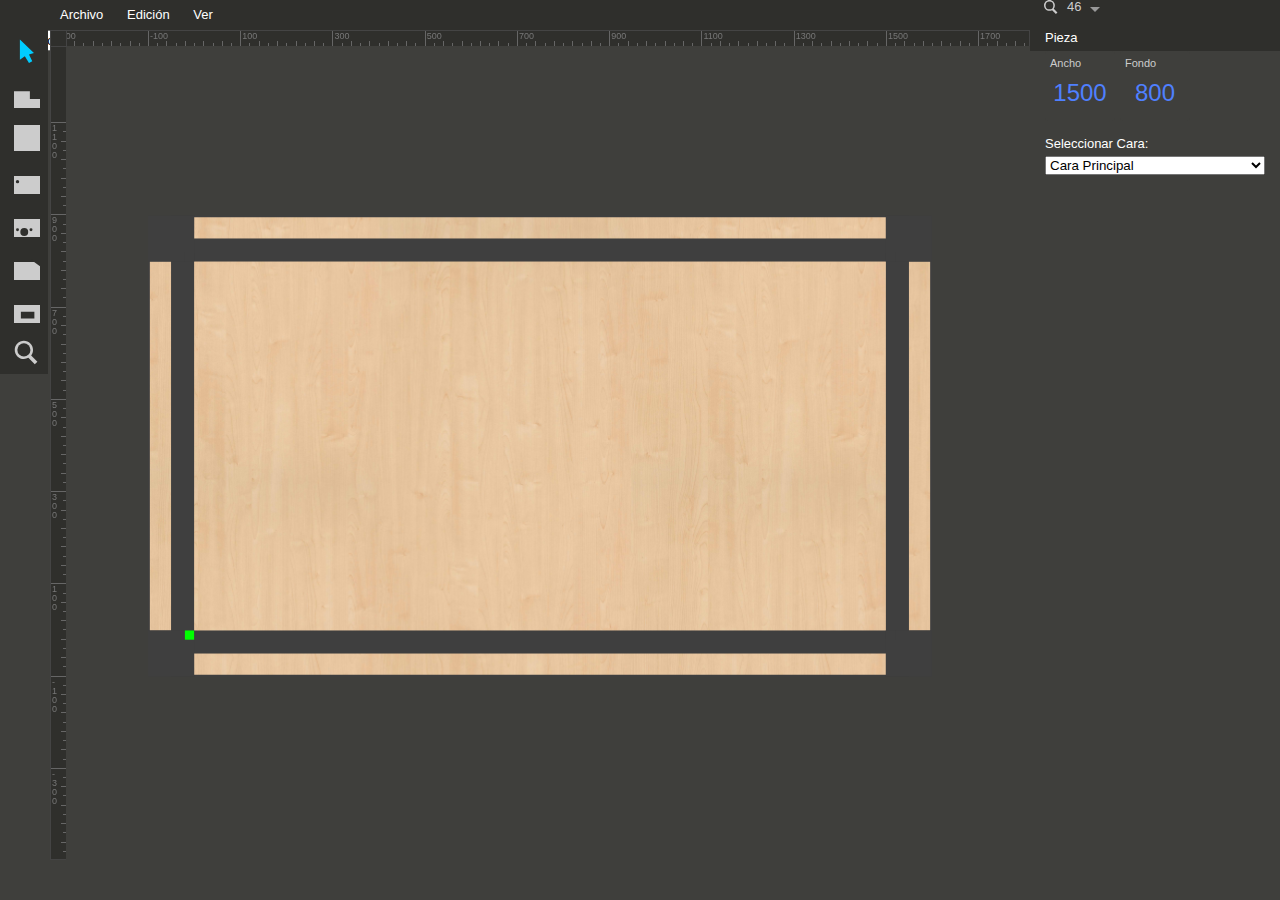
<file: editor/index.html>
<!DOCTYPE html>
<html>

<head>
    <meta http-equiv="Content-type" content="text/html;charset=UTF-8" />
    <meta http-equiv="X-UA-Compatible" content="chrome=1" />
    <meta name="viewport" content="width=device-width, initial-scale=1.0, maximum-scale=1.0, user-scalable=no" />
    <meta name="apple-mobile-web-app-capable" content="yes" />
    <!--<link rel="icon" type="image/png" href="images/logo.png" />-->

    <!--{if svg_edit_release}>
  <link rel="stylesheet" href="css/method-draw.compiled.css" type="text/css"/>
<!{else}-->

    <!--<link rel="stylesheet" href="css/bootstrap.min.css" type="text/css" />-->
    <link rel="stylesheet" href="lib/jgraduate/css/jPicker.css" type="text/css" />
    <link rel="stylesheet" href="lib/jgraduate/css/jgraduate.css" type="text/css" />
    <link rel="stylesheet" href="css/method-draw.css" type="text/css" />
    <link rel="stylesheet" href="css/fonts.css" type="text/css" />
    <!--<link rel="stylesheet" href="https://cdnjs.cloudflare.com/ajax/libs/jquery-confirm/3.3.2/jquery-confirm.min.css">-->
    <!--{endif}-->



    <script type="text/javascript" src="lib/jquery.js"></script>


    <!--{if svg_edit_release}>
  <script type="text/javascript" src="method-draw.compiled.js"></script>
<!{else}-->
    <script type="text/javascript" src="lib/pathseg.js"></script>
    <script type="text/javascript" src="lib/touch.js"></script>
    <script type="text/javascript" src="lib/js-hotkeys/jquery.hotkeys.min.js"></script>
    <script type="text/javascript" src="icons/jquery.svgicons.js"></script>
    <script type="text/javascript" src="lib/jgraduate/jquery.jgraduate.js"></script>
    <script type="text/javascript" src="lib/contextmenu/jquery.contextMenu.js"></script>
    <script type="text/javascript" src="lib/jquery-ui/jquery-ui-1.8.17.custom.min.js"></script>
    <script type="text/javascript" src="src/browser.js"></script>
    <script type="text/javascript" src="src/svgtransformlist.js"></script>
    <script type="text/javascript" src="src/math.js"></script>
    <script type="text/javascript" src="lib/math/math.min.js"></script>
    <script type="text/javascript" src="src/units.js"></script>
    <script type="text/javascript" src="src/svgutils.js"></script>
    <script type="text/javascript" src="src/sanitize.js"></script>
    <script type="text/javascript" src="src/history.js"></script>
    <script type="text/javascript" src="src/select.js"></script>
    <script type="text/javascript" src="src/draw.js"></script>
    <script type="text/javascript" src="src/path.js"></script>
    <script type="text/javascript" src="src/dialog.js"></script>
    <script type="text/javascript" src="src/svgcanvas.js"></script>
    <script type="text/javascript" src="src/method-draw.js"></script>
    <script type="text/javascript" src="lib/jquery-draginput.js"></script>
    <script type="text/javascript" src="lib/contextmenu.js"></script>
    <script type="text/javascript" src="lib/jgraduate/jpicker.min.js"></script>
    <script type="text/javascript" src="lib/mousewheel.js"></script>
    <!--<script type="text/javascript" src="extensions/ext-eyedropper.js"></script>-->
    <!--<script type="text/javascript" src="extensions/ext-shapes.js"></script>-->
    <script type="text/javascript" src="extensions/ext-grid.js"></script>
    <script type="text/javascript" src="lib/requestanimationframe.js"></script>
    <script type="text/javascript" src="lib/taphold.js"></script>
    <script type="text/javascript" src="lib/filesaver.js"></script>
    <!--<script src="https://cdnjs.cloudflare.com/ajax/libs/jquery-confirm/3.3.2/jquery-confirm.min.js"></script>-->
    <!--{endif}-->


    <title>Ardis Order</title>
</head>

<body>
    <!--<script type="text/javascript" src="/assets/editor/lib/jquery.js"></script>

<script type="text/javascript" src="/assets/editor/lib/pathseg.js"></script>
<script type="text/javascript" src="/assets/editor/lib/touch.js"></script>
<script type="text/javascript" src="/assets/editor/lib/js-hotkeys/jquery.hotkeys.min.js"></script>
<script type="text/javascript" src="/assets/editor/icons/jquery.svgicons.js"></script>
<script type="text/javascript" src="/assets/editor/lib/jgraduate/jquery.jgraduate.js"></script>
<script type="text/javascript" src="/assets/editor/lib/contextmenu/jquery.contextMenu.js"></script>
<script type="text/javascript" src="/assets/editor/lib/jquery-ui/jquery-ui-1.8.17.custom.min.js"></script>
<script type="text/javascript" src="/assets/editor/src/browser.js"></script>
<script type="text/javascript" src="/assets/editor/src/svgtransformlist.js"></script>
<script type="text/javascript" src="/assets/editor/src/math.js"></script>
<script type="text/javascript" src="/assets/editor/src/units.js"></script>
<script type="text/javascript" src="/assets/editor/src/svgutils.js"></script>
<script type="text/javascript" src="/assets/editor/src/sanitize.js"></script>
<script type="text/javascript" src="/assets/editor/src/history.js"></script>
<script type="text/javascript" src="/assets/editor/src/select.js"></script>
<script type="text/javascript" src="/assets/editor/src/draw.js"></script>
<script type="text/javascript" src="/assets/editor/src/path.js"></script>
<script type="text/javascript" src="/assets/editor/src/dialog.js"></script>
<script type="text/javascript" src="/assets/editor/src/svgcanvas.js"></script>
<script type="text/javascript" src="/assets/editor/src/method-draw.js"></script>
<script type="text/javascript" src="/assets/editor/lib/jquery-draginput.js"></script>
<script type="text/javascript" src="/assets/editor/lib/contextmenu.js"></script>
<script type="text/javascript" src="/assets/editor/lib/jgraduate/jpicker.min.js"></script>
<script type="text/javascript" src="/assets/editor/lib/mousewheel.js"></script>

<script type="text/javascript" src="./assets/editor/extensions/ext-grid.js"></script>
<script type="text/javascript" src="./assets/editor/lib/requestanimationframe.js"></script>
<script type="text/javascript" src="./assets/editor/lib/taphold.js"></script>
<script type="text/javascript" src="./assets/editor/lib/filesaver.js"></script>-->
    <div id="svg_editor">

        <div id="rulers">
            <div id="ruler_corner"></div>
            <div id="ruler_x">
                <div id="ruler_x_cursor"></div>
                <div>
                    <canvas height="15"></canvas>
                </div>
            </div>
            <!-- cflorioluis - hacer que la reglaY se expanda lo que se oculto de la barra de opciones de abajo-->
            <div id="ruler_y">
                <div id="ruler_y_cursor"></div>
                <div>
                    <canvas width="15"></canvas>
                </div>
            </div>
        </div>

        <div id="workarea">
            <div id="svgcanvas" style="position:relative"></div>
        </div>

        <div id="workarea1">
            <div id="svgcanvas1" style="position:relative"></div>
        </div>

        <div id="menu_bar">
            <!--<a class="menu">
        <div class="menu_title" id="logo"></div>
        <div class="menu_list">
            <div id="tool_about" class="menu_item">About this Editor...</div>
            <div class="separator"></div>
            <div id="tool_about" class="menu_item">Keyboard Shortcuts...</div>
        </div>
    </a>-->
            <div class="menu">
                <div class="menu_title">Archivo</div>
                <div class="menu_list" id="file_menu">
                    <div id="tool_clear" class="menu_item">Borrar Mecanizados</div>
                    <div id="tool_edges_clear" class="menu_item">Borrar Cantos</div>
                    <!--<div id="tool_open" class="menu_item" style="display: none;">
                <div id="fileinputs"></div>Open SVG...</div>
            <div id="tool_import" class="menu_item" style="display: none;">
                <div id="fileinputs_import"></div>Import Image...</div>
            <div id="tool_save" class="menu_item">Save Image... <span class="shortcut">⌘S</span></div>
            <div id="tool_export" class="menu_item">Export as PNG</div>-->
                    <!--cflorioluis - Menu de Guardar y exportar a partDraw-->
                    <div id="tool_save_changes" class="menu_item">Guardar</div>
                    <div id="tool_autosave" class="menu_item">Auto Guardar</div>
                    <div id="tool_export_part_draw" class="menu_item">Exportar a Ardis</div>
                </div>
            </div>

            <div class="menu">
                <div class="menu_title">Edición</div>
                <div class="menu_list" id="edit_menu">
                    <div class="menu_item" id="tool_undo">Deshacer<span class="shortcut">⌘Z</span></div>
                    <div class="menu_item" id="tool_redo">Rehacer<span class="shortcut">⌘Y</span></div>
                    <div class="separator"></div>
                    <div class="menu_item action_selected disabled" id="tool_cut">Cortar<span class="shortcut">⌘X</span></div>
                    <div class="menu_item action_selected disabled" id="tool_copy">Copiar<span class="shortcut">⌘C</span></div>
                    <div class="menu_item action_selected disabled" id="tool_paste">Pegar<span class="shortcut">⌘V</span></div>
                    <div class="menu_item action_selected disabled" id="tool_clone">Duplicar<span class="shortcut">⌘D</span></div>
                    <div class="menu_item action_selected disabled" id="tool_delete">Eliminar<span>⌫</span></div>
                </div>
            </div>
            <!--
    <div class="menu">
        <div class="menu_title">Object</div>
        <div class="menu_list" id="object_menu">
            <div class="menu_item action_selected disabled" id="tool_move_top">Bring to Front <span class="shortcut">⌘⇧↑</span></div>
            <div class="menu_item action_selected disabled" id="tool_move_up">Bring Forward <span class="shortcut">⌘↑</span></div>
            <div class="menu_item action_selected disabled" id="tool_move_down">Send Backward <span class="shortcut">⌘↓</span></div>
            <div class="menu_item action_selected disabled" id="tool_move_bottom">Send to Back <span class="shortcut">⌘⇧↓</span></div>
            <div class="separator"></div>
            <div class="menu_item action_multi_selected disabled" id="tool_group">Group Elements <span class="shortcut">⌘G</span></div>
            <div class="menu_item action_group_selected disabled" id="tool_ungroup">Ungroup Elements <span class="shortcut">⌘⇧G</span></div>
            <div class="separator"></div>
            <div class="menu_item action_path_convert_selected disabled" id="tool_topath">Convert to Path</div>
            <div class="menu_item action_path_selected disabled" id="tool_reorient">Reorient path</div>
        </div>
    </div>
-->
            <div class="menu">
                <div class="menu_title">Ver</div>
                <div class="menu_list" id="view_menu">
                    <div class="menu_item push_button_pressed" id="tool_rulers">Ver Regla</div>
                    <!--<div class="menu_item" id="tool_wireframe">View Wireframe</div>
            <div class="menu_item" id="tool_snap">Snap to Grid</div>-->
                    <div class="menu_item" id="tool_viewAllMachining">Ver todos los Mecanizados</div>
                    <div class="separator"></div>

                    <div class="menu_item" id="Acerca de..." </div>
                        <!--<div class=" menu_item" id="tool_source">Source... <span class="shortcut">⌘U</span></div>-->
                    </div>
                </div>
            </div>

            <div id="tools_top" class="tools_panel">
                <div id="canvas_panel" class="context_panel">
                    <h4 class="clearfix">Pieza</h4>
                    <label data-title="Change canvas width">
            <input readonly size="3" id="canvas_width" type="text" pattern="[0-9]*" />
            <span class="icon_label">Ancho</span>
        </label>
                    <label data-title="Change canvas height">
            <input id="canvas_height" size="3" type="text" pattern="[0-9]*" />
            <span class="icon_label">Fondo</span>
        </label>



                    <!--<label data-title="Change canvas color" class="draginput">
            <span>Color</span>
            <div id="color_canvas_tools">
                <div class="color_tool active" id="tool_canvas">
                    <div class="color_block">
                        <div id="canvas_bg"></div>
                        <div id="canvas_color"></div>
                    </div>
                </div>
            </div>
        </label>-->

                    <!--<div class="draginput">
            <span>Sizes</span>
            <select id="resolution">
                <option id="selectedPredefined" selected="selected">Custom</option>
                <option>640x480</option>
                <option>800x600</option>
                <option>1024x768</option>
                <option>1280x960</option>
                <option>1600x1200</option>
                <option id="fitToContent" value="content">Fit to Content</option>
            </select>
            <div class="caret"></div>
            <label id="resolution_label">Custom</label>
        </div>-->
                </div>
                <!--cflorioluis Hacer funciones laterales
      Importante el ID de los inputs debe ser iguall el de //cforioluis - update cajeado contextual tools
    en el archivo method-draw var updateContextPanel = function(e) {-->
                <div id="pocket_panel" class="context_panel clearfix">
                    <h4>Cajeado</h4>
                    <label>
            <input id="pocket_widthX" class="attr_changer" size="3" data-attr="widthX" type="text" pattern="[0-9]*" />
            <span class="icon_label">Ancho</span>
        </label>
                    <label>
            <input id="pocket_heightY" class="attr_changer" size="3" data-attr="heightY" type="text" pattern="[0-9]*" />
            <span class="icon_label">Fondo</span>
        </label>
                    <label>
            <input id="pocket_radio" class="attr_changer" size="3" data-attr="radio" type="text" pattern="[0-9]*" />
            <span class="icon_label">Radio</span>
       </label>
                </div>

                <div id="drill_panel" class="context_panel clearfix">
                    <h4>Taladro</h4>
                    <label>
            <input id="drill_realX" class="attr_changer" size="3" data-attr="realX" type="text" pattern="[0-9]*" />
            <span class="icon_label">Pocisión X</span>
        </label>
                    <label>
            <input id="drill_realY" class="attr_changer" size="3" data-attr="realY" type="text" pattern="[0-9]*" />
            <span class="icon_label">Pocisión Y</span>
        </label>
                    <label>
            <input id="drill_diameter" class="attr_changer" size="3" data-attr="diameter" type="text" pattern="[0-9]*" />
            <span class="icon_label">Diámetro</span>
        </label>
                </div>

                <div id="poly_panel" class="context_panel clearfix">
                    <h4>Angulo en Lados</h4>
                    <label>
            <input id="poly_widthX" class="attr_changer" size="3" data-attr="widthX" type="text" pattern="[0-9]*" />
            <span class="icon_label">Distancia X</span>
        </label>
                    <label>
            <input id="poly_heightY" class="attr_changer" size="3" data-attr="heightY" type="text" pattern="[0-9]*" />
            <span class="icon_label">Distancia Y</span>
        </label>
                </div>

                <!--<div id="rect_panel" class="context_panel">
        <h4 class="clearfix">Rectangle</h4>
        <label>
            <input id="rect_x" class="attr_changer" data-title="Change X coordinate" size="3" data-attr="x" pattern="[0-9]*" />
            <span>X</span>
        </label>
        <label>
            <input id="rect_y" class="attr_changer" data-title="Change Y coordinate" size="3" data-attr="y" pattern="[0-9]*" />
            <span>Y</span>
        </label>
        <label id="rect_width_tool attr_changer" data-title="Change rectangle width">
            <input id="rect_width" class="attr_changer" size="3" data-attr="width" type="text" pattern="[0-9]*" />
            <span class="icon_label">Width</span>
        </label>
        <label id="rect_height_tool" data-title="Change rectangle height">
            <input id="rect_height" class="attr_changer" size="3" data-attr="height" type="text" pattern="[0-9]*" />
            <span class="icon_label">Height</span>
        </label>
    </div>-->

                <div id="rect_panel" class="context_panel">
                    <h4 class="clearfix">Rectangulo</h4>
                    <label>
            <input id="rect_realX" class="attr_changer" data-title="Change X coordinate" size="3" data-attr="realX" pattern="[0-9]*" />
            <span>Pocisión X</span>
        </label>
                    <label>
            <input id="rect_realY" class="attr_changer" data-title="Change Y coordinate" size="3" data-attr="realY" pattern="[0-9]*" />
            <span>Pocisión Y</span>
        </label>
                    <label id="rect_width_tool attr_changer" data-title="Change rectangle width">
            <input id="rect_width" class="attr_changer" size="3" data-attr="width" type="text" pattern="[0-9]*" />
            <span class="icon_label">Ancho</span>
        </label>
                    <label id="rect_height_tool" data-title="Change rectangle height">
            <input id="rect_height" class="attr_changer" size="3" data-attr="height" type="text" pattern="[0-9]*" />
            <span class="icon_label">Fondo</span>
        </label></div>

                <div id="rectRound_panel" class="context_panel">
                    <h4 class="clearfix">Rectangulo</h4>
                    <label>
            <input id="rectRound_realX" class="attr_changer" data-title="Change X coordinate" size="3" data-attr="realX" pattern="[0-9]*" />
            <span>Pocisión X</span>
        </label>






                    <label>
            <input id="rectRound_realY" class="attr_changer" data-title="Change Y coordinate" size="3" data-attr="realY" pattern="[0-9]*" />
            <span>Pocisión Y</span>
        </label>
                    <label>
            <input id="rectRound_width" class="attr_changer" size="3" data-attr="width" type="text" pattern="[0-9]*" />
            <span class="icon_label">Ancho</span>
        </label>
                    <label>
            <input id="rectRound_height" class="attr_changer" size="3" data-attr="height" type="text" pattern="[0-9]*" />
            <span class="icon_label">Fondo</span>
        </label>
                    <label>
            <input id="rectRound_rx" class="attr_changer" size="3" data-attr="rx" type="text" pattern="[0-9]*" />
            <span class="icon_label">Radio X</span>
        </label>
                    <label>
            <input id="rectRound_ry" class="attr_changer" size="3" data-attr="ry" type="text" pattern="[0-9]*" />
            <span class="icon_label">Radio Y</span>
        </label>
                </div>

                <div id="hinge_panel" class="context_panel">
                    <h4 class="clearfix">Cazoleta</h4>
                    <label>
                  <input id="hinge_beginX" class="attr_changer" size="3" data-attr="beginX" pattern="[0-9]*"/>
                  <span>Inicio</span>
              </label>
                    <label>
                  <input id="hinge_endX" class="attr_changer" size="3" data-attr="endX" pattern="[0-9]*"/>
                  <span>Fin</span>
              </label>
                    <label>
                  <input id="hinge_hingeCount" class="attr_changer" size="3" data-attr="hingeCount" type="text" pattern="[0-9]*" />
                  <span>Cazoletas</span>
              </label>
                    <label>
                  <input id="hinge_axisDist" class="attr_changer" size="3" data-attr="axisDist" type="text" pattern="[0-9]*" />
                  <span>Separacion</span>
              </label>
                </div>

                <div id="multiDrilling_panel" class="context_panel">
                    <h4 class="clearfix">Cremallera</h4>
                    <label>
                <input id="multiDrilling_beginX" class="attr_changer" size="3" data-attr="beginX" pattern="[0-9]*"/>
                <span>Inicio X</span>
              </label>
                    <label>
                <input id="multiDrilling_endX" class="attr_changer" size="3" data-attr="endX" pattern="[0-9]*"/>
                <span>Fin X</span>
              </label>
                    <label>
                <input id="multiDrilling_beginY" class="attr_changer" size="3" data-attr="beginY" pattern="[0-9]*"/>
                <span>Inicio Y</span>
              </label>
                    <label>
                <input id="multiDrilling_endY" class="attr_changer" size="3" data-attr="endY" pattern="[0-9]*"/>
                <span>Fin Y</span>
              </label>
                    <label>
                <input id="multiDrilling_count" class="attr_changer" size="3" data-attr="count" type="text" pattern="[0-9]*" />
                <span>Cremalleras</span>
              </label>
                    <label>
                <input id="multiDrilling_drillCount" class="attr_changer" size="3" data-attr="drillCount" type="text" pattern="[0-9]*" />
                <span>Perforaciones</span>
              </label>
                    <label>
                <input id="multiDrilling_drillDepth" class="attr_changer" size="3" data-attr="drillDepth" type="text" pattern="[0-9]*" />
                <span>Profundidad</span>
              </label>
                    <label>
                <input id="multiDrilling_axisDist" class="attr_changer" size="3" data-attr="axisDist" type="text" pattern="[0-9]*" />
                <span>Separacion</span>
              </label>
                    <label>
                <input id="multiDrilling_step" class="attr_changer" size="3" data-attr="step" type="text" pattern="[0-9]*" />
                <span>Paso</span>
              </label>
                    <label>
                <input id="multiDrilling_drillDiameter" class="attr_changer" size="3" data-attr="drillDiameter" type="text" pattern="[0-9]*" />
                <span>Diametro</span>
              </label>
                </div>


                <div style="float: left;width: 220px;">
                    <h4 class="clearfix">Seleccionar Cara:</h4>
                    <select style="width: 100%;" id="faceSelector">
                    <option value="0">Cara Principal</option>
                    <option value="5" >Cara Trasera</option>
                </select>
                </div>


                <!--<div id="path_panel" class="context_panel clearfix">
        <h4 class="clearfix">Path</h4>
        <label>
            <input id="path_x" class="attr_changer" data-title="Change ellipse 's cx coordinate" size="3" data-attr="x" pattern="[0-9]*" />
            <span>X</span>
        </label>
        <label>
            <input id="path_y" class="attr_changer" data-title="Change ellipse's cy coordinate" size="3" data-attr="y" pattern="[0-9]*" />
            <span>Y</span>
        </label>
    </div>

    <div id="image_panel" class="context_panel clearfix">
        <h4>Image</h4>
        <label>
            <input id="image_x" class="attr_changer" data-title="Change X coordinate" size="3" data-attr="x"  pattern="[0-9]*"/>
            <span>X</span>
        </label>
        <label>
            <input id="image_y" class="attr_changer" data-title="Change Y coordinate" size="3" data-attr="y"  pattern="[0-9]*"/>
            <span>Y</span>
        </label>
        <label>
            <input id="image_width" class="attr_changer" data-title="Change image width" size="3" data-attr="width" pattern="[0-9]*" />
            <span class="icon_label">Width</span>
        </label>
        <label>
            <input id="image_height" class="attr_changer" data-title="Change image height" size="3" data-attr="height" pattern="[0-9]*" />
            <span class="icon_label">Height</span>
        </label>
    </div>

    <div id="circle_panel" class="context_panel">
        <h4>Circle</h4>
        <label id="tool_circle_cx">
            <span>Center X</span>
            <input id="circle_cx" class="attr_changer" title="Change circle 's cx coordinate" size="3" data-attr="cx"/>
        </label>
        <label id="tool_circle_cy">
            <span>Center Y</span>
            <input id="circle_cy" class="attr_changer" title="Change circle's cy coordinate" size="3" data-attr="cy"/>
        </label>
        <label id="tool_circle_r">
            <span>Radius</span>
            <input id="circle_r" class="attr_changer" title="Change circle 's radius" size="3" data-attr="r"/>
        </label>
    </div>

    <div id="ellipse_panel" class="context_panel clearfix">
        <h4>Ellipse</h4>
        <label id="tool_ellipse_cx">
            <input id="ellipse_cx" class="attr_changer" data-title="Change ellipse's cx coordinate" size="3" data-attr="cx" pattern="[0-9]*" />
            <span>X</span>
        </label>
        <label id="tool_ellipse_cy">
            <input id="ellipse_cy" class="attr_changer" data-title="Change ellipse 's cy coordinate" size="3" data-attr="cy" pattern="[0-9]*" />
            <span>Y</span>
        </label>
        <label id="tool_ellipse_rx">
            <input id="ellipse_rx" class="attr_changer" data-title="Change ellipse's x radius" size="3" data-attr="rx" pattern="[0-9]*" />
            <span>Radius X</span>
        </label>
        <label id="tool_ellipse_ry">
            <input id="ellipse_ry" class="attr_changer" data-title="Change ellipse 's y radius" size="3" data-attr="ry" pattern="[0-9]*" />
            <span>Radius Y</span>
        </label>
    </div>

    <div id="line_panel" class="context_panel clearfix">
        <h4>Line</h4>
        <label id="tool_line_x1">
            <input id="line_x1" class="attr_changer" data-title="Change line's starting x coordinate" size="3" data-attr="x1" pattern="[0-9]*" />
            <span>Start X</span>
        </label>
        <label id="tool_line_y1">
            <input id="line_y1" class="attr_changer" data-title="Change line 's starting y coordinate" size="3" data-attr="y1" pattern="[0-9]*" />
            <span>Start Y</span>
        </label>
        <label id="tool_line_x2">
            <input id="line_x2" class="attr_changer" data-title="Change line's ending x coordinate" size="3" data-attr="x2"   pattern="[0-9]*" />
            <span>End X</span>
        </label>
        <label id="tool_line_y2">
            <input id="line_y2" class="attr_changer" data-title="Change line 's ending y coordinate" size="3" data-attr="y2"   pattern="[0-9]*" />
            <span>End Y</span>
        </label>
    </div>-->

                <div id="text_panel" class="context_panel">
                    <h4>Text</h4>
                    <label>
            <input id="text_x" class="attr_changer" data-title="Change text x coordinate" size="3" data-attr="x" pattern="[0-9]*" />
            <span>X</span>
        </label>
                    <label>
            <input id="text_y" class="attr_changer" data-title="Change text y coordinate" size="3" data-attr="y" pattern="[0-9]*" />
            <span>Y</span>
        </label>

                    <div class="toolset draginput select twocol" id="tool_font_family">
                        <span>Font</span>
                        <div id="preview_font" style="font-family: Helvetica, Arial, sans-serif;">Helvetica</div>
                        <div class="caret"></div>
                        <input id="font_family" data-title="Change Font Family" size="12" type="hidden" />
                        <select id="font_family_dropdown">
                <option value="Arvo, sans-serif">Arvo</option>
                <option value="'Courier New ', Courier, monospace">Courier</option>
                <option value="Euphoria, sans-serif">Euphoria</option>
                <option value="Georgia, Times, 'Times New Roman ', serif">Georgia</option>
                <option value="Helvetica, Arial, sans-serif" selected="selected">Helvetica</option>
                <option value="Junction, sans-serif">Junction</option>
                <option value="'League Gothic ', sans-serif">League Gothic</option>
                <option value="Oswald, sans-serif">Oswald</option>
                <option value="'Palatino Linotype ', 'Book Antiqua ', Palatino, serif">Palatino</option>
                <option value="'Trebuchet MS ', Gadget, sans-serif">Trebuchet</option>
                <option value="'Shadows Into Light ', serif">Shadows Into Light</option>
                <option value="'Simonetta ', serif">Simonetta</option>
                <option value="'Times New Roman ', Times, serif">Times</option>
            </select>
                        <div class="tool_button" id="tool_bold" data-title="Bold Text [B]">B</div>
                        <div class="tool_button" id="tool_italic" data-title="Italic Text [I]">i</div>
                    </div>

                    <label id="tool_font_size" data-title="Change Font Size">
            <input id="font_size" size="3" value="0" />
            <span id="font_sizeLabel" class="icon_label">Font Size</span>
        </label>
                    <!-- Not visible, but still used -->
                    <input id="text" type="text" size="35" />
                </div>

                <!-- formerly gsvg_panel -->
                <div id="container_panel" class="context_panel clearfix"></div>

                <div id="use_panel" class="context_panel clearfix">
                    <div class="tool_button clearfix" id="tool_unlink_use" data-title="Break link to reference element (make unique)">Break link reference</div>
                </div>

                <div id="g_panel" class="context_panel clearfix">
                    <h4>Group</h4>
                    <label>
            <input id="g_x" class="attr_changer" data-title="Change groups's x coordinate" size="3" data-attr="x" pattern="[0-9]*" />
            <span>X</span>
        </label>
                    <label>
            <input id="g_y" class="attr_changer" data-title="Change groups 's y coordinate" size="3" data-attr="y" pattern="[0-9]*" />
            <span>Y</span>
        </label>
                </div>

                <div id="path_node_panel" class="context_panel clearfix">
                    <h4>Edit Path</h4>

                    <label id="tool_node_x">
            <input id="path_node_x" class="attr_changer" data-title="Change node's x coordinate" size="3" data-attr="x" />
            <span>X</span>
        </label>
                    <label id="tool_node_y">
            <input id="path_node_y" class="attr_changer" data-title="Change node 's y coordinate" size="3" data-attr="y" />
            <span>Y</span>
        </label>

                    <div id="segment_type" class="draginput label">
                        <span>Segment Type</span>
                        <select id="seg_type" data-title="Change Segment type">
                <option id="straight_segments" selected="selected" value="4">Straight</option>
                <option id="curve_segments" value="6">Curve</option>
            </select>
                        <div class="caret"></div>
                        <label id="seg_type_label">Straight</label>
                    </div>

                    <!--<label class="draginput checkbox" data-title="Link Control Points">
            <span>Linked Control Points</span>
            <div class="push_bottom"><input type="checkbox" id="tool_node_link" checked="checked" /></div>
        </label>-->

                    <div class="clearfix"></div>
                    <div class="tool_button" id="tool_node_clone" title="Adds a node">Add Node</div>
                    <div class="tool_button" id="tool_node_delete" title="Delete Node">Delete Node</div>
                    <div class="tool_button" id="tool_openclose_path" title="Open/close sub-path">Open Path</div>
                    <!--<div class="tool_button" id="tool_add_subpath" title="Add sub-path"></div>-->
                </div>

                <!-- Buttons when a single element is selected -->
                <div id="selected_panel" class="context_panel">
                    <label id="tool_angle" data-title="Change rotation angle" class="draginput">
            <input id="angle" class="attr_changer" size="2" value="0" data-attr="transform" data-min="-180" data-max="180" type="text"/>
            <span class="icon_label">Rotation</span>
            <div id="tool_angle_indicator">
                <div id="tool_angle_indicator_cursor"></div>
            </div>
        </label>

                    <label class="toolset" id="tool_opacity" data-title="Change selected item opacity">
            <input id="group_opacity" class="attr_changer" data-attr="opacity" data-multiplier="0.01" size="3" value="100" step="5" min="0" max="100" />
            <span id="group_opacityLabel" class="icon_label">Opacity</span>
        </label>

                    <div class="toolset" id="tool_blur" data-title="Change gaussian blur value">
                        <label>
                <input id="blur" size="2" value="0" step=".1"  min="0" max="10" />
                <span class="icon_label">Blur</span>
            </label>
                    </div>

                    <label id="cornerRadiusLabel" data-title="Change Rectangle Corner Radius">
            <input id="rect_rx" size="3" value="0" data-attr="rx" class="attr_changer" type="text" pattern="[0-9]*" />
            <span class="icon_label">Roundness</span>
        </label>

                    <div class="clearfix"></div>
                    <div id="align_tools">
                        <h4>Align</h4>
                        <div class="toolset align_buttons" id="tool_position">
                            <label>
                    <div class="col last clear" id="position_opts">
                        <div class="draginput_cell" id="tool_posleft" title="Align Left"></div>
                        <div class="draginput_cell" id="tool_poscenter" title="Align Center"></div>
                        <div class="draginput_cell" id="tool_posright" title="Align Right"></div>
                        <div class="draginput_cell" id="tool_postop" title="Align Top"></div>
                        <div class="draginput_cell" id="tool_posmiddle" title="Align Middle"></div>
                        <div class="draginput_cell" id="tool_posbottom" title="Align Bottom"></div>
                    </div>
                </label>
                        </div>
                    </div>
                </div>

                <!-- Buttons when multiple elements are selected -->
                <div id="multiselected_panel" class="context_panel clearfix">
                    <h4 class="hidable">Multiple Elements</h4>
                    <div class="toolset align_buttons" style="position: relative">
                        <label id="tool_align_relative" style="margin-top: 10px;">
                <select id="align_relative_to" title="Align relative to ...">
                    <option id="selected_objects" value="selected">Align to objects</option>
                    <option id="page" value="page">Align to page</option>
                </select>
            </label>
                        <h4>.</h4>
                        <div class="col last clear">
                            <div class="draginput_cell" id="tool_alignleft" title="Align Left"></div>
                            <div class="draginput_cell" id="tool_aligncenter" title="Align Center"></div>
                            <div class="draginput_cell" id="tool_alignright" title="Align Right"></div>
                            <div class="draginput_cell" id="tool_aligntop" title="Align Top"></div>
                            <div class="draginput_cell" id="tool_alignmiddle" title="Align Middle"></div>
                            <div class="draginput_cell" id="tool_alignbottom" title="Align Bottom"></div>
                        </div>
                    </div>
                    <div class="clearfix"></div>
                </div>

                <div id="stroke_panel" class="context_panel clearfix">
                    <div class="clearfix"></div>
                    <h4>Stroke</h4>
                    <div class="toolset" data-title="Change stroke">
                        <label>
                <input id="stroke_width" size="2" value="5" data-attr="stroke-width" min="0" max="99" step="1" />
                <span class="icon_label">Stroke Width</span>
            </label>
                    </div>
                    <div class="stroke_tool draginput">
                        <span>Stroke Dash</span>
                        <select id="stroke_style" data-title="Change stroke dash style">
                <option selected="selected" value="none">—</option>
                <option value="2,2">···</option>
                <option value="5,5">- -</option>
                <option value="5,2,2,2">-·-</option>
                <option value="5,2,2,2,2,2">-··-</option>
            </select>
                        <div class="caret"></div>
                        <label id="stroke_style_label">—</label>
                    </div>

                    <label style="display: none;">
            <span class="icon_label">Stroke Join</span>
        </label>

                    <label style="display: none;">
            <span class="icon_label">Stroke Cap</span>
        </label>
                </div>
            </div>

            <!-- tools_top -->
            <div id="cur_context_panel"></div>
            <div id="tools_left" class="tools_panel">
                <div class="tool_button" id="tool_select" title="Selección [V]"></div>
                <!--add new toll - cflorioluis-->
                <div class="tool_button" id="tool_pocketTool" title="Cajeado []"></div>
                <div class="tool_button" id="tool_cremalleraTool" title="Cremallera []"></div>
                <div class="tool_button" id="tool_drillTool" title="Taladro []"></div>
                <div class="tool_button" id="tool_hingeTool" title="Cazoleta []"></div>
                <div class="tool_button" id="tool_polyTool" title="Poly []"></div>

                <div class="tool_button parent tool_rectTools" id="tool_rectTools" title="Rectangulo">
                    <div id="subRectTool" class="tools_panel">
                        <div class="tool_button" id="tool_rectTool" title="Rectangulo []"></div>
                        <div class="tool_button" id="tool_rectRoundTool" title="Rectangulo Redondeado []"></div>
                    </div>
                </div>

                <!--<div class="tool_button parent" id="tool_rectRoundTools" title="Rectangulo">
        <div id="subRectTool" class="tools_panel">
            <div class="tool_button" id="tool_rectTool" title="Rectangulo []"></div>
            <div class="tool_button" id="tool_rectRoundTool" title="Rectangulo Redondeado []"></div>
        </div>
    </div>-->
                <div class="tool_button" id="tool_zoom" title="Zoom [Z]"></div>

                <!--<div class="tool_button" id="tool_text" title="Text Tool [T]"></div>
    <div class="tool_button" id="tool_rect" title="Square/Rect Tool [R]"></div>
    <div class="tool_button" id="tool_rect" title="Square/Rect Tool [R]"></div>
    <div class="tool_button" id="tool_rect" title="Square/Rect Tool [R]"></div>
    <div class="tool_button" id="tool_fhpath" title="Pencil Tool [P]"></div>
    <div class="tool_button" id="tool_line" title="Line Tool [L]"></div>
    <div class="tool_button" id="tool_rect" title="Square/Rect Tool [R]"></div>
    <div class="tool_button" id="tool_ellipse" title="Ellipse/Circle Tool [C]"></div>
    <div class="tool_button" id="tool_path" title="Path Tool [P]"></div>
    <div class="tool_button" id="tool_text" title="Text Tool [T]"></div>-->
                <div id="color_tools">
                    <div id="tool_switch" title="Switch stroke and fill colors [X]"></div>
                    <div class="color_tool active" id="tool_fill">
                        <label class="icon_label" title="Change fill color"></label>
                        <div class="color_block">
                            <div id="fill_bg"></div>
                            <div id="fill_color" class="color_block"></div>
                        </div>
                    </div>

                    <div class="color_tool" id="tool_stroke">
                        <label class="icon_label" title="Change stroke color"></label>
                        <div class="color_block">
                            <div id="stroke_bg"></div>
                            <div id="stroke_color" class="color_block" title="Change stroke color"></div>
                        </div>
                    </div>
                </div>
            </div>
            <!-- tools_left -->

            <!-- cflorioluis ocultar barra de opciones abajo -->
            <div id="tools_bottom" class="tools_panel">
                <!-- Zoom buttons -->
                <div id="zoom_panel" class="toolset" title="Change zoom level">
                    <div class="draginput select" id="zoom_label">
                        <span id="zoomLabel" class="zoom_tool icon_label"></span>
                        <select id="zoom_select">
                <option value="6">6%</option>
                <option value="12">12%</option>
                <option value="16">16%</option>
                <option value="25">25%</option>
                <option value="50">50%</option>
                <option value="75">75%</option>
                <option value="100"  selected="selected">100%</option>
                <option value="150">150%</option>
                <option value="200">200%</option>
                <option value="300">300%</option>
                <option value="400">400%</option>
                <option value="600">600%</option>
                <option value="800">800%</option>
                <option value="1600">1600%</option>
            </select>
                        <div class="caret"></div>
                        <input id="zoom" size="3" value="100%" type="text" readonly="readonly" />
                    </div>
                </div>
                <!--<div id="tools_bottom_3">
        <div id="palette" title="Click to change fill color, shift-click to change stroke color"></div>
    </div>-->
            </div>

            <!-- hidden divs -->
            <div id="color_picker"></div>
        </div>
        <!-- svg_editor -->

        <div id="svg_source_editor">
            <div id="svg_source_overlay"></div>
            <div id="svg_source_container">
                <div id="save_output_btns">
                    <p id="copy_save_note">Copy the contents of this box into a text editor, then save the file with a .svg extension.</p>
                    <button id="copy_save_done">Done</button>
                </div>
                <form>
                    <textarea id="svg_source_textarea" spellcheck="false"></textarea>
                </form>
                <div id="tool_source_back" class="toolbar_button">
                    <button id="tool_source_cancel" class="cancel">Cancel</button>
                    <button id="tool_source_save" class="ok">Apply Changes</button>
                </div>
            </div>
        </div>

        <div id="base_unit_container">
            <select id="base_unit">
    <option value="px">Pixels</option>
    <option value="cm">Centimeters</option>
    <option value="mm">Millimeters</option>
    <option value="in">Inches</option>
    <option value="pt">Points</option>
    <option value="pc">Picas</option>
    <option value="em">Ems</option>
    <option value="ex">Exs</option>
</select>
        </div>

        <div id="dialog_box">
            <div id="dialog_box_overlay"></div>
            <div id="dialog_container">
                <div id="dialog_content"></div>
                <div id="dialog_buttons"></div>
            </div>
            <div id="dialog_container_custom">
                <div id="dialog_content_custom"></div>
                <div id="dialog_buttons_custom"></div>
            </div>
        </div>

        <ul id="cmenu_canvas" class="contextMenu">
            <li><a href="#cut">Cut <span class="shortcut">⌘X;</span></a></li>
            <li><a href="#copy">Copy<span class="shortcut">⌘C</span></a></li>
            <li><a href="#paste">Paste<span class="shortcut">⌘V</span></a></li>
            <li class="separator"><a href="#delete">Delete<span class="shortcut">⌫</span></a></li>
            <li class="separator"><a href="#group">Group<span class="shortcut">⌘G</span></a></li>
            <li><a href="#ungroup">Ungroup<span class="shortcut">⌘⇧G</span></a></li>
            <li class="separator"><a href="#move_front">Bring to Front<span class="shortcut">⌘⇧↑</span></a></li>
            <li><a href="#move_up">Bring Forward<span class="shortcut">⌘↑</span></a></li>
            <li><a href="#move_down">Send Backward<span class="shortcut">⌘↓</span></a></li>
            <li><a href="#move_back">Send to Back<span class="shortcut">⌘⇧↓</span></a></li>
        </ul>

        <input id="textPocket" value="Cajeado" type="hidden" />
        <input id="textEditPocket" value="Editar Cajeado" type="hidden" />
        <input id="textMultiDrilling" value="Cremallera" type="hidden" />
        <input id="textEditMultiDrilling" value="Editar Cremallera" type="hidden" />
        <input id="textDrill" value="Taladro" type="hidden" />
        <input id="textEditDrill" value="Editar Taladro" type="hidden" />
        <input id="textHinge" value="Cazoleta" type="hidden" />
        <input id="textEditHinge" value="Editar Cazoleta" type="hidden" />
        <input id="textRect" value="Rectangulo" type="hidden" />
        <input id="textEditRect" value="Editar Rectangulo" type="hidden" />
        <input id="textRectRound" value="Rectangulo Redondeado" type="hidden" />
        <input id="textEditRectRound" value="Editar Rectangulo Redondeado" type="hidden" />
        <input id="textPoly" value="Angulo en Lados" type="hidden" />
        <input id="textEditPoly" value="Editar Angulo en Lados" type="hidden" />
        <input id="textSelectCorner" value="Seleccionar Esquina" type=" hidden" />
        <input id="textWidth" value="Largo" type="hidden" />
        <input id="textHeight" value="Ancho" type="hidden" />
        <input id="textRadio" value="Radio" type="hidden" />
        <input id="textRadioX" value="Radio X" type="hidden" />
        <input id="textRadioY" value="Radio Y" type="hidden" />
        <input id="textSelectQuadrantFace" value="Seleccionar Cadrante y Cara" type="hidden" />
        <input id="textSelectOriginAndSide" value="Seleccionar Origen y Lado" type="hidden" />
        <input id="textPositionXY" value="Posicion (X,Y)" type="hidden" />
        <input id="textCenter" value="Centrado" type="hidden" />
        <input id="textDiameter" value="Diametro" type="hidden" />
        <input id="textCross" value="Pasante" type="hidden" />
        <input id="textDepth" value="Profundidad" type="hidden" />
        <input id="textSelectCuadrnat" value="Seleccionar Cuadrante" type="hidden" />
        <input id="textOriginDistance" value="Distancia del Origen" type="hidden" />
        <input id="textBegin" value="Inicio" type="hidden" />
        <input id="textEnd" value="Fin" type="hidden" />
        <input id="textHingeCount" value="Cantidad de Cazoletas" type="hidden" />
        <input id="textAxisDist" value="Distancia entre Ejes" type="hidden" />
        <input id="textEqual" value="Igual" type="hidden" />
        <input id="textDirection" value="Sentido" type="hidden" />
        <input id="textMDCount" value="Cantidad de Cremalleras" type="hidden" />
        <input id="textMDDrillCount" value="Cantidad de Perforaciones" type="hidden" />
        <input id="textMDDrillCountMax" value="Max. Posibles" type="hidden" />
        <input id="textMDMax" value="Max." type="hidden" />
        <!--<input id="textMDCount" value="" type="hidden"/>
<input id="textMDCount" value="" type="hidden"/>
<input id="textMDCount" value="" type="hidden"/>
<input id="textMDCount" value="" type="hidden"/>-->
        <input id="textErrorVariable" value="Error. Variable no Reconocida" type="hidden" />

</body>



</html>
</file>
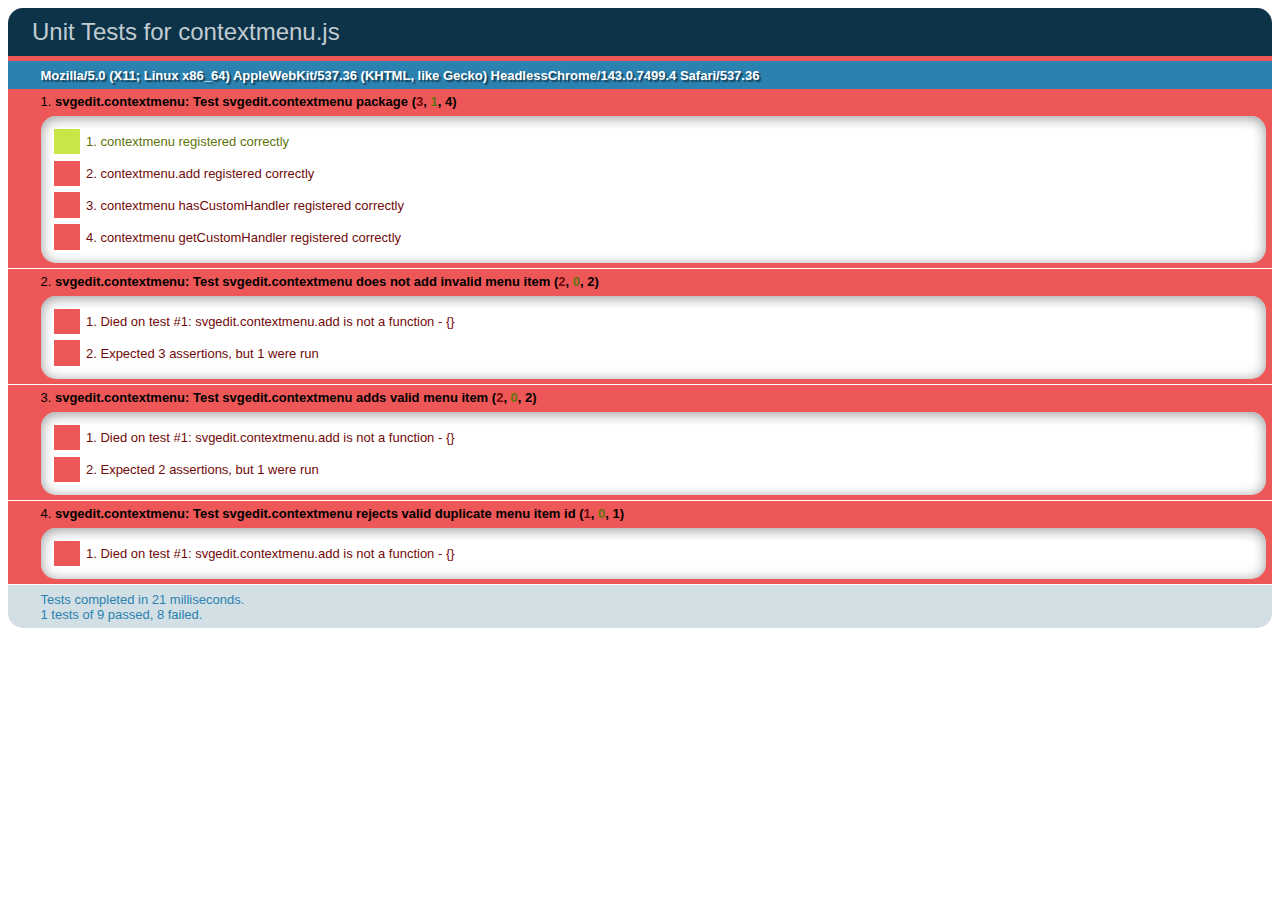
<file: test/contextmenu_test.html>
<!DOCTYPE html>
<html>  
<head>  
  <link rel='stylesheet' href='qunit/qunit.css' type='text/css'/>  
  <script src='../editor/lib/jquery.js'></script>
  <script>
    // Mock for browser.js
    window.svgedit = {};
    window.svgEditor = {ready:function(){}};
  </script>
  <script type='text/javascript' src='../editor/lib/contextmenu.js'></script>
  <script type='text/javascript' src='qunit/qunit.js'></script>  
  <script type='text/javascript'>
  $(function() {
  	// log function
  	QUnit.log = function(result, message) {
		if (window.console && window.console.log) {
			window.console.log(result +' :: '+ message);
		}
	};

	function tearDown(){
		svgedit.contextmenu.resetCustomMenus();
	}
	
	module('svgedit.contextmenu');
	
	test('Test svgedit.contextmenu package', function() {
		expect(4);
		
		ok(svgedit.contextmenu,"contextmenu registered correctly");
		ok(svgedit.contextmenu.add,"contextmenu.add registered correctly");
		ok(svgedit.contextmenu.hasCustomHandler,"contextmenu hasCustomHandler registered correctly");
		ok(svgedit.contextmenu.getCustomHandler,"contextmenu getCustomHandler registered correctly");
	});
	
	test('Test svgedit.contextmenu does not add invalid menu item', function() {
		expect(3);
		
		svgedit.contextmenu.add({id:"justanid"});
		ok(!svgedit.contextmenu.hasCustomHandler("justanid"),"menu item with just an id is invalid");
		
		svgedit.contextmenu.add({id:"idandlabel",label:"anicelabel"});
		ok(!svgedit.contextmenu.hasCustomHandler("idandlabel"),"menu item with just an id and label is invalid");
		
		svgedit.contextmenu.add({id:"idandlabel",label:"anicelabel",action:'notafunction'});
		ok(!svgedit.contextmenu.hasCustomHandler("idandlabel"),"menu item with action that is not a function is invalid");
	});
	
	test('Test svgedit.contextmenu adds valid menu item', function() {
		expect(2);
		
		var validItem = {id:"valid",label:"anicelabel",action:function(){alert('testing')}};
		svgedit.contextmenu.add(validItem);
		
		ok(svgedit.contextmenu.hasCustomHandler("valid"),"Valid menu item is added.");
		equals(svgedit.contextmenu.getCustomHandler("valid"),validItem.action,"Valid menu action is added.");
		tearDown();
	});
	
	test('Test svgedit.contextmenu rejects valid duplicate menu item id', function() {
		expect(1);
		
		var validItem1 = {id:"valid",label:"anicelabel",action:function(){alert('testing')}};
		var validItem2 = {id:"valid",label:"anicelabel",action:function(){alert('testingtwice')}};
		svgedit.contextmenu.add(validItem1);
		svgedit.contextmenu.add(validItem2);
		
		equals(svgedit.contextmenu.getCustomHandler("valid"),validItem1.action,"duplicate menu item is rejected.");
		tearDown();
	});
  }); 
  </script>  
</head>  
<body>  
  <h1 id='qunit-header'>Unit Tests for contextmenu.js</h1>
  <h2 id='qunit-banner'></h2>
  <h2 id='qunit-userAgent'></h2>
  <ol id='qunit-tests'>
  </ol>
  <div id='svgroot' style='visibility:hidden'></div>
</body>  
</html>
</file>
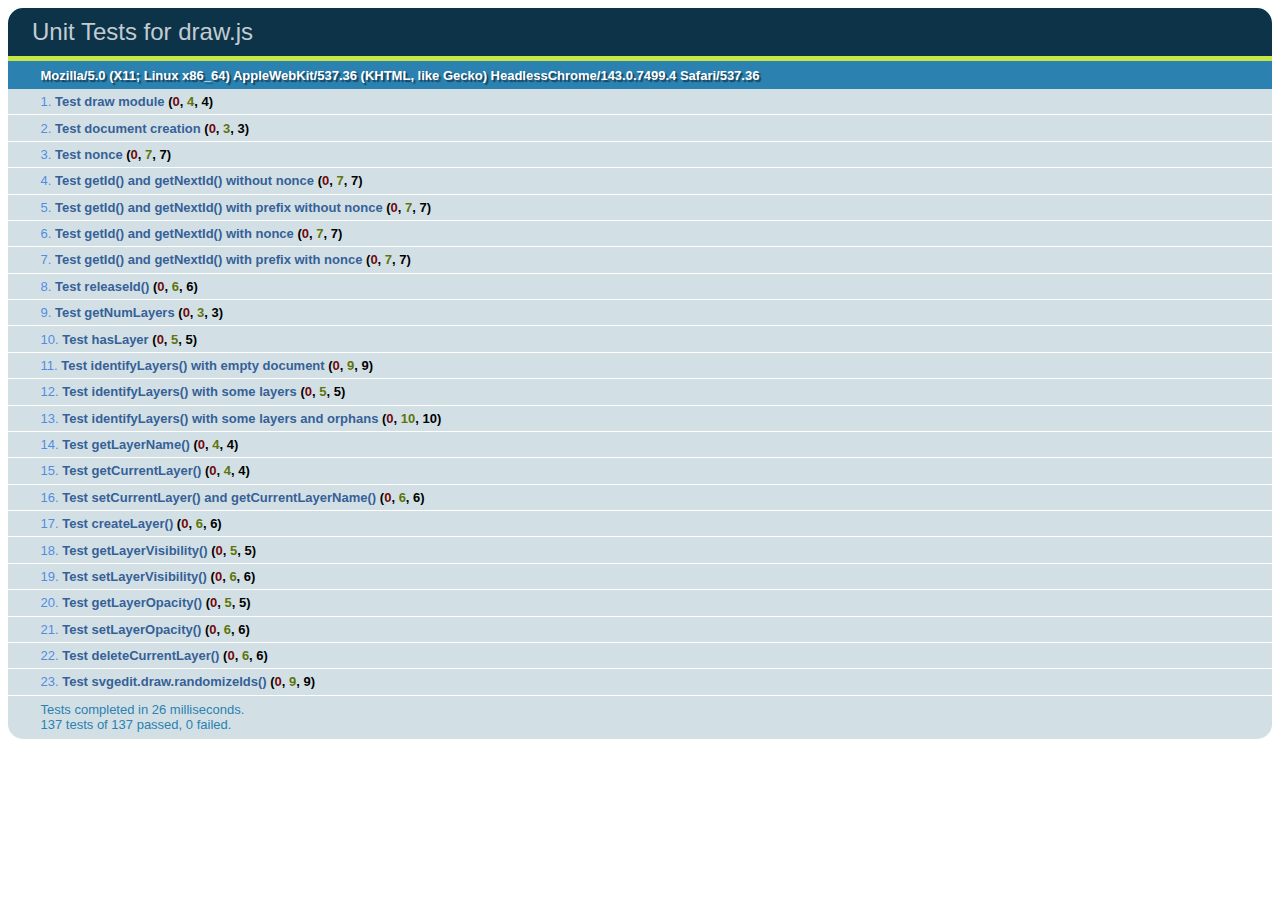
<file: test/draw_test.html>
<!DOCTYPE html>
<html>
<head>
  <link rel='stylesheet' href='qunit/qunit.css' type='text/css'/>
  <script type='text/javascript' src='../editor/lib/jquery.js'></script>
  <script type='text/javascript' src='../editor/src/browser.js'></script>
  <script type='text/javascript' src='../editor/src/svgutils.js'></script>
  <script type='text/javascript' src='../editor/src/draw.js'></script>
  <script type='text/javascript' src='qunit/qunit.js'></script>  
  <script type='text/javascript'>
  $(function() {
  	// log function
  	QUnit.log = function(result, message) {
		if (window.console && window.console.log) {
			window.console.log(result +' :: '+ message);
		}
	};

	var SVGNS = 'http://www.w3.org/2000/svg';
	var SENS = "http://svg-edit.googlecode.com";
	var XMLNSNS = "http://www.w3.org/2000/xmlns/";
	var NONCE = 'foo';
	var LAYER1 = 'Layer 1';
	var LAYER2 = 'Layer 2';
	var LAYER3 = 'Layer 3';

	var svg = document.createElementNS(SVGNS, 'svg');

	// Set up <svg> with nonce.
	var svg_n = document.createElementNS(SVGNS, 'svg');
	svg_n.setAttributeNS(XMLNSNS, 'xmlns:se', SENS);
	svg_n.setAttributeNS(SENS, 'se:nonce', NONCE); 

	var setupSvgWith3Layers = function(svgElem) {
		var layer1 = document.createElementNS(SVGNS, 'g');
		var layer1_title = document.createElementNS(SVGNS, 'title');
		layer1_title.appendChild(document.createTextNode(LAYER1));
		layer1.appendChild(layer1_title);
		svgElem.appendChild(layer1);

		var layer2 = document.createElementNS(SVGNS, 'g');
		var layer2_title = document.createElementNS(SVGNS, 'title');
		layer2_title.appendChild(document.createTextNode(LAYER2));
		layer2.appendChild(layer2_title);
		svgElem.appendChild(layer2);

		var layer3 = document.createElementNS(SVGNS, 'g');
		var layer3_title = document.createElementNS(SVGNS, 'title');
		layer3_title.appendChild(document.createTextNode(LAYER3));
		layer3.appendChild(layer3_title);
		svgElem.appendChild(layer3);
	};
	
	var cleanupSvg = function(svgElem) {
		while(svgElem.firstChild) {svgElem.removeChild(svgElem.firstChild);}
	};

	test('Test draw module', function() {
		expect(4);
		
		ok(svgedit.draw);
		equals(typeof svgedit.draw, typeof {});

		ok(svgedit.draw.Drawing);
		equals(typeof svgedit.draw.Drawing, typeof function(){});
	});
	
	test('Test document creation', function() {
		expect(3);
		
		try {
			var doc = new svgedit.draw.Drawing();
			ok(false, 'Created drawing without a valid <svg> element');
		} catch(e) {
			ok(true);
		}

		try {
			var doc = new svgedit.draw.Drawing(svg);
			ok(doc);
			equals(typeof doc, typeof {});
		} catch(e) {
			ok(false, 'Could not create document from valid <svg> element: ' + e)
		}
	});

	test('Test nonce', function() {
		expect(7);

		var doc = new svgedit.draw.Drawing(svg);
		equals(doc.getNonce(), "");

		doc = new svgedit.draw.Drawing(svg_n);
		equals(doc.getNonce(), NONCE);
		equals(doc.getSvgElem().getAttributeNS(SENS, 'nonce'), NONCE);
		
		doc.clearNonce();
		ok(!doc.getNonce());
		ok(!doc.getSvgElem().getAttributeNS(SENS, 'se:nonce'));
		
		doc.setNonce(NONCE);
		equals(doc.getNonce(), NONCE);
		equals(doc.getSvgElem().getAttributeNS(SENS, 'nonce'), NONCE);
	});
	
	test('Test getId() and getNextId() without nonce', function() {
		expect(7);
		
		var elem2 = document.createElementNS(SVGNS, 'circle');
		elem2.id = 'svg_2';
		svg.appendChild(elem2);

		var doc = new svgedit.draw.Drawing(svg);

		equals(doc.getId(), "svg_0");

		equals(doc.getNextId(), "svg_1");
		equals(doc.getId(), "svg_1");

		equals(doc.getNextId(), "svg_3");
		equals(doc.getId(), "svg_3");

		equals(doc.getNextId(), "svg_4");
		equals(doc.getId(), "svg_4");
		
		// clean out svg document
		cleanupSvg(svg);
	});

	test('Test getId() and getNextId() with prefix without nonce', function() {
		expect(7);

		var prefix = 'Bar-';
		var doc = new svgedit.draw.Drawing(svg, prefix);

		equals(doc.getId(), prefix+"0");

		equals(doc.getNextId(), prefix+"1");
		equals(doc.getId(), prefix+"1");

		equals(doc.getNextId(), prefix+"2");
		equals(doc.getId(), prefix+"2");

		equals(doc.getNextId(), prefix+"3");
		equals(doc.getId(), prefix+"3");

		cleanupSvg(svg);
	});

	test('Test getId() and getNextId() with nonce', function() {
		expect(7);
		
		var prefix = "svg_" + NONCE;

		var elem2 = document.createElementNS(SVGNS, 'circle');
		elem2.id = prefix+'_2';
		svg_n.appendChild(elem2);

		var doc = new svgedit.draw.Drawing(svg_n);

		equals(doc.getId(), prefix+"_0");

		equals(doc.getNextId(), prefix+"_1");
		equals(doc.getId(), prefix+"_1");

		equals(doc.getNextId(), prefix+"_3");
		equals(doc.getId(), prefix+"_3");

		equals(doc.getNextId(), prefix+"_4");
		equals(doc.getId(), prefix+"_4");

		cleanupSvg(svg_n);
	});

	test('Test getId() and getNextId() with prefix with nonce', function() {
		expect(7);

		var PREFIX = 'Bar-';
		var doc = new svgedit.draw.Drawing(svg_n, PREFIX);

		var prefix = PREFIX + NONCE + "_";
		equals(doc.getId(), prefix+"0");

		equals(doc.getNextId(), prefix+"1");
		equals(doc.getId(), prefix+"1");

		equals(doc.getNextId(), prefix+"2");
		equals(doc.getId(), prefix+"2");

		equals(doc.getNextId(), prefix+"3");
		equals(doc.getId(), prefix+"3");

		cleanupSvg(svg_n);
	});
	
	test('Test releaseId()', function() {
		expect(6);

		var doc = new svgedit.draw.Drawing(svg);

		var firstId = doc.getNextId();
		var secondId = doc.getNextId();

		var result = doc.releaseId(firstId);
		ok(result);
		equals(doc.getNextId(), firstId);
		equals(doc.getNextId(), "svg_3");
		
		ok(!doc.releaseId("bad-id"));
		ok(doc.releaseId(firstId));
		ok(!doc.releaseId(firstId));

		cleanupSvg(svg);
	});
	
	test('Test getNumLayers', function() {
		expect(3);
		var drawing = new svgedit.draw.Drawing(svg);
		equals(typeof drawing.getNumLayers, typeof function() {});
		equals(drawing.getNumLayers(), 0);

		setupSvgWith3Layers(svg);
		drawing.identifyLayers();
		
		equals(drawing.getNumLayers(), 3);

		cleanupSvg(svg);
	});

	test('Test hasLayer', function() {
		expect(5);

		setupSvgWith3Layers(svg);
		var drawing = new svgedit.draw.Drawing(svg);
		drawing.identifyLayers();
		
		equals(typeof drawing.hasLayer, typeof function() {});
		ok(!drawing.hasLayer('invalid-layer'));

		ok(drawing.hasLayer(LAYER3));
		ok(drawing.hasLayer(LAYER2));
		ok(drawing.hasLayer(LAYER1));

		cleanupSvg(svg);
	});
	
	test('Test identifyLayers() with empty document', function() {
		expect(9);

		var drawing = new svgedit.draw.Drawing(svg);
		
		// By default, an empty document gets an empty group created.
		drawing.identifyLayers();

		// Check that <svg> element now has one child node
		ok(drawing.getSvgElem().hasChildNodes());
		equals(drawing.getSvgElem().childNodes.length, 1);

		// Check that all_layers is correctly set up.
		equals(drawing.getNumLayers(), 1);
		var empty_layer = drawing.all_layers[0][1];
		ok(empty_layer);
		equals(empty_layer, drawing.getSvgElem().firstChild);
		equals(empty_layer.tagName, 'g');
		ok(empty_layer.hasChildNodes());
		equals(empty_layer.childNodes.length, 1);
		var firstChild = empty_layer.childNodes.item(0);
		equals(firstChild.tagName, 'title');

		cleanupSvg(svg);
	});
	
	test('Test identifyLayers() with some layers', function() {
		expect(5);
		
		var drawing = new svgedit.draw.Drawing(svg);
		setupSvgWith3Layers(svg);

		equals(svg.childNodes.length, 3);
		
		drawing.identifyLayers();
		
		equals(drawing.getNumLayers(), 3);
		equals(drawing.all_layers[0][1], svg.childNodes.item(0));
		equals(drawing.all_layers[1][1], svg.childNodes.item(1));
		equals(drawing.all_layers[2][1], svg.childNodes.item(2));

		cleanupSvg(svg);
	});

	test('Test identifyLayers() with some layers and orphans', function() {
		expect(10);
		
		setupSvgWith3Layers(svg);

		var orphan1 = document.createElementNS(SVGNS, 'rect');
		var orphan2 = document.createElementNS(SVGNS, 'rect');
		svg.appendChild(orphan1);
		svg.appendChild(orphan2);
		
		equals(svg.childNodes.length, 5);
		
		var drawing = new svgedit.draw.Drawing(svg);
		drawing.identifyLayers();
		
		equals(drawing.getNumLayers(), 4);
		equals(drawing.all_layers[0][1], svg.childNodes.item(0));
		equals(drawing.all_layers[1][1], svg.childNodes.item(1));
		equals(drawing.all_layers[2][1], svg.childNodes.item(2));
		equals(drawing.all_layers[3][1], svg.childNodes.item(3));

		var layer4 = drawing.all_layers[3][1];
		equals(layer4.tagName, 'g');
		equals(layer4.childNodes.length, 3);
		equals(layer4.childNodes.item(1), orphan1);
		equals(layer4.childNodes.item(2), orphan2);

		cleanupSvg(svg);
	});

	test('Test getLayerName()', function() {
		expect(4);
		
		var drawing = new svgedit.draw.Drawing(svg);
		setupSvgWith3Layers(svg);

		drawing.identifyLayers();
		
		equals(drawing.getNumLayers(), 3);
		equals(drawing.getLayerName(0), LAYER1);
		equals(drawing.getLayerName(1), LAYER2);
		equals(drawing.getLayerName(2), LAYER3);

		cleanupSvg(svg);
	});

	test('Test getCurrentLayer()', function() {
		expect(4);
		
		var drawing = new svgedit.draw.Drawing(svg);
		setupSvgWith3Layers(svg);
		drawing.identifyLayers();

		ok(drawing.getCurrentLayer);
		equals(typeof drawing.getCurrentLayer, typeof function(){});
		ok(drawing.getCurrentLayer());
		equals(drawing.getCurrentLayer(), drawing.all_layers[2][1]);
	});

	test('Test setCurrentLayer() and getCurrentLayerName()', function() {
		expect(6);
		
		var drawing = new svgedit.draw.Drawing(svg);
		setupSvgWith3Layers(svg);
		drawing.identifyLayers();

		ok(drawing.setCurrentLayer);
		equals(typeof drawing.setCurrentLayer, typeof function(){});
		
		drawing.setCurrentLayer(LAYER2);
		equals(drawing.getCurrentLayerName(LAYER2), LAYER2);
		equals(drawing.getCurrentLayer(), drawing.all_layers[1][1]);

		drawing.setCurrentLayer(LAYER3);
		equals(drawing.getCurrentLayerName(LAYER3), LAYER3);
		equals(drawing.getCurrentLayer(), drawing.all_layers[2][1]);

		cleanupSvg(svg);
	});
	
	test('Test createLayer()', function() {
		expect(6);
		
		var drawing = new svgedit.draw.Drawing(svg);
		setupSvgWith3Layers(svg);
		drawing.identifyLayers();
		
		ok(drawing.createLayer);
		equals(typeof drawing.createLayer, typeof function(){});
		
		var NEW_LAYER_NAME = 'Layer A';
		var layer_g = drawing.createLayer(NEW_LAYER_NAME);
		equals(4, drawing.getNumLayers());
		equals(layer_g, drawing.getCurrentLayer());
		equals(NEW_LAYER_NAME, drawing.getCurrentLayerName());
		equals(NEW_LAYER_NAME, drawing.getLayerName(3));
		
		cleanupSvg(svg);
	});
	
	test('Test getLayerVisibility()', function() {
		expect(5);
		
		var drawing = new svgedit.draw.Drawing(svg);
		setupSvgWith3Layers(svg);
		drawing.identifyLayers();
		
		ok(drawing.getLayerVisibility);
		equals(typeof drawing.getLayerVisibility, typeof function(){});
		ok(drawing.getLayerVisibility(LAYER1));
		ok(drawing.getLayerVisibility(LAYER2));
		ok(drawing.getLayerVisibility(LAYER3));
		
		cleanupSvg(svg);
	});

	test('Test setLayerVisibility()', function() {
		expect(6);
		
		var drawing = new svgedit.draw.Drawing(svg);
		setupSvgWith3Layers(svg);
		drawing.identifyLayers();
		
		ok(drawing.setLayerVisibility);
		equals(typeof drawing.setLayerVisibility, typeof function(){});

		drawing.setLayerVisibility(LAYER3, false);
		drawing.setLayerVisibility(LAYER2, true);
		drawing.setLayerVisibility(LAYER1, false);

		ok(!drawing.getLayerVisibility(LAYER1));
		ok(drawing.getLayerVisibility(LAYER2));
		ok(!drawing.getLayerVisibility(LAYER3));
		
		drawing.setLayerVisibility(LAYER3, 'test-string');
		ok(!drawing.getLayerVisibility(LAYER3));		
		
		cleanupSvg(svg);
	});

	test('Test getLayerOpacity()', function() {
		expect(5);
		
		var drawing = new svgedit.draw.Drawing(svg);
		setupSvgWith3Layers(svg);
		drawing.identifyLayers();
		
		ok(drawing.getLayerOpacity);
		equals(typeof drawing.getLayerOpacity, typeof function(){});
		ok(drawing.getLayerOpacity(LAYER1) == 1.0);
		ok(drawing.getLayerOpacity(LAYER2) == 1.0);
		ok(drawing.getLayerOpacity(LAYER3) == 1.0);
		
		cleanupSvg(svg);
	});

	test('Test setLayerOpacity()', function() {
		expect(6);
		
		var drawing = new svgedit.draw.Drawing(svg);
		setupSvgWith3Layers(svg);
		drawing.identifyLayers();
		
		ok(drawing.setLayerOpacity);
		equals(typeof drawing.setLayerOpacity, typeof function(){});

		drawing.setLayerOpacity(LAYER1, 0.4);
		drawing.setLayerOpacity(LAYER2, 'invalid-string');
		drawing.setLayerOpacity(LAYER3, -1.4);

		ok(drawing.getLayerOpacity(LAYER1) == 0.4);
		QUnit.log('layer2 opacity', drawing.getLayerOpacity(LAYER2));
		ok(drawing.getLayerOpacity(LAYER2) == 1.0);
		ok(drawing.getLayerOpacity(LAYER3) == 1.0);

		drawing.setLayerOpacity(LAYER3, 100);
		ok(drawing.getLayerOpacity(LAYER3) == 1.0);
		
		cleanupSvg(svg);
	});
	
	test('Test deleteCurrentLayer()', function() {
		expect(6);

		var drawing = new svgedit.draw.Drawing(svg);
		setupSvgWith3Layers(svg);
		drawing.identifyLayers();
		
		drawing.setCurrentLayer(LAYER2);

		var curLayer = drawing.getCurrentLayer();
		equals(curLayer, drawing.all_layers[1][1]);
		var deletedLayer = drawing.deleteCurrentLayer();
		
		equals(curLayer, deletedLayer);
		equals(2, drawing.getNumLayers());
		equals(LAYER1, drawing.all_layers[0][0]);
		equals(LAYER3, drawing.all_layers[1][0]);
		equals(drawing.getCurrentLayer(), drawing.all_layers[1][1]);
	});
	
	test('Test svgedit.draw.randomizeIds()', function() {
		expect(9);

		// Confirm in LET_DOCUMENT_DECIDE mode that the document decides
		// if there is a nonce.
		var drawing = new svgedit.draw.Drawing(svg_n.cloneNode(true));
		ok(!!drawing.getNonce());
		
		drawing = new svgedit.draw.Drawing(svg.cloneNode(true));
		ok(!drawing.getNonce());

		// Confirm that a nonce is set once we're in ALWAYS_RANDOMIZE mode.
		svgedit.draw.randomizeIds(true, drawing);
		ok(!!drawing.getNonce());

		// Confirm new drawings in ALWAYS_RANDOMIZE mode have a nonce.
		drawing = new svgedit.draw.Drawing(svg.cloneNode(true));
		ok(!!drawing.getNonce());

		drawing.clearNonce();
		ok(!drawing.getNonce());

		// Confirm new drawings in NEVER_RANDOMIZE mode do not have a nonce
		// but that their se:nonce attribute is left alone.
		svgedit.draw.randomizeIds(false, drawing);
		ok(!drawing.getNonce());
		ok(!!drawing.getSvgElem().getAttributeNS(SENS, 'nonce'));

		drawing = new svgedit.draw.Drawing(svg.cloneNode(true));
		ok(!drawing.getNonce());
		
		drawing = new svgedit.draw.Drawing(svg_n.cloneNode(true));
		ok(!drawing.getNonce());
	});

  });
  </script>
</head>  
<body>  
  <h1 id='qunit-header'>Unit Tests for draw.js</h1>
  <h2 id='qunit-banner'></h2>
  <h2 id='qunit-userAgent'></h2>
  <ol id='qunit-tests'>
  </ol>
  <div id='anchor' style='visibility:hidden'>
  </div>
</body>  
</html>
</file>
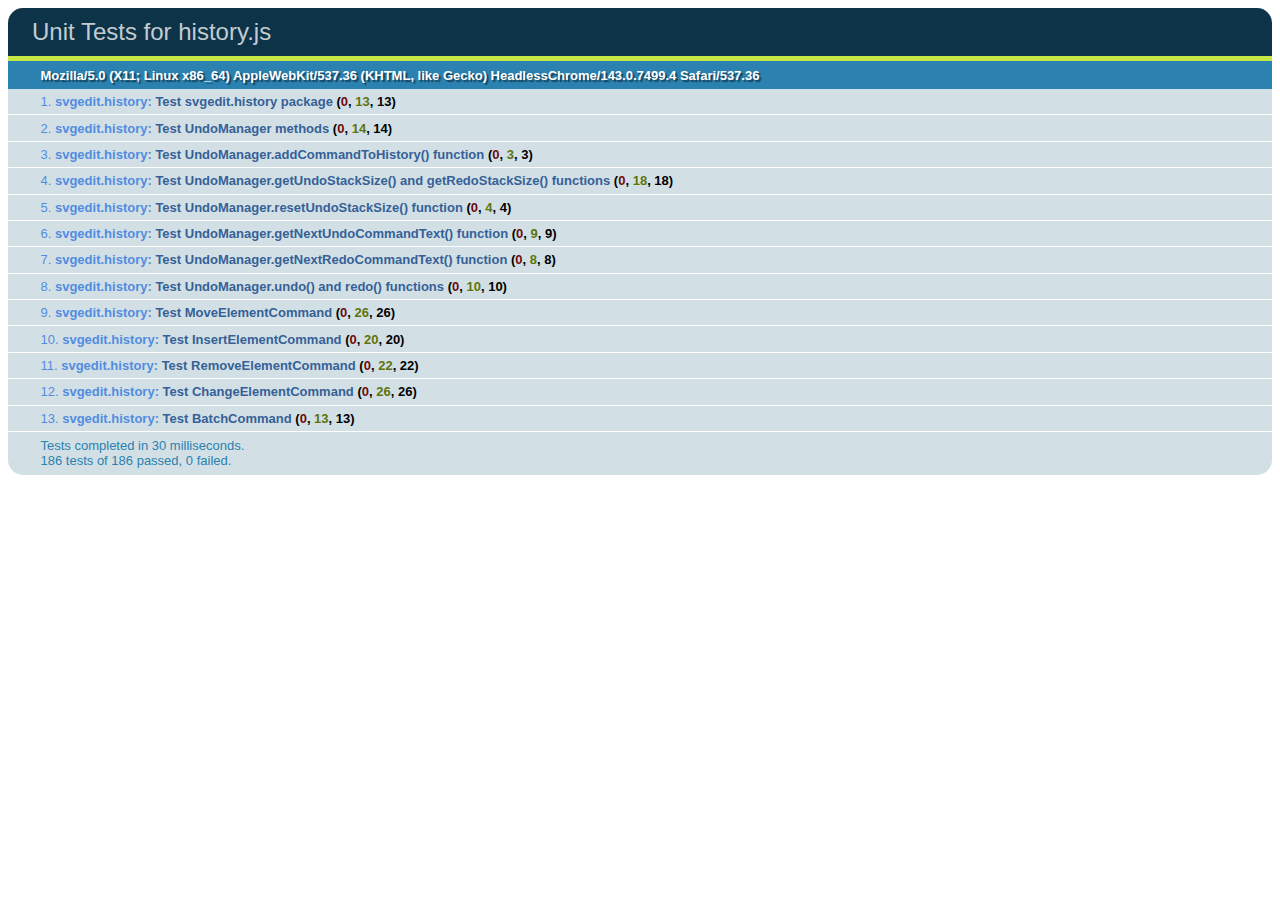
<file: test/history_test.html>
<!DOCTYPE html>
<html>
<head>
  <link rel='stylesheet' href='qunit/qunit.css' type='text/css'/>
  <script src='../editor/lib/jquery.js'></script>
  <script type='text/javascript' src='../editor/src/history.js'></script>
  <script type='text/javascript' src='qunit/qunit.js'></script>  
  <script type='text/javascript'>
  $(function() {
	// TODO(codedread): Write tests for handling history events.

	// Mocked out methods.
	svgedit.transformlist = {};
	svgedit.transformlist.removeElementFromListMap = function(elem) {};
	svgedit.utilities = {};
	svgedit.utilities.getHref = function(elem) { return '#foo'; };
	svgedit.utilities.setHref = function(elem, val) {};
	svgedit.utilities.getRotationAngle = function(elem) { return 0; };

  	// log function
  	QUnit.log = function(result, message) {
		if (window.console && window.console.log) {
			window.console.log(result +' :: '+ message);
		}
	};

	var svgns = 'http://www.w3.org/2000/svg';
	var svg = document.createElementNS(svgns, 'svg');
	var undoMgr = null;
	var divparent = document.getElementById('divparent');
	var div1 = document.getElementById('div1');
	var div2 = document.getElementById('div2');
	var div3 = document.getElementById('div3');
	var div4 = document.getElementById('div4');
	var div5 = document.getElementById('div5');

	module('svgedit.history');

	var MockCommand = function(opt_text) { this.text_ = opt_text; };
	MockCommand.prototype.apply = function() {};
	MockCommand.prototype.unapply = function() {};
	MockCommand.prototype.getText = function() { return this.text_; };
	MockCommand.prototype.elements = function() { return []; };

	var MockHistoryEventHandler = function() {};
	MockHistoryEventHandler.prototype.handleHistoryEvent = function(eventType, command) {};

	function setUp() {
		undoMgr = new svgedit.history.UndoManager();
	}
	function tearDown() {
		undoMgr = null;
	}

	test('Test svgedit.history package', function() {
		expect(13);
		
		ok(svgedit.history);
		ok(svgedit.history.MoveElementCommand);
		ok(svgedit.history.InsertElementCommand);
		ok(svgedit.history.ChangeElementCommand);
		ok(svgedit.history.RemoveElementCommand);
		ok(svgedit.history.BatchCommand);
		ok(svgedit.history.UndoManager);
		equals(typeof svgedit.history.MoveElementCommand, typeof function(){});
		equals(typeof svgedit.history.InsertElementCommand, typeof function(){});
		equals(typeof svgedit.history.ChangeElementCommand, typeof function(){});
		equals(typeof svgedit.history.RemoveElementCommand, typeof function(){});
		equals(typeof svgedit.history.BatchCommand, typeof function(){});
		equals(typeof svgedit.history.UndoManager, typeof function(){});
	});
	
	test('Test UndoManager methods', function() {
		expect(14);
		setUp();
		
		ok(undoMgr);
		ok(undoMgr.addCommandToHistory);
		ok(undoMgr.getUndoStackSize);
		ok(undoMgr.getRedoStackSize);
		ok(undoMgr.resetUndoStack);
		ok(undoMgr.getNextUndoCommandText);
		ok(undoMgr.getNextRedoCommandText);

		equals(typeof undoMgr, typeof {});
		equals(typeof undoMgr.addCommandToHistory, typeof function(){});
		equals(typeof undoMgr.getUndoStackSize, typeof function(){});
		equals(typeof undoMgr.getRedoStackSize, typeof function(){});
		equals(typeof undoMgr.resetUndoStack, typeof function(){});
		equals(typeof undoMgr.getNextUndoCommandText, typeof function(){});
		equals(typeof undoMgr.getNextRedoCommandText, typeof function(){});
			
		tearDown();
	});
	
	test('Test UndoManager.addCommandToHistory() function', function() {
		expect(3);
		
		setUp();

		equals(undoMgr.getUndoStackSize(), 0);
		undoMgr.addCommandToHistory(new MockCommand());
		equals(undoMgr.getUndoStackSize(), 1);
		undoMgr.addCommandToHistory(new MockCommand());
		equals(undoMgr.getUndoStackSize(), 2);

		tearDown();
	});
	
	test('Test UndoManager.getUndoStackSize() and getRedoStackSize() functions', function() {
		expect(18);
		
		setUp();

		undoMgr.addCommandToHistory(new MockCommand());
		undoMgr.addCommandToHistory(new MockCommand());
		undoMgr.addCommandToHistory(new MockCommand());

		equals(undoMgr.getUndoStackSize(), 3);
		equals(undoMgr.getRedoStackSize(), 0);
		
		undoMgr.undo();
		equals(undoMgr.getUndoStackSize(), 2);
		equals(undoMgr.getRedoStackSize(), 1);

		undoMgr.undo();
		equals(undoMgr.getUndoStackSize(), 1);
		equals(undoMgr.getRedoStackSize(), 2);

		undoMgr.undo();
		equals(undoMgr.getUndoStackSize(), 0);
		equals(undoMgr.getRedoStackSize(), 3);

		undoMgr.undo();
		equals(undoMgr.getUndoStackSize(), 0);
		equals(undoMgr.getRedoStackSize(), 3);

		undoMgr.redo();
		equals(undoMgr.getUndoStackSize(), 1);
		equals(undoMgr.getRedoStackSize(), 2);

		undoMgr.redo();
		equals(undoMgr.getUndoStackSize(), 2);
		equals(undoMgr.getRedoStackSize(), 1);

		undoMgr.redo();
		equals(undoMgr.getUndoStackSize(), 3);
		equals(undoMgr.getRedoStackSize(), 0);

		undoMgr.redo();
		equals(undoMgr.getUndoStackSize(), 3);
		equals(undoMgr.getRedoStackSize(), 0);
		
		tearDown();
	});
	
	test('Test UndoManager.resetUndoStackSize() function', function() {
		expect(4);
		
		setUp();

		undoMgr.addCommandToHistory(new MockCommand());
		undoMgr.addCommandToHistory(new MockCommand());
		undoMgr.addCommandToHistory(new MockCommand());
		undoMgr.undo();
		
		equals(undoMgr.getUndoStackSize(), 2);
		equals(undoMgr.getRedoStackSize(), 1);
		
		undoMgr.resetUndoStack();

		equals(undoMgr.getUndoStackSize(), 0);
		equals(undoMgr.getRedoStackSize(), 0);
		
		tearDown();
	});

	test('Test UndoManager.getNextUndoCommandText() function', function() {
		expect(9);

		setUp();

		equals(undoMgr.getNextUndoCommandText(), '');

		undoMgr.addCommandToHistory(new MockCommand('First'));
		undoMgr.addCommandToHistory(new MockCommand('Second'));
		undoMgr.addCommandToHistory(new MockCommand('Third'));

		equals(undoMgr.getNextUndoCommandText(), 'Third');

		undoMgr.undo();
		equals(undoMgr.getNextUndoCommandText(), 'Second');

		undoMgr.undo();
		equals(undoMgr.getNextUndoCommandText(), 'First');

		undoMgr.undo();
		equals(undoMgr.getNextUndoCommandText(), '');

		undoMgr.redo();
		equals(undoMgr.getNextUndoCommandText(), 'First');

		undoMgr.redo();
		equals(undoMgr.getNextUndoCommandText(), 'Second');

		undoMgr.redo();
		equals(undoMgr.getNextUndoCommandText(), 'Third');

		undoMgr.redo();
		equals(undoMgr.getNextUndoCommandText(), 'Third');

		tearDown();
	});

	test('Test UndoManager.getNextRedoCommandText() function', function() {
		expect(8);

		setUp();

		equals(undoMgr.getNextRedoCommandText(), '');

		undoMgr.addCommandToHistory(new MockCommand('First'));
		undoMgr.addCommandToHistory(new MockCommand('Second'));
		undoMgr.addCommandToHistory(new MockCommand('Third'));

		equals(undoMgr.getNextRedoCommandText(), '');

		undoMgr.undo();
		equals(undoMgr.getNextRedoCommandText(), 'Third');

		undoMgr.undo();
		equals(undoMgr.getNextRedoCommandText(), 'Second');

		undoMgr.undo();
		equals(undoMgr.getNextRedoCommandText(), 'First');

		undoMgr.redo();
		equals(undoMgr.getNextRedoCommandText(), 'Second');

		undoMgr.redo();
		equals(undoMgr.getNextRedoCommandText(), 'Third');

		undoMgr.redo();
		equals(undoMgr.getNextRedoCommandText(), '');

		tearDown();
	});

	test('Test UndoManager.undo() and redo() functions', function() {
		expect(10);

		setUp();

		var lastCalled = null;
		var cmd1 = new MockCommand();
		var cmd2 = new MockCommand();
		var cmd3 = new MockCommand();
		cmd1.apply = function() { lastCalled = 'cmd1.apply'; };
		cmd2.apply = function() { lastCalled = 'cmd2.apply'; };
		cmd3.apply = function() { lastCalled = 'cmd3.apply'; };
		cmd1.unapply = function() { lastCalled = 'cmd1.unapply'; };
		cmd2.unapply = function() { lastCalled = 'cmd2.unapply'; };
		cmd3.unapply = function() { lastCalled = 'cmd3.unapply'; };

		undoMgr.addCommandToHistory(cmd1);
		undoMgr.addCommandToHistory(cmd2);
		undoMgr.addCommandToHistory(cmd3);

		ok(!lastCalled);

		undoMgr.undo();
		equals(lastCalled, 'cmd3.unapply');

		undoMgr.redo();
		equals(lastCalled, 'cmd3.apply');

		undoMgr.undo();
		undoMgr.undo();
		equals(lastCalled, 'cmd2.unapply');
		
		undoMgr.undo();
		equals(lastCalled, 'cmd1.unapply');
		lastCalled = null;

		undoMgr.undo();
		ok(!lastCalled);

		undoMgr.redo();
		equals(lastCalled, 'cmd1.apply');
		
		undoMgr.redo();
		equals(lastCalled, 'cmd2.apply');

		undoMgr.redo();
		equals(lastCalled, 'cmd3.apply');
		lastCalled = null;

		undoMgr.redo();
		ok(!lastCalled);

		tearDown();
	});

	test('Test MoveElementCommand', function() {
		expect(26);

		setUp();

		var move = new svgedit.history.MoveElementCommand(div3, div1, divparent);
		ok(move.unapply);
		ok(move.apply);
		equals(typeof move.unapply, typeof function(){});
		equals(typeof move.apply, typeof function(){});

		move.unapply();
		equals(divparent.firstElementChild, div3);
		equals(divparent.firstElementChild.nextElementSibling, div1);
		equals(divparent.lastElementChild, div2);

		move.apply();
		equals(divparent.firstElementChild, div1);
		equals(divparent.firstElementChild.nextElementSibling, div2);
		equals(divparent.lastElementChild, div3);

		move = new svgedit.history.MoveElementCommand(div1, null, divparent);

		move.unapply();
		equals(divparent.firstElementChild, div2);
		equals(divparent.firstElementChild.nextElementSibling, div3);
		equals(divparent.lastElementChild, div1);

		move.apply();
		equals(divparent.firstElementChild, div1);
		equals(divparent.firstElementChild.nextElementSibling, div2);
		equals(divparent.lastElementChild, div3);

		move = new svgedit.history.MoveElementCommand(div2, div5, div4);

		move.unapply();
		equals(divparent.firstElementChild, div1);
		equals(divparent.firstElementChild.nextElementSibling, div3);
		equals(divparent.lastElementChild, div3);
		equals(div4.firstElementChild, div2);
		equals(div4.firstElementChild.nextElementSibling, div5);

		move.apply();
		equals(divparent.firstElementChild, div1);
		equals(divparent.firstElementChild.nextElementSibling, div2);
		equals(divparent.lastElementChild, div3);
		equals(div4.firstElementChild, div5);
		equals(div4.lastElementChild, div5);

		tearDown();
	});

	test('Test InsertElementCommand', function() {
		expect(20);

		setUp();

		var insert = new svgedit.history.InsertElementCommand(div3);
		ok(insert.unapply);
		ok(insert.apply);
		equals(typeof insert.unapply, typeof function(){});
		equals(typeof insert.apply, typeof function(){});

		insert.unapply();
		equals(divparent.childElementCount, 2);
		equals(divparent.firstElementChild, div1);
		equals(div1.nextElementSibling, div2);
		equals(divparent.lastElementChild, div2);

		insert.apply();
		equals(divparent.childElementCount, 3);
		equals(divparent.firstElementChild, div1);
		equals(div1.nextElementSibling, div2);
		equals(div2.nextElementSibling, div3);

		insert = new svgedit.history.InsertElementCommand(div2);

		insert.unapply();
		equals(divparent.childElementCount, 2);
		equals(divparent.firstElementChild, div1);
		equals(div1.nextElementSibling, div3);
		equals(divparent.lastElementChild, div3);

		insert.apply();
		equals(divparent.childElementCount, 3);
		equals(divparent.firstElementChild, div1);
		equals(div1.nextElementSibling, div2);
		equals(div2.nextElementSibling, div3);

		tearDown();
	});

	test('Test RemoveElementCommand', function() {
		expect(22);

		setUp();

		var div6 = document.createElement('div');
		div6.id = 'div6';

		var remove = new svgedit.history.RemoveElementCommand(div6, null, divparent);
		ok(remove.unapply);
		ok(remove.apply);
		equals(typeof remove.unapply, typeof function(){});
		equals(typeof remove.apply, typeof function(){});

		remove.unapply();
		equals(divparent.childElementCount, 4);
		equals(divparent.firstElementChild, div1);
		equals(div1.nextElementSibling, div2);
		equals(div2.nextElementSibling, div3);
		equals(div3.nextElementSibling, div6);

		remove.apply();
		equals(divparent.childElementCount, 3);
		equals(divparent.firstElementChild, div1);
		equals(div1.nextElementSibling, div2);
		equals(div2.nextElementSibling, div3);

		remove = new svgedit.history.RemoveElementCommand(div6, div2, divparent);

		remove.unapply();
		equals(divparent.childElementCount, 4);
		equals(divparent.firstElementChild, div1);
		equals(div1.nextElementSibling, div6);
		equals(div6.nextElementSibling, div2);
		equals(div2.nextElementSibling, div3);

		remove.apply();
		equals(divparent.childElementCount, 3);
		equals(divparent.firstElementChild, div1);
		equals(div1.nextElementSibling, div2);
		equals(div2.nextElementSibling, div3);

		tearDown();
	});

	test('Test ChangeElementCommand', function() {
		expect(26);

		setUp();

		div1.setAttribute('title', 'new title');
		var change = new svgedit.history.ChangeElementCommand(div1,
			{'title': 'old title', 'class': 'foo'});
		ok(change.unapply);
		ok(change.apply);
		equals(typeof change.unapply, typeof function(){});
		equals(typeof change.apply, typeof function(){});

		change.unapply();
		equals(div1.getAttribute('title'), 'old title');
		equals(div1.getAttribute('class'), 'foo');

		change.apply();
		equals(div1.getAttribute('title'), 'new title');
		ok(!div1.getAttribute('class'));

		div1.textContent = 'inner text';
		change = new svgedit.history.ChangeElementCommand(div1,
			{'#text': null});

		change.unapply();
		ok(!div1.textContent);

		change.apply();
		equals(div1.textContent, 'inner text');

		div1.textContent = '';
		change = new svgedit.history.ChangeElementCommand(div1,
			{'#text': 'old text'});

		change.unapply();
		equals(div1.textContent, 'old text');

		change.apply();
		ok(!div1.textContent);

		// TODO(codedread): Refactor this #href stuff in history.js and svgcanvas.js
		var rect = document.createElementNS(svgns, 'rect');
		var justCalled = null;
		var gethrefvalue = null;
		var sethrefvalue = null;
		svgedit.utilities.getHref = function(elem) {
			equals(elem, rect);
			justCalled = 'getHref';
			return gethrefvalue;
		};
		svgedit.utilities.setHref = function(elem, val) {
			equals(elem, rect);
			equals(val, sethrefvalue);
			justCalled = 'setHref';
		};

		gethrefvalue = '#newhref';
		change = new svgedit.history.ChangeElementCommand(rect,
			{'#href': '#oldhref'});
		equals(justCalled, 'getHref');

		justCalled = null;
		sethrefvalue = '#oldhref';
		change.unapply();
		equals(justCalled, 'setHref');

		justCalled = null;
		sethrefvalue = '#newhref';
		change.apply();
		equals(justCalled, 'setHref');

		var line = document.createElementNS(svgns,'line');
		line.setAttributeNS(null, 'class', 'newClass');
		change = new svgedit.history.ChangeElementCommand(line,{class:'oldClass'});
		
		ok(change.unapply);
		ok(change.apply);
		equals(typeof change.unapply, typeof function(){});
		equals(typeof change.apply, typeof function(){});

		change.unapply();
		equals(line.getAttributeNS(null, 'class'), 'oldClass');

		change.apply();
		equals(line.getAttributeNS(null, 'class'), 'newClass');
		
		tearDown();
	});

	test('Test BatchCommand', function() {
		expect(13);

		setUp();

		var concatResult = '';
		MockCommand.prototype.apply = function() { concatResult += this.text_; };

		var batch = new svgedit.history.BatchCommand();
		ok(batch.unapply);
		ok(batch.apply);
		ok(batch.addSubCommand);
		ok(batch.isEmpty);
		equals(typeof batch.unapply, typeof function(){});
		equals(typeof batch.apply, typeof function(){});
		equals(typeof batch.addSubCommand, typeof function(){});
		equals(typeof batch.isEmpty, typeof function(){});

		ok(batch.isEmpty());

		batch.addSubCommand(new MockCommand('a'));
		ok(!batch.isEmpty());
		batch.addSubCommand(new MockCommand('b'));
		batch.addSubCommand(new MockCommand('c'));

		ok(!concatResult);
		batch.apply();
		equals(concatResult, 'abc');

		MockCommand.prototype.apply = function() {};
		MockCommand.prototype.unapply = function() { concatResult += this.text_; };
		concatResult = '';
		batch.unapply();
		equals(concatResult, 'cba');

		MockCommand.prototype.unapply = function() {};

		tearDown();
	});


  });
  </script>
</head>  
<body>  
  <h1 id='qunit-header'>Unit Tests for history.js</h1>
  <h2 id='qunit-banner'></h2>
  <h2 id='qunit-userAgent'></h2>
  <ol id='qunit-tests'>
  </ol>
  <div id='divparent' style='visibility:hidden'>
    <div id='div1'></div>
    <div id='div2'></div>
    <div id='div3'></div>
  </div>
  <div id='div4' style='visibility:hidden'>
    <div id='div5'></div>
  </div>

</body>  
</html>
</file>
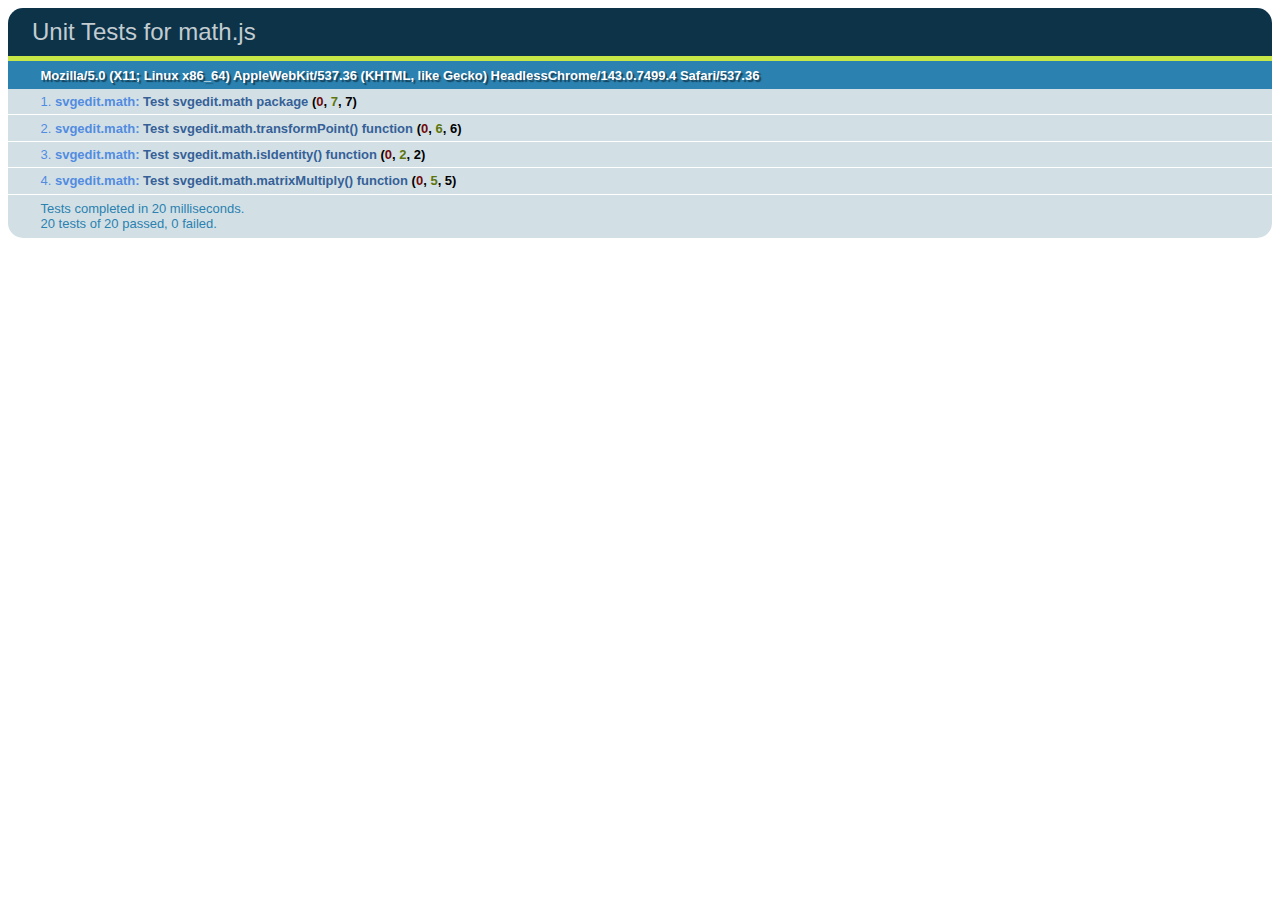
<file: test/math_test.html>
<!DOCTYPE html>
<html>
<head>
  <link rel='stylesheet' href='qunit/qunit.css' type='text/css'/>
  <script src='../editor/lib/jquery.js'></script>
  <script type='text/javascript' src='../editor/src/math.js'></script>
  <script type='text/javascript' src='qunit/qunit.js'></script>
  <script type='text/javascript'>
  $(function() {
  	// log function
  	QUnit.log = function(result, message) {
		if (window.console && window.console.log) {
			window.console.log(result +' :: '+ message);
		}
	};

	var svgns = 'http://www.w3.org/2000/svg';
	var svg = document.createElementNS(svgns, 'svg');

	module('svgedit.math');

	test('Test svgedit.math package', function() {
		expect(7);
		
		ok(svgedit.math);
		ok(svgedit.math.transformPoint);
		ok(svgedit.math.isIdentity);
		ok(svgedit.math.matrixMultiply);
		equals(typeof svgedit.math.transformPoint, typeof function(){});
		equals(typeof svgedit.math.isIdentity, typeof function(){});
		equals(typeof svgedit.math.matrixMultiply, typeof function(){});
	});

	test('Test svgedit.math.transformPoint() function', function() {
		expect(6);
		var transformPoint = svgedit.math.transformPoint;

		var m = svg.createSVGMatrix();
		m.a = 1; m.b = 0;
		m.c = 0; m.d = 1;
		m.e = 0; m.f = 0;
		var pt = transformPoint(100, 200, m);
		equals(pt.x, 100);
		equals(pt.y, 200);
		
		m.e = 300; m.f = 400;
		pt = transformPoint(100, 200, m);
		equals(pt.x, 400);
		equals(pt.y, 600);
		
		m.a = 0.5; m.b = 0.75;
		m.c = 1.25; m.d = 2;
		pt = transformPoint(100, 200, m);
		equals(pt.x, 100 * m.a + 200 * m.c + m.e);
		equals(pt.y, 100 * m.b + 200 * m.d + m.f);
	});
	
	test('Test svgedit.math.isIdentity() function', function() {
		expect(2);

		ok(svgedit.math.isIdentity(svg.createSVGMatrix()));

		var m = svg.createSVGMatrix();
		m.a = 1; m.b = 0;
		m.c = 0; m.d = 1;
		m.e = 0; m.f = 0;
		ok(svgedit.math.isIdentity(m));
	});

	test('Test svgedit.math.matrixMultiply() function', function() {
		expect(5);
		var mult = svgedit.math.matrixMultiply;
		var isIdentity = svgedit.math.isIdentity;

		// translate there and back
		var tr_1 = svg.createSVGMatrix().translate(100,50),
			tr_2 = svg.createSVGMatrix().translate(-90,0),
			tr_3 = svg.createSVGMatrix().translate(-10,-50),
			I = mult(tr_1,tr_2,tr_3);
		ok(isIdentity(I), 'Expected identity matrix when translating there and back');

		// rotate there and back
		// TODO: currently Mozilla fails this when rotating back at -50 and then -40 degrees
		// (b and c are *almost* zero, but not zero)
		var rot_there = svg.createSVGMatrix().rotate(90),
			rot_back = svg.createSVGMatrix().rotate(-90); // TODO: set this to -50
			rot_back_more = svg.createSVGMatrix().rotate(0); // TODO: set this to -40
		I = mult(rot_there, rot_back, rot_back_more);
		ok(isIdentity(I), 'Expected identity matrix when rotating there and back');

		// scale up and down
		var scale_up = svg.createSVGMatrix().scale(4),
			scale_down = svg.createSVGMatrix().scaleNonUniform(0.25,1);
			scale_down_more = svg.createSVGMatrix().scaleNonUniform(1,0.25);
		I = mult(scale_up, scale_down, scale_down_more);
		ok(isIdentity(I), 'Expected identity matrix when scaling up and down');

		// test multiplication with its inverse 
		I = mult(rot_there, rot_there.inverse());
		ok(isIdentity(I), 'Expected identity matrix when multiplying a matrix by its inverse');
		I = mult(rot_there.inverse(), rot_there);
		ok(isIdentity(I), 'Expected identity matrix when multiplying a matrix by its inverse');
	});
  }); 
  </script>  
</head>  
<body>  
  <h1 id='qunit-header'>Unit Tests for math.js</h1>
  <h2 id='qunit-banner'></h2>
  <h2 id='qunit-userAgent'></h2>
  <ol id='qunit-tests'>
  </ol>
</body>  
</html>
</file>
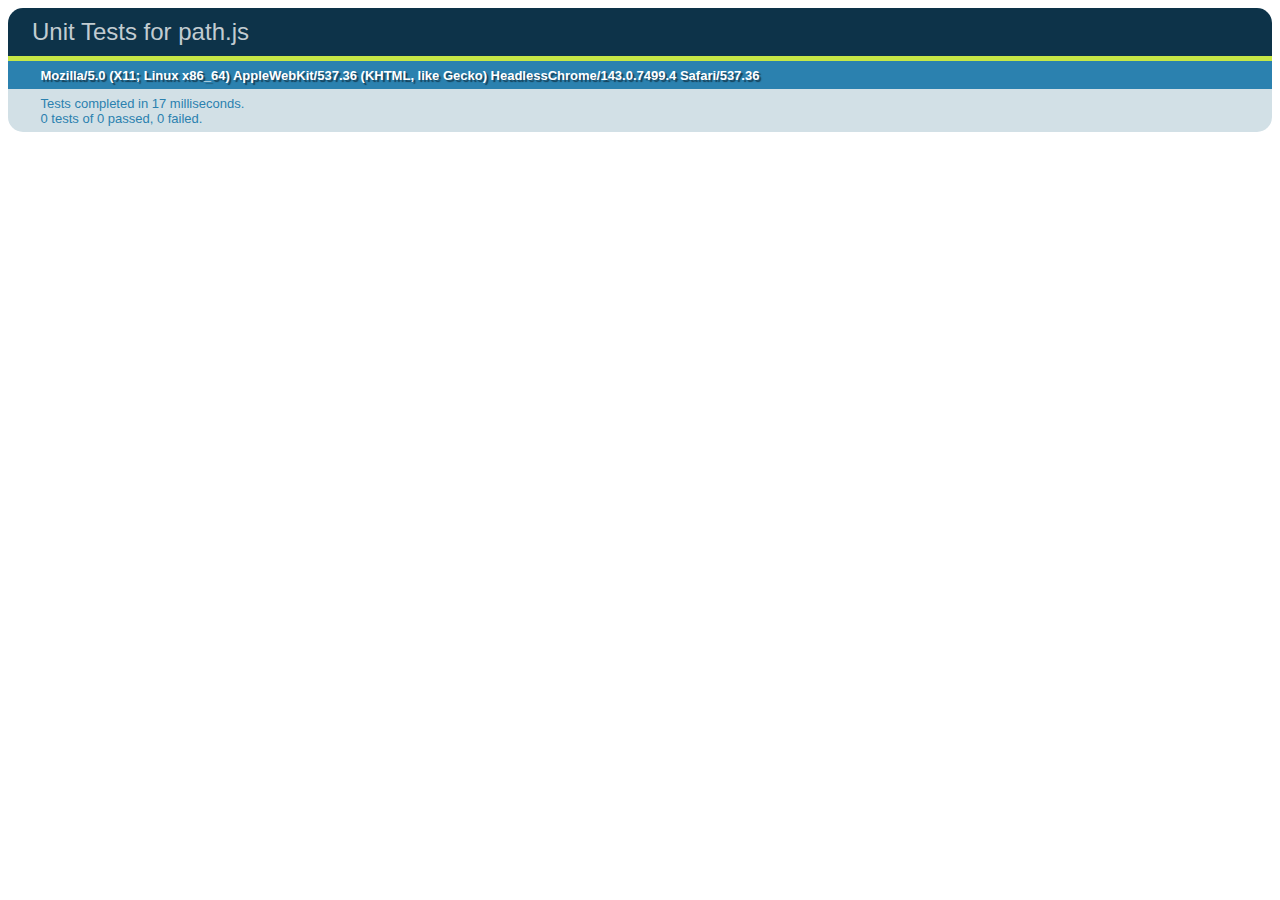
<file: test/path_test.html>
<!DOCTYPE html>
<html>
<head>
  <link rel='stylesheet' href='qunit/qunit.css' type='text/css'/>
  <script type='text/javascript' src='../editor/lib/jquery.js'></script>
  <script type='text/javascript' src='../editor/src/path.js'></script>
  <script type='text/javascript' src='qunit/qunit.js'></script>  
  <script type='text/javascript'>
  $(function() {
  	// log function
  	QUnit.log = function(result, message) {
		if (window.console && window.console.log) {
			window.console.log(result +' :: '+ message);
		}
	};

  });
  </script>
</head>  
<body>  
  <h1 id='qunit-header'>Unit Tests for path.js</h1>
  <h2 id='qunit-banner'></h2>
  <h2 id='qunit-userAgent'></h2>
  <ol id='qunit-tests'>
  </ol>
  <div id='anchor' style='visibility:hidden'>
  </div>
</body>  
</html>
</file>
<file: editor/css/method-draw.compiled.css>
#svg_editor .jPicker .Icon {
    display: inline-block;
    height: 24px;
    position: relative;
    text-align: left;
    width: 25px
}

#svg_editor .jPicker .Icon span.Color,
#svg_editor .jPicker .Icon span.Alpha {
    background-position: 2px 2px;
    display: block;
    height: 100%;
    left: 0;
    position: absolute;
    top: 0;
    width: 100%
}

#svg_editor .jPicker .Icon span.Image {
    background-repeat: no-repeat;
    cursor: pointer;
    display: block;
    height: 100%;
    left: 0;
    position: absolute;
    top: 0;
    width: 100%
}

#svg_editor .jPicker.Container {
    z-index: 10
}

table#svg_editor .jPicker {
    width: 545px;
    z-index: 20
}

#svg_editor .jPicker .Move {
    background-color: #ddd;
    border-color: #fff #666 #666 #fff;
    border-style: solid;
    border-width: 1px;
    cursor: move;
    height: 12px;
    padding: 0
}

#svg_editor .jPicker .Title {
    display: none
}

#svg_editor .jPicker div.Map {
    border: solid #000 1px;
    cursor: crosshair;
    height: 260px;
    margin: 0;
    overflow: hidden;
    padding: 0;
    position: relative;
    width: 260px
}

#svg_editor .jPicker div[class="Map"] {
    height: 256px;
    width: 256px
}

#svg_editor .jPicker div.Bar {
    border: solid #000 1px;
    cursor: n-resize;
    height: 260px;
    margin: 0 15px;
    overflow: hidden;
    padding: 0;
    position: relative;
    width: 24px
}

#svg_editor .jPicker div[class="Bar"] {
    height: 256px;
    width: 20px
}

#svg_editor .jPicker .Map .Map1,
#svg_editor .jPicker .Map .Map2,
#svg_editor .jPicker .Map .Map3,
#svg_editor .jPicker .Bar .Map1,
#svg_editor .jPicker .Bar .Map2,
#svg_editor .jPicker .Bar .Map3,
#svg_editor .jPicker .Bar .Map4,
#svg_editor .jPicker .Bar .Map5,
#svg_editor .jPicker .Bar .Map6 {
    background-color: transparent;
    background-image: none;
    display: block;
    left: 0;
    position: absolute;
    top: 0
}

#svg_editor .jPicker .Map .Map1,
#svg_editor .jPicker .Map .Map2,
#svg_editor .jPicker .Map .Map3 {
    height: 2596px;
    width: 256px
}

#svg_editor .jPicker .Bar .Map1,
#svg_editor .jPicker .Bar .Map2,
#svg_editor .jPicker .Bar .Map3,
#svg_editor .jPicker .Bar .Map4 {
    height: 3896px;
    width: 20px
}

#svg_editor .jPicker .Bar .Map5,
#svg_editor .jPicker .Bar .Map6 {
    height: 256px;
    width: 20px
}

#svg_editor .jPicker .Map .Map1,
#svg_editor .jPicker .Map .Map2,
#svg_editor .jPicker .Bar .Map6 {
    background-repeat: no-repeat
}

#svg_editor .jPicker .Map .Map3,
#svg_editor .jPicker .Bar .Map5 {
    background-repeat: repeat
}

#svg_editor .jPicker .Bar .Map1,
#svg_editor .jPicker .Bar .Map2,
#svg_editor .jPicker .Bar .Map3,
#svg_editor .jPicker .Bar .Map4 {
    background-repeat: repeat-x
}

#svg_editor .jPicker .Map .Arrow {
    display: block;
    position: absolute
}

#svg_editor .jPicker .Bar .Arrow {
    display: block;
    left: 0;
    position: absolute
}

#svg_editor .jPicker .Preview {
    font-size: 9px;
    text-align: center
}

#svg_editor .jPicker .Preview div.bgt {
    height: 62px;
    margin: 0 auto;
    padding: 0;
    width: 62px
}

#svg_editor .jPicker .Preview div span {
    border: 1px solid #000;
    display: block;
    height: 30px;
    margin: 0 auto;
    padding: 0;
    width: 60px
}

#svg_editor .jPicker .Preview .Active {
    border-bottom-width: 0
}

#svg_editor .jPicker .Preview .Current {
    border-top-width: 0;
    cursor: pointer
}

#svg_editor .jPicker .Button {
    text-align: center;
    width: 115px
}

#svg_editor .jPicker .Button input {
    width: 100px
}

#svg_editor .jPicker td.Radio {
    margin: 0;
    padding: 0;
    width: 31px
}

#svg_editor .jPicker td.Radio input {
    margin: 0 5px 0 0;
    padding: 0
}

#svg_editor .jPicker td.Text {
    font-size: 12px!important;
    height: 22px;
    margin: 0;
    padding: 0;
    text-align: left;
    width: 70px
}

#svg_editor .jPicker tr.Hex td.Text {
    width: 100px;
    color: #666
}

#svg_editor .jPicker tr.Hex td.Text span {
    width: 100px;
    color: #333
}

#svg_editor .jPicker td.Text input {
    background-color: #fff;
    border: 1px inset #aaa;
    height: 15px;
    margin: 0 0 0 5px;
    text-align: left;
    width: 30px;
    color: #333
}

#svg_editor #color_picker .jPicker tr.Hex td.Text input.Hex {
    width: 50px;
    display: inline-block;
    float: none
}

#svg_editor .jPicker tr.Hex td.Text input.AHex {
    width: 20px;
    display: none
}

#svg_editor .jPicker .Grid {
    text-align: center;
    float: right;
    width: 108px
}

#svg_editor .jPicker .Grid span.QuickColor {
    cursor: pointer;
    display: inline-block;
    height: 15px;
    line-height: 15px;
    margin: 0;
    padding: 0;
    width: 18px
}

#svg_editor .jPicker td {
    vertical-align: top
}

#svg_editor .jPicker td.colorsquare {
    width: 275px
}

#svg_editor .jPicker .prev_div {
    margin-top: -15px
}

#svg_editor .jPicker .actions {
    position: absolute;
    bottom: 20px;
    left: 20px;
    right: 20px
}

#svg_editor .jPicker .actions .Ok {
    position: absolute;
    top: 0;
    right: 0
}

#svg_editor .jPicker .actions .Cancel {
    position: absolute;
    top: 0;
    left: 0
}

#svg_editor .jPicker .color_preview {
    width: 62px;
    margin: 0 auto
}

h2.jGraduate_Title {
    display: none
}

.jGraduate_Picker {
    position: absolute;
    padding: 20px
}

.jGraduate_tabs li {
    display: inline-block;
    padding: 5px 10px;
    margin-right: 5px;
    cursor: pointer
}

li.jGraduate_tab_current {
    background: #fff;
    border-radius: 3px 3px 0 0
}

.jGraduate_colPick {
    display: none
}

.jGraduate_gradPick {
    display: none;
    overflow: visible
}

.jGraduate_tabs {
    position: relative;
    background-color: #ddd;
    padding: 10px 10px 0 10px;
    margin: -20px -20px 20px -20px;
    border-radius: 3px 3px 0 0
}

div.jGraduate_Swatch {
    float: left;
    margin: 0 15px 0 0
}

div.jGraduate_GradContainer {
    border: solid #000 1px;
    background-image: url(../images/map-opacity.png);
    background-position: 0 0;
    height: 256px;
    width: 256px;
    position: relative
}

div.jGraduate_GradContainer div.grad_coord {
    background: rgba(0, 0, 0, 0.8);
    border: 2px solid white;
    border-radius: 15px;
    -moz-border-radius: 5px;
    width: 14px;
    height: 14px;
    position: absolute;
    margin: -7px -7px;
    top: 0;
    left: 0;
    text-align: center;
    font-size: 8px;
    line-height: 14px;
    color: white;
    text-decoration: none;
    cursor: pointer;
    -moz-user-select: none;
    -webkit-user-select: none
}

.jGraduate_AlphaArrows {
    position: absolute;
    margin-top: -10px;
    margin-left: 250.5px
}

div.jGraduate_Opacity {
    border: 2px inset #eee;
    margin-top: 14px;
    background-color: black;
    background-image: url(../images/Maps.png);
    background-position: 0 -2816px;
    height: 20px;
    cursor: ew-resize
}

div.jGraduate_StopSlider {
    margin: -10px 0 0 -10px;
    width: 276px;
    overflow: visible;
    background: white;
    height: 45px;
    cursor: pointer
}

div.jGraduate_StopSection {
    width: 120px;
    float: left
}

div.jGraduate_StopSection.jGraduate_SpreadMethod {
    display: none
}

input.jGraduate_Ok,
input.jGraduate_Cancel {
    display: block;
    width: 100px
}

input.jGraduate_Ok {
    margin: 0 0 5px 0
}

.colorBox {
    float: left;
    height: 16px;
    width: 16px;
    border: 1px solid #808080;
    cursor: pointer;
    margin: 4px 4px 4px 30px
}

.colorBox+label {
    float: left;
    margin-top: 7px
}

label.jGraduate_Form_Heading {
    color: #333;
    padding: 2px;
    font-weight: bold;
    font-size: 13px
}

div.jGraduate_Form_Section {
    -moz-border-radius: 5px;
    -webkit-border-radius: 5px;
    padding: 15px 5px 5px 5px;
    margin: 5px 2px;
    width: 100px;
    text-align: center;
    overflow: auto;
    background: #eee
}

div.jGraduate_Form label {
    padding: 0 2px;
    color: #333
}

div.jGraduate_StopSection input[type=text],
div.jGraduate_Slider input[type=text] {
    width: 33px;
    color: #333
}

div.jGraduate_LightBox {
    position: fixed;
    top: 0;
    left: 0;
    right: 0;
    bottom: 0;
    background-color: #000;
    opacity: .5;
    display: none
}

div.jGraduate_stopPicker {
    position: absolute;
    display: none;
    background: white;
    padding: 20px;
    border-radius: 3px;
    width: 530px;
    height: 300px;
    box-shadow: 0 5px 25px black
}

.jGraduate_gradPick {
    width: 526px
}

.jGraduate_gradPick div.jGraduate_Slider {
    line-height: 160%
}

.jGraduate_gradPick div.jGraduate_Slider label:last-child {
    position: absolute;
    right: 10px;
    top: 0;
    color: #999;
    font-weight: bold
}

.jGraduate_gradPick div.jGraduate_Slider label:last-child input {
    margin: 0 3px 0 0;
    color: #333
}

.jGraduate_gradPick .jGraduate_Form {
    float: left;
    width: 270px;
    position: absolute;
    left: 284px;
    width: 266px;
    height: 200px;
    top: 195px;
    margin: -3px 3px 0 10px;
    line-height: 200%
}

.jGraduate_gradPick .jGraduate_Form label,
.jGraduate_gradPick .jGraduate_Form input {
    width: auto;
    float: left
}

.jGraduate_gradPick .jGraduate_Form.jGraduate_rg_field label,
.jGraduate_gradPick .jGraduate_Form.jGraduate_rg_field input {
    width: auto;
    float: left;
    font-size: 11px
}

.jGraduate_gradPick .jGraduate_Form.jGraduate_rg_field #color_picker_jGraduate_match_ctr {
    float: none
}

.jGraduate_gradPick .jGraduate_Form label {
    clear: left
}

.jGraduate_gradPick .jGraduate_Points {
    position: static;
    float: left;
    margin: 0;
    width: auto
}

.jGraduate_Colorblocks {
    display: table;
    border-spacing: 0 5px
}

.jGraduate_colorblock {
    display: table-row
}

.jGraduate_Colorblocks .jGraduate_colorblock>* {
    display: table-cell;
    vertical-align: middle;
    margin: 0;
    float: none
}

.jGraduate_gradPick .jGraduate_Form_Section {
    padding-top: 9px
}

.jGraduate_Slider {
    text-align: center;
    float: left;
    width: 100%;
    position: relative;
    margin: 5px 0
}

.jGraduate_Slider .jGraduate_Form_Section {
    border: 0;
    width: 250px;
    padding: 0 2px;
    overflow: visible
}

.jGraduate_Slider label.prelabel {
    width: 40px;
    text-align: left
}

.jGraduate_SliderBar {
    width: 140px;
    float: left;
    margin: 0 5px;
    border: 1px solid #BBB;
    height: 20px;
    position: relative
}

div.jGraduate_Slider input {
    margin-top: 5px
}

div.jGraduate_Slider img {
    top: 0;
    left: 0;
    position: absolute;
    cursor: ew-resize
}

.jPicker .Button .Ok,
.jGraduate_Picker .jGraduate_OkCancel .jGraduate_Ok {
    -webkit-appearance: none;
    margin: 0;
    position: absolute;
    bottom: 5px;
    right: 5px
}

.jPicker .Button .Cancel,
.jGraduate_Picker .jGraduate_OkCancel .jGraduate_Cancel {
    margin: 0;
    position: absolute;
    bottom: 5px;
    left: 5px
}

body {
    background: #3f3f3c;
    font: 13px/120% 'Lucida Sans', 'Lucida Grande', 'Lucida Sans Unicode', sans-serif;
    -webkit-touch-callout: none;
    -webkit-user-select: none;
    -khtml-user-select: none;
    -moz-user-select: none;
    -ms-user-select: none;
    user-select: none;
    margin: 0;
    padding: 0
}

::selection {
    background: #000;
    color: #fff
}

::-moz-selection {
    background: #000;
    color: #fff
}

html,
body {
    overflow: hidden;
    width: 100%;
    height: 100%
}

::-webkit-scrollbar {
    width: 5px;
    height: 5px;
    background: #444
}

::-webkit-scrollbar-track {
    border-radius: 10px;
    background: #444
}

::-webkit-scrollbar-thumb {
    border-radius: 10px;
    background: #666
}

::-webkit-scrollbar-corner {
    background: #444
}

#browser-not-supported {
    font-size: .8em;
    font-family: Verdana, Helvetica, Arial;
    color: #000
}

#svgroot {
    -moz-user-select: none;
    -webkit-user-select: none;
    position: absolute;
    top: 0;
    left: 0
}

#svg_editor {
    background: #2f2f2c
}

#menu_bar {
    padding: 0 0 0 50px;
    background: #2f2f2c;
    position: relative;
    z-index: 2
}

#menu_bar.active .menu.open .menu_list {
    display: block
}

.menu {
    position: relative;
    z-index: 5;
    color: #333;
    display: inline-block
}

.menu_title {
    cursor: pointer;
    display: inline-block;
    padding: 7px 10px;
    z-index: 10;
    color: #fff;
    position: relative;
    height: 16px;
    vertical-align: top
}

.touch .menu_title {
    padding: 7px 17px;
    height: 26px;
    line-height: 26px
}

.menu .menu_title:hover {
    background: rgba(255, 255, 255, 0.1)
}

.menu_list .separator {
    margin: 5px 0;
    border-top: solid #ddd 1px
}

.menu_list {
    display: none;
    position: absolute;
    top: 28px;
    left: 0;
    white-space: nowrap;
    background: white;
    padding: 7px 0;
    border-radius: 0 3px 3px 3px;
    box-shadow: 0 0 20px rgba(0, 0, 0, 0.8)
}

.touch .menu_list {
    top: 38px
}

#menu_bar.active .menu.open .menu_title {
    background: white;
    color: #333
}

.menu_list .menu_item {
    position: relative;
    overflow: hidden;
    line-height: 22px;
    padding: 5px 69px 5px 25px;
    cursor: default;
    color: #333
}

.menu_list .menu_item.tool_button {
    background: transparent;
    border: 0;
    margin: 0;
    padding: 5px 55px 5px 25px;
    height: auto;
    width: auto
}

.menu_list .menu_item.push_button_pressed:before {
    content: '✔';
    position: absolute;
    display: block;
    left: 7px;
    top: 3px;
    width: 20px;
    height: 20px
}

.menu_list .menu_item:hover,
.menu_list .menu_item.push_button_pressed:hover {
    background: rgba(0, 0, 0, 0.1);
    color: #000
}

.menu_list .menu_item.disabled:hover,
.menu_list .menu_item.push_button_pressed.disabled:hover {
    background: transparent;
    color: #333
}

.menu_list .menu_item.push_button_pressed {
    background: transparent;
    border: 0;
    width: auto;
    height: auto;
    margin: 0
}

.menu_list .menu_item span {
    display: block;
    position: absolute;
    right: 10px;
    padding: 5px;
    background: rgba(0, 0, 0, 0.1);
    top: 6px;
    height: 10px;
    text-align: center;
    font-size: 10px;
    line-height: 120%
}

#svgcanvas {
    line-height: normal;
    display: inline-block;
    background-color: #a0a0a0;
    text-align: center;
    vertical-align: middle;
    width: 640px;
    height: 480px;
    position: relative;
    background: #3f3f3c
}

#rulers>div {
    position: absolute;
    background: #2f2f2c;
    z-index: 1;
    overflow: hidden;
    -webkit-font-smoothing: none
}

#rulers #ruler_corner {
    top: 30px;
    left: 50px;
    width: 15px;
    height: 15px;
    border: solid #444 1px;
    z-index: 2
}

#ruler_x {
    height: 15px;
    top: 30px;
    left: 66px;
    right: 175px;
    border-top: solid #444 1px;
    border-right: solid #444 1px
}

#ruler_x_cursor {
    height: 15px;
    border-right: dotted #999 1px;
    position: absolute;
    background: #2f2f2c
}

#ruler_y_cursor {
    width: 15px;
    border-top: dotted #999 1px;
    position: absolute;
    background: #2f2f2c
}

#rulers.moved #ruler_corner,
#rulers.moved #ruler_x {
    top: 101px
}

#ruler_y {
    width: 15px;
    top: 46px;
    left: 50px;
    bottom: 40px;
    border-left: solid #444 1px;
    border-bottom: solid #444 1px
}

#rulers.moved #ruler_y {
    top: 116px
}

#ruler_x canvas:first-child {
    margin-left: -16px
}

#ruler_x canvas {
    float: left
}

#ruler_y canvas {
    margin-top: -16px
}

#ruler_x>div,
#ruler_y>div {
    overflow: hidden
}

#palette {
    display: block;
    position: absolute;
    z-index: 2;
    left: 10px;
    bottom: 5px;
    width: 410px;
    right: 145px;
    height: 30px
}

.palette_item {
    height: 20%;
    width: 5.2%;
    float: left;
    cursor: url(../images/eyedropper.png) 0 16, crosshair
}

.palette_item.transparent,
.palette_item.white,
.palette_item.black {
    background: #fff;
    position: absolute;
    width: 10px;
    height: 10px;
    left: -10px;
    top: 0
}

.palette_item.transparent {
    background-image: url([data-uri])
}

.palette_item.black {
    background: #000;
    top: 10px
}

.palette_item.white {
    background: #fff;
    top: 20px
}

#color_tools {
    position: relative;
    width: 48px;
    height: 48px;
    margin: 6px 6px 0 6px
}

.touch #color_tools {
    width: auto;
    height: auto
}

#tool_fill {
    position: absolute;
    top: 0;
    left: 0;
    z-index: 1
}

.touch #tool_fill {
    position: static;
    width: 36px;
    height: 36px;
    margin-bottom: 10px
}

#tool_fill.active,
#tool_stroke.active {
    z-index: 2
}

#tool_stroke {
    top: 14px;
    left: 14px
}

.touch #tool_fill.active,
.touch #tool_stroke.active {
    outline: 4px solid #09f
}

#tool_fill,
#tool_stroke,
#tool_canvas {
    box-shadow: 0 0 0 1px #2f2f2c;
    position: absolute
}

.touch #tool_fill,
.touch #tool_stroke,
.touch #tool_canvas {
    position: relative;
    top: 0;
    left: 0
}

#color_canvas_tools {
    float: left;
    cursor: pointer
}

#tool_fill .color_block {
    width: 24px;
    height: 24px;
    overflow: hidden;
    border: solid #ccc 1px
}

.touch #tool_eyedropper {
    margin-top: 6px
}

.touch #tool_fill .color_block {
    width: 36px;
    height: 36px
}

.touch #tool_fill .color_block svg {
    width: 36px!important;
    height: 36px!important
}

.touch #tool_switch {
    display: none
}

#use_panel .tool_button,
#path_node_panel .tool_button {
    color: #999;
    border: solid #3f3f3c 1px;
    border-radius: 3px;
    padding: 3px 10px 3px 40px;
    background: transparent;
    position: relative;
    margin-top: 10px;
    width: 90px;
    height: 23px;
    line-height: 24px
}

#use_panel .tool_button {
    padding-left: 10px;
    margin-bottom: 10px;
    width: 124px
}

#path_node_panel .tool_button img,
#path_node_panel .tool_button svg {
    position: absolute;
    left: 5px;
    top: 3px
}

#color_tools #tool_fill .color_block:hover,
#color_tools #tool_stroke .color_block:hover {
    border-color: #fff
}

#color_tools #tool_fill .color_block>div {
    position: absolute;
    top: 0;
    left: 0
}

.touch #color_tools #tool_fill .color_block>div {
    position: relative
}

#color_tools #tool_fill .color_block #fill_bg,
#color_tools #tool_stroke .color_block #stroke_bg {
    position: absolute;
    top: 1px;
    left: 1px;
    bottom: 1px;
    right: 1px
}

.touch #color_tools #tool_fill .color_block #fill_bg,
.touch #color_tools #tool_stroke .color_block #stroke_bg {
    width: 36px;
    height: 36px;
    right: auto;
    bottom: auto
}

.touch #tool_stroke {
    position: relative;
    top: 0;
    left: 0;
    z-index: 0
}

#stroke_color:after {
    content: '';
    position: absolute;
    display: block;
    width: 8px;
    height: 8px;
    left: 8px;
    top: 8px;
    background: #ccc;
    box-shadow: 0 0 0 1px #000
}

.touch #stroke_color:after {
    height: 14px;
    left: 10px;
    position: absolute;
    top: 10px;
    width: 14px
}

#color_tools #tool_switch {
    cursor: pointer;
    opacity: .7;
    width: 11px;
    height: 11px;
    background: transparent url([data-uri]) top left no-repeat;
    position: absolute;
    top: -2px;
    left: 28px
}

#color_tools #cross:hover {
    opacity: 1
}

#color_tools #tool_stroke:hover #stroke_color:after {
    background: #fff
}

#color_tools #tool_stroke .color_block {
    width: 24px;
    height: 24px;
    overflow: hidden;
    border: solid #ccc 1px
}

.touch #color_tools #tool_stroke .color_block {
    width: 36px;
    height: 36px
}

#color_tools #tool_stroke .color_block>div {
    position: absolute;
    bottom: 0;
    right: 0
}

.touch #color_tools #tool_stroke .color_block>div {
    position: relative
}

#color_tools .icon_label {
    padding: 0;
    width: 24px;
    height: 100%;
    cursor: pointer;
    position: absolute
}

#linkLabel>svg {
    height: 20px;
    padding-top: 4px
}

div#workarea {
    display: inline-table-cell;
    position: absolute;
    top: 30px;
    left: 50px;
    bottom: 40px;
    right: 175px;
    background-color: #444;
    overflow: auto;
    text-align: center;
    -webkit-transition: -webkit-transform 500ms cubic-bezier(0.13, 0.66, 0.24, 0.92);
    -moz-transition: -moz-transform 500ms cubic-bezier(0.13, 0.66, 0.24, 0.92);
    -o-transition: -o-transform 500ms cubic-bezier(0.13, 0.66, 0.24, 0.92);
    -ms-transition: -ms-transform 500ms cubic-bezier(0.13, 0.66, 0.24, 0.92);
    transition: transform 500ms cubic-bezier(0.13, 0.66, 0.24, 0.92)
}

.touch div#workarea {
    top: 40px
}

.menu .menu_list {
    display: none;
    position: absolute
}

.tool_button,
.tool_button_current,
.tool_button_pressed {
    cursor: pointer
}

.tool_button:hover,
.push_button:hover,
.buttonup:hover,
.buttondown,
.tool_button_current,
.push_button_pressed {
    background-color: #fff
}

.tool_button.disabled,
.tool_button.disabled:hover {
    opacity: .3;
    background-color: #aaa
}

#tools_left .tool_button {
    background: #2f2f2c;
    position: relative
}

#tools_left .tool_button.loaded {
    background: #ccc
}

#tools_left .tool_button.loaded:hover {
    background: #fff
}

#tools_left .tool_button:after,
#tools_left .tool_button_current:after {
    position: absolute;
    content: '';
    border: solid #2f2f2c 2px;
    top: -1px;
    left: -1px;
    width: 26px;
    height: 26px;
    z-index: 0
}

#tools_left .tool_button_current {
    background-color: #0cf
}

#main_icon span {
    position: absolute;
    width: 100%;
    height: 100%;
    display: block;
    z-index: 2
}

#tools_top {
    position: absolute;
    width: 160px;
    height: 100%;
    background: #2f2f2c;
    right: 0;
    top: 20px;
    border-bottom: 0;
    overflow: visible;
    padding: 0 0 0 15px
}

.touch #tools_top {
    top: 30px
}

label {
    display: block;
    color: #999
}

div#font-selector {
    width: 140px;
    height: 300px;
    overflow: auto;
    margin: 0 auto;
    position: absolute;
    top: 27px;
    right: 0;
    border: 1px solid black;
    padding: 10px;
    display: none;
    background-color: white;
    z-index: 10;
    border-radius: 3px;
    box-shadow: 0 5px 10px rgba(0, 0, 0, 0.7)
}

div#font-selector img {
    width: 100%
}

div#font-selector .font-item {
    border-bottom: solid #ddd 1px;
    padding: 5px 10px;
    margin: 0 -10px
}

div#font-selector .font-item:hover {
    background-color: #eee
}

#tools_top #marker_panel * {
    float: left
}

#tools_top #marker_panel h4 {
    float: none
}

#tools_top #marker_panel .dropdown .icon_label {
    width: 36px;
    height: 20px;
    margin-top: 2px;
    border: solid #3f3f3c 1px;
    text-align: center
}

#tools_top #marker_panel .dropdown button {
    margin-top: 2px
}

#tools_top #marker_panel #marker_panel_title {
    float: none;
    color: #fff;
    margin-bottom: 3px
}

#tools_top #marker_panel .dropdown .icon_label img {
    float: none
}

#color_picker input[type=text],
#color_picker input[type=number] {
    width: 30px;
    background: #fff
}

.dropdown_set input[type=text],
.dropdown_set input[type=number] {
    width: 50px
}

input[type=text].wide,
input[type=number].wide {
    width: 110px
}

input[type=text].tuco,
input[type=number].tuco {
    width: 150px
}

input[type=submit],
input[type=button],
button {
    background: #4f80ff;
    color: #fff;
    border-radius: 3px;
    padding: 7px 17px;
    border: 0;
    line-height: 140%;
    font-size: 14px;
    font-weight: bold;
    font-family: sans-serif
}

input[type=submit]:hover,
button:hover {
    box-shadow: inset 0 3px 10px rgba(255, 255, 255, 0.1), inset 0 -3px 10px rgba(0, 0, 0, 0.2)
}

input[type=submit]:hover,
button:hover {
    background: #2f84c1
}

input[type=submit]:active,
button:active {
    box-shadow: inset 0 2px 2px rgba(0, 0, 0, 0.2);
    border-bottom: solid rgba(255, 255, 255, 0.1) 1px
}

#tools_left {
    position: absolute;
    border-right: 0;
    width: 50px;
    top: 30px;
    bottom: 0;
    left: 0;
    background: #2f2f2c;
    z-index: 4
}

#workarea.wireframe #svgcontent * {
    fill: none;
    stroke: #000;
    stroke-width: 1px;
    stroke-opacity: 1.0;
    stroke-dasharray: 0;
    opacity: 1;
    pointer-events: stroke;
    vector-effect: non-scaling-stroke;
    filter: none
}

#workarea.wireframe #svgcontent text {
    fill: #000;
    stroke: none
}

#workarea.wireframe #canvasBackground>rect {
    fill: #FFF!important
}

#workarea #canvasBackground>rect {
    stroke: transparent!important
}

.context_panel {
    display: none
}

#canvas_panel {
    display: block
}

#multiselected_panel .selected_tool {
    vertical-align: 12px
}

#cur_context_panel {
    position: absolute;
    top: 47px;
    left: 68px;
    line-height: 22px;
    overflow: auto;
    border-bottom: 0;
    border-right: 0;
    padding-left: 5px;
    font-size: 12px;
    background: black;
    color: #999;
    opacity: .5;
    padding: 0 10px;
    border-radius: 0 10px 10px 0
}

#cur_context_panel a {
    float: none;
    text-decoration: none;
    color: #fff
}

#cur_context_panel a:hover {
    text-decoration: underline
}

#tools_left .tool_button,
#tools_left .tool_button_current {
    position: relative;
    z-index: 11
}

.flyout_arrow_horiz {
    position: absolute;
    bottom: -1px;
    right: 0;
    z-index: 10
}

.dropdown {
    position: relative;
    float: left
}

.dropdown button {
    width: 21px;
    height: 22px;
    padding: 0 3px 0 3px;
    border: 0;
    background-color: #555;
    border-radius: 0 2px 2px 0;
    margin-left: -1px;
    position: relative
}

.dropdown button:hover {
    background-color: #666
}

.dropdown button:after {
    content: '';
    position: absolute;
    border: solid transparent 4px;
    border-top-color: #999;
    top: 9px;
    left: 6px
}

.dropdown button.down {
    border-left: 1px solid #808080;
    border-top: 1px solid #808080;
    border-right: 1px solid #fff;
    border-bottom: 1px solid #fff;
    background-color: #b0b0b0
}

.dropdown ul {
    list-style: none;
    position: absolute;
    margin: 0;
    padding: 0;
    left: -80px;
    top: 26px;
    z-index: 4;
    display: none
}

.dropup ul {
    top: auto;
    bottom: 26px;
    border-radius: 3px;
    box-shadow: 0 5px 10px #000
}

.dropup ul:after {
    content: '';
    display: block;
    position: absolute;
    bottom: -10px;
    right: 50%;
    top: auto;
    width: 0;
    height: 0;
    border: solid transparent 5px;
    border-top-color: #fff
}

.dropdown li {
    display: block;
    width: 120px;
    padding: 5px 10px;
    color: #333;
    background: #fff;
    margin: 0;
    line-height: 16px
}

.dropdown li:first-child {
    border-radius: 3px 3px 0 0
}

.dropdown li:last-child {
    border-radius: 0 0 3px 3px
}

.dropdown li:hover {
    background-color: #ddd;
    color: #000
}

.dropdown li.special {
    padding: 10px;
    background: white;
    border: 0;
    box-shadow: 0 3px 10px black;
    border-radius: 3px!important
}

.dropdown li.special:after {
    content: '';
    display: block;
    position: absolute;
    top: -10px;
    right: 50%;
    border: solid transparent 5px;
    border-bottom-color: #fff
}

.dropdown li.special.down:after {
    bottom: -10px;
    right: 50%;
    top: auto;
    border: solid transparent 5px;
    border-top-color: #fff
}

.tool_button,
.push_button,
.tool_button_current,
.push_button_pressed {
    height: 27px;
    width: 27px;
    border: solid #2f2f2c 8px;
    border-left-width: 13px;
    margin: 0;
    background-color: #ddd;
    cursor: pointer
}

#main_menu li#tool_open,
#main_menu li#tool_import {
    position: relative;
    overflow: hidden
}

#tool_image {
    overflow: hidden
}

#tool_open input,
#tool_import input,
#tool_import_bitmap input {
    position: absolute;
    opacity: 0;
    font-size: 10em;
    top: -5px;
    right: -5px;
    margin: 0;
    cursor: pointer
}

.disabled {
    opacity: .5;
    cursor: default
}

.width_label {
    padding-right: 5px
}

#text {
    position: absolute;
    left: -9999px
}

#tool_bold span,
#tool_italic span {
    position: absolute;
    width: 100%;
    height: 100%;
    top: 0;
    left: 0;
    background: #ccc;
    opacity: 0
}

#url_notice {
    padding-top: 4px;
    display: none
}

#color_picker {
    position: absolute;
    display: none;
    background: #fff;
    height: 350px;
    border-radius: 3px;
    z-index: 5;
    box-shadow: 0 5px 10px #000;
    width: 530px
}

.tools_flyout {
    position: absolute;
    display: none;
    cursor: pointer;
    width: 385px;
    z-index: 10;
    left: 47px!important;
    height: 324px;
    background: #fff;
    border-radius: 5px;
    box-shadow: 0 5px 10px rgba(0, 0, 0, 0.5)
}

.tools_flyout_v {
    position: absolute;
    display: none;
    cursor: pointer;
    width: 30px
}

.tools_flyout .tool_button {
    float: left;
    background-color: #fff;
    height: 24px;
    width: 24px
}

#tools_bottom {
    position: absolute;
    left: 50px;
    right: 0;
    bottom: 0;
    height: 40px;
    overflow: visible;
    background: #2f2f2c
}

#tools_bottom_1 {
    width: 115px;
    float: left
}

#tools_bottom_2 {
    position: relative;
    float: left;
    margin-top: 5px
}

#tools_bottom input[type=text] {
    width: 3.2em
}

#tools_top h4 {
    color: #fff;
    font-weight: normal;
    margin: 0;
    padding: 10px 0 5px 0
}

#tools_top .dropdown .icon_label {
    border: 1px solid transparent;
    height: auto
}

#tools_top.multiselected #align_tools {
    display: none
}

#tools_top.multiselected #multiselected_panel {
    display: block!important
}

#tools_top.multiselected #multiselected_panel .hidable {
    display: none
}

.draginput_cell {
    float: left;
    height: 26px;
    height: 26px;
    border: solid #3f3f3c 10px;
    outline: solid #2f2f2c 1px;
    background: #ddd;
    cursor: pointer;
    position: relative
}

.draginput_cell:hover {
    background: #fff
}

.draginput_cell:after {
    content: '';
    position: absolute;
    top: 0;
    left: 0;
    border: solid #3f3f3c 1px;
    height: 26px;
    width: 26px;
    z-index: 0
}

.align_buttons .draginput_cell:nth-child(1) {
    border-radius: 3px 0 0 0
}

.align_buttons .draginput_cell:nth-child(3) {
    border-radius: 0 3px 0 0
}

.align_buttons .draginput_cell:nth-child(4) {
    border-radius: 0 0 0 3px
}

.align_buttons .draginput_cell:nth-child(6) {
    border-radius: 0 0 3px 0
}

.align_buttons .push_button {
    display: block;
    float: left
}

#option_lists ul {
    display: none;
    position: absolute;
    height: auto;
    z-index: 3;
    margin: 0;
    list-style: none;
    padding-left: 0
}

#option_lists .optcols2 {
    width: 70px;
    margin-left: -15px
}

#option_lists .optcols3 {
    width: 192px;
    margin-left: -105px;
    margin-top: -25px;
    background: #fff;
    padding: 5px;
    box-shadow: 0 5px 10px #000;
    border-radius: 3px
}

#option_lists .optcols3:after {
    content: '';
    display: block;
    position: absolute;
    top: -10px;
    right: 70px;
    border: solid transparent 5px;
    border-bottom-color: #fff
}

#option_lists .tool_button,
#option_lists .push_button,
#option_lists .tool_button_current,
#option_lists .push_button_pressed {
    border: 0;
    background: transparent
}

#option_lists .tool_button:hover {
    background: #ddd
}

#option_lists ul li.current {
    background-color: #f4e284
}

#option_lists .optcols4 {
    width: 130px;
    margin-left: -44px
}

#option_lists ul[class^=optcols] li {
    float: left
}

ul li.current {
    background-color: #f4e284
}

#option_lists ul li {
    margin: 0;
    border-radius: 0;
    -moz-border-radius: 0;
    -webkit-border-radius: 0
}

#copyright {
    text-align: right;
    padding-right: .3em
}

#svg_source_editor {
    display: none
}

#svg_source_editor #svg_source_overlay {
    position: absolute;
    top: 0;
    right: 0;
    left: 0;
    bottom: 0;
    background-color: black;
    opacity: .6;
    z-index: 5
}

#svg_source_editor #svg_source_container {
    position: absolute;
    top: 30px;
    left: 100px;
    right: 100px;
    bottom: 30px;
    background-color: #fff;
    border-radius: 3px;
    opacity: 1.0;
    text-align: center;
    z-index: 6;
    padding: 15px 0
}

#svg_source_editor form {
    position: absolute;
    display: block;
    top: 15px;
    bottom: 55px;
    left: 15px;
    right: 12px;
    padding: 5px;
    font-size: 12px
}

#svg_source_textarea {
    width: 100%;
    height: 100%;
    line-height: 140%;
    font-family: 'Lucida Sans', 'Lucida Grande', 'Lucida Sans Unicode', sans-serif;
    font-size: 12px
}

#svg_source_editor #tool_source_back {
    position: absolute;
    bottom: 45px;
    left: 15px;
    right: 15px
}

#svg_source_editor #tool_source_back #tool_source_save {
    display: block;
    position: absolute;
    right: 0
}

#svg_source_editor #tool_source_back #tool_source_cancel {
    display: block;
    position: absolute;
    left: 0
}

button.cancel,
input.Cancel,
input.cancel,
input.jGraduate_Cancel,
button.cancel {
    -webkit-appearance: none;
    background-color: #999;
    box-shadow: 0 0 1px rgba(0, 0, 0, 0.5);
    margin: 0
}

#shape_buttons {
    overflow: auto;
    top: 0;
    bottom: 0;
    left: 110px;
    right: 0;
    position: absolute;
    vertical-align: top
}

#shape_cats {
    min-width: 110px;
    display: block;
    position: absolute;
    left: 0;
    top: 0;
    height: 300px;
    background: #eee;
    border-radius: 3px 0 0 3px;
    z-index: 2
}

#shape_cats>div {
    line-height: 1em;
    padding: 0 .5em;
    border-bottom: 1px solid #ddd;
    background: #e8e8e8;
    color: #444;
    height: 26px;
    line-height: 26px
}

#shape_cats>div:first-child {
    border-radius: 3px 0 0 0
}

#shape_cats>div:last-child {
    border-radius: 0 0 0 3px
}

#shape_cats div:hover {
    background: #efefef;
    color: #000
}

#shape_cats div.current {
    font-weight: bold;
    background: #3f3f3c;
    color: #fff;
    position: relative
}

#shape_cats div.current:after {
    content: '';
    position: absolute;
    right: -26px;
    top: 0;
    border: solid transparent 13px;
    border-left-color: #3f3f3c
}

.toolbar_button button .svg_icon {
    display: none
}

#dialog_box {
    display: none
}

#dialog_box_overlay {
    background: black;
    opacity: .5;
    height: 100%;
    left: 0;
    position: absolute;
    top: 0;
    width: 100%;
    z-index: 6
}

#dialog_content {
    height: 95px;
    margin: 10px 10px 5px 10px;
    overflow: auto;
    text-align: left;
    font-size: 13px
}

#dialog_buttons input:last-child {
    background: #999!important;
    position: absolute;
    left: 10px;
    bottom: 10px
}

#dialog_buttons input:first-child {
    position: absolute;
    right: 10px;
    bottom: 10px
}

#dialog_content.prompt {
    height: 75px
}

#dialog_content p {
    margin: 10px;
    line-height: 1.3em
}

#dialog_container {
    position: absolute;
    left: 50%;
    top: 50%;
    width: 300px;
    margin-left: -150px;
    height: 150px;
    margin-top: -80px;
    position: fixed;
    z-index: 50001;
    background: #fff
}

#dialog_container,
#dialog_content {
    border-radius: 3px
}

#dialog_buttons input[type=text] {
    width: 90%;
    display: block;
    margin: 0 0 5px 11px
}

#dialog_buttons input[type=button] {
    margin: 0 1em
}

.invisible {
    visibility: none
}

.ui-slider {
    position: relative;
    text-align: left
}

.ui-slider .ui-slider-handle {
    position: absolute;
    z-index: 2;
    width: 1.2em;
    height: 1.2em;
    cursor: default
}

.ui-slider .ui-slider-range {
    position: absolute;
    z-index: 1;
    font-size: .7em;
    display: block;
    border: 0
}

.ui-slider-horizontal {
    height: .8em
}

.ui-slider-horizontal .ui-slider-handle {
    top: -.3em;
    margin-left: -.6em
}

.ui-slider-horizontal .ui-slider-range {
    top: 0;
    height: 100%
}

.ui-slider-horizontal .ui-slider-range-min {
    left: 0
}

.ui-slider-horizontal .ui-slider-range-max {
    right: 0
}

.ui-slider-vertical {
    width: .8em;
    height: 100px
}

.ui-slider-vertical .ui-slider-handle {
    left: -.3em;
    margin-left: 0;
    margin-bottom: -.6em
}

.ui-slider-vertical .ui-slider-range {
    left: 0;
    width: 100%
}

.ui-slider-vertical .ui-slider-range-min {
    bottom: 0
}

.ui-slider-vertical .ui-slider-range-max {
    top: 0
}

.ui-slider {
    background: #3f3f3c;
    border-radius: 10px
}

.ui-slider-handle {
    box-shadow: 0 3px 3px rgba(0, 0, 0, 0.3);
    border-radius: 30px;
    background: #fff;
    background-image: -ms-linear-gradient(top, #ccc 0, #fff 100%);
    background-image: -moz-linear-gradient(top, #ccc 0, #fff 100%);
    background-image: -o-linear-gradient(top, #ccc 0, #fff 100%);
    background-image: -webkit-gradient(linear, left top, left bottom, color-stop(0, #ccc), color-stop(1, #fff));
    background-image: -webkit-linear-gradient(top, #ccc 0, #fff 100%);
    background-image: linear-gradient(top, #ccc 0, #fff 100%)
}

.ui-slider-handle:focus {
    outline: 0
}

#shape_buttons {
    background: #fff;
    border-radius: 0 3px 3px 0;
    padding: 10px
}

.tools_flyout .tool_button,
.tools_flyout .tool_flyout {
    background: #fff;
    width: 40px;
    height: 40px;
    margin: 5px;
    border-radius: 0;
    -moz-border-radius: 0;
    -webkit-border-radius: 0;
    border-width: 0
}

.contextMenu {
    position: absolute;
    z-index: 99999;
    border: solid 1px rgba(0, 0, 0, .33);
    background: rgba(255, 255, 255, .95);
    padding: 5px 0;
    margin: 0;
    display: none;
    font: 12px/15px 'Lucida Sans', 'Lucida Grande', Helvetica, Verdana, sans-serif;
    border-radius: 5px;
    -moz-border-radius: 5px;
    -moz-box-shadow: 2px 5px 10px rgba(0, 0, 0, .3);
    -webkit-box-shadow: 2px 5px 10px rgba(0, 0, 0, .3);
    box-shadow: 2px 5px 10px rgba(0, 0, 0, .3)
}

.touch .contextMenu {
    border: solid 5px rgba(0, 0, 0, .7);
    padding: 0;
    margin: 0 0 0 20px;
    font: 18px/24px sans-serif;
    border-radius: 5px;
    -webkit-box-shadow: 2px 5px 20px 3px #000;
    box-shadow: 2px 5px 20px rgba(0, 0, 0, 0.5)
}

.touch .contextMenu:after {
    content: '';
    width: 0;
    height: 0;
    border: solid transparent 10px;
    border-right-color: rgba(0, 0, 0, .7);
    position: absolute;
    top: 50%;
    left: -25px;
    margin-top: -10px;
    z-index: 1000
}

.contextMenu LI {
    list-style: none;
    padding: 0;
    margin: 0
}

.contextMenu .shortcut {
    width: 115px;
    text-align: right;
    float: right
}

.touch .contextMenu .shortcut {
    display: none
}

.touch .shortcut {
    display: none
}

.contextMenu A {
    -moz-user-select: none;
    -webkit-user-select: none;
    color: #222;
    text-decoration: none;
    display: block;
    line-height: 20px;
    height: 20px;
    background-position: 6px center;
    background-repeat: no-repeat;
    outline: 0;
    padding: 0 15px 1px 20px
}

.touch .contextMenu A {
    padding: 0 15px;
    border-bottom: #;
    font-weight: bold;
    border-top: solid 1px #e3e3e3;
    height: 40px;
    line-height: 40px;
    min-width: 200px
}

.contextMenu LI.hover A {
    background-color: #2e5dea;
    color: white;
    cursor: default
}

.contextMenu LI.disabled A {
    color: #999
}

.touch .contextMenu LI.disabled A {
    display: none
}

.contextMenu LI.hover.disabled A {
    background-color: transparent
}

.contextMenu LI.separator {
    border-top: solid 1px #e3e3e3;
    padding-top: 5px;
    margin-top: 5px
}

.touch .contextMenu LI.separator {
    border-top: 0;
    margin: 0;
    padding: 0
}

#menu {
    display: none;
    position: absolute;
    top: 0;
    left: 0;
    right: 0;
    height: 30px;
    background: #000;
    z-index: 10;
    color: #fff
}

#workarea.rect,
#workarea.line,
#workarea.ellipse,
#workarea.path,
#workarea.shapelib {
    cursor: crosshair
}

#workarea.text {
    cursor: text
}

#workarea.eyedropper {
    cursor: url(../images/eyedropper.png) 0 16, crosshair
}

#workarea.fhpath {
    cursor: url(../images/pencil_cursor.png) 0 16, crosshair
}

#workarea.rotate * {
    cursor: url(../images/rotate.png) 12 12, auto
}

#workarea.select text,
#workarea.multiselect text {
    cursor: default
}

#workarea.n-resize * {
    cursor: n-resize!important
}

#workarea.e-resize * {
    cursor: e-resize!important
}

#workarea.w-resize * {
    cursor: w-resize!important
}

#workarea.s-resize * {
    cursor: s-resize!important
}

#workarea.ne-resize * {
    cursor: ne-resize!important
}

#workarea.se-resize * {
    cursor: se-resize!important
}

#workarea.nw-resize * {
    cursor: nw-resize!important
}

#workarea.sw-resize * {
    cursor: sw-resize!important
}

#workarea.copy {
    cursor: copy
}

#workarea.zoom {
    cursor: crosshair;
    cursor: -moz-zoom-in;
    cursor: -webkit-zoom-in
}

#workarea.zoom.out {
    cursor: crosshair;
    cursor: -moz-zoom-out;
    cursor: -webkit-zoom-out
}

#selectorRubberBand {
    shape-rendering: crispEdges
}

.clearfix:before,
.clearfix:after {
    content: "";
    display: table
}

.clearfix:after {
    clear: both
}

.clearfix {
    *zoom: 1
}

#group_title {
    display: none
}

#base_unit_container {
    display: none;
    position: absolute;
    z-index: 20
}

.draginput {
    background: #3f3f3c;
    border-radius: 3px;
    -webkit-font-smoothing: antialiased;
    width: 70px;
    height: 70px;
    display: block;
    position: relative;
    float: left;
    margin: 0 5px 5px 0
}

.draginput .caret {
    border: solid transparent 5px;
    border-top-color: #999;
    position: absolute;
    width: 0;
    height: 0;
    right: 5px;
    margin-top: -2px;
    top: 50%
}

.draginput label {
    margin: 28px 10px 0 5px;
    font-size: 14px;
    color: white;
    font-weight: bold;
    font-family: sans-serif
}

.draginput label#resolution_label,
.draginput label#seg_type_label {
    font: bold 12px/110% sans-serif;
    position: absolute;
    left: auto;
    right: 10px;
    z-index: 0;
    text-align: right
}

.draginput label#seg_type_label {
    margin-top: 40px
}

.draginput label#seg_type_label .caret {
    top: 66%
}

.draginput label#resolution_label .pull {
    position: relative;
    left: -15px
}

.draginput label#resolution_label span {
    right: -13px;
    left: auto;
    font-size: 16px;
    top: 2px;
    font-weight: bold;
    color: white
}

.touch .draginput.active:after {
    content: attr(data-value);
    display: block;
    position: absolute;
    background: #fff;
    font-size: 16px;
    top: 0;
    width: 30px;
    left: -50px;
    padding: 0 5px;
    color: #333;
    z-index: 10;
    font-family: sans-serif;
    font-weight: bold;
    text-align: right;
    padding-right: 10px;
    height: 20px;
    line-height: 20px;
    letter-spacing: -1px
}

.touch .draginput.active:before {
    content: '';
    height: 0;
    width: 0;
    position: absolute;
    top: 5px;
    left: -5px;
    border: solid transparent 5px;
    border-left-color: #fff
}

.draginput input {
    border: 0;
    background: transparent;
    font: 24px/normal sans-serif;
    text-align: center;
    color: #4f80ff;
    padding: 30px 0 16px;
    width: 100%;
    height: 24px;
    position: relative;
    z-index: 2
}

.draginput.twocol {
    width: 145px
}

#tool_font_family .caret {
    right: 40px;
    top: 55%
}

#tool_font_family select {
    width: 110px
}

#tool_bold,
#tool_italic {
    font: bold 20px/35px serif;
    text-align: center;
    position: absolute;
    padding: 0;
    color: #ccc;
    background: transparent;
    border: 0;
    width: 35px;
    height: 35px;
    margin: 0;
    top: 0;
    right: 0
}

#tool_italic {
    border-top: solid #2f2f2c 2px;
    top: 35px;
    font-weight: bold;
    font-style: italic;
    font-size: 24px
}

#tool_bold:hover,
#tool_italic:hover {
    color: #fff
}

#tool_bold.active,
#tool_italic.active {
    color: #50a0ff
}

#preview_font {
    font-size: 20px;
    color: #fff;
    height: 70px;
    line-height: 75px;
    padding: 0 0 0 10px;
    white-space: nowrap;
    width: 100px;
    overflow: hidden;
    border-right: solid #2f2f2c 2px;
    position: relative
}

#preview_font:after {
    content: '';
    position: absolute;
    right: 0;
    top: 3px;
    bottom: 3px;
    width: 15px;
    border-right: solid #3f3f3c 10px;
    background: transparent url([data-uri])
}

.draginput input,
.draginput input:hover,
.draginput input:active {
    cursor: url(../images/drag.png), move;
    cursor: -webkit-grab;
    cursor: -moz-grab
}

.draginput input[type="checkbox"],
.draginput input[type="checkbox"]:hover,
.draginput input[type="checkbox"]:active {
    cursor: pointer
}

.draginput.checkbox {
    cursor: pointer
}

.draginput.active input,
.draginput.active input:hover,
.draginput.active input:active {
    cursor: url(../images/dragging.png), move;
    cursor: -webkit-grabbing;
    cursor: -moz-grabbing
}

.draginput span {
    font: 11px/130% sans-serif;
    color: #ccc;
    display: block;
    position: absolute;
    top: 5px;
    left: 5px;
    text-align: left
}

.draginput.error {
    background: #900
}

.draginput.error input {
    color: #fff
}

.draginput.stroke_tool {
    text-align: center
}

.draginput select {
    -webkit-appearance: none;
    opacity: 0;
    display: block;
    position: absolute;
    height: 100%;
    width: 100%;
    margin: 0;
    z-index: 1;
    top: 0;
    left: 0
}

.draginput_cursor {
    position: absolute;
    top: 50%;
    width: 100%;
    border-top: solid rgba(50, 100, 200, 0.25) 3px;
    margin-top: -2px;
    z-index: 0
}

.draginput input[readonly=readonly] {
    -webkit-appearance: none;
    -webkit-touch-callout: none;
    -webkit-user-select: none;
    -khtml-user-select: none;
    -moz-user-select: none;
    -ms-user-select: none;
    user-select: none
}

.draginput input:focus {
    background: #50a0ff;
    color: #fff;
    outline: 0;
    box-shadow: 0 0 5px 2px #50a0ff
}

.draginput input:focus+span {
    z-index: 10;
    color: #fff
}

.draginput .push_bottom {
    bottom: 0;
    position: absolute
}

#zoom_label {
    height: 20px;
    background: transparent;
    cursor: default!important;
    width: auto;
    padding: 0 10px;
    margin: 0
}

#zoom_panel {
    padding: 9px 0;
    right: 175px;
    position: absolute
}

#zoom_label img,
#zoom_label svg {
    width: 16px;
    height: 16px
}

#logo svg {
    pointer-events: none
}

#zoomLabel {
    width: 16px;
    height: 16px;
    cursor: pointer;
    background: #ccc
}

#zoomLabel:after {
    content: '';
    position: absolute;
    border-left: solid #2f2f2c 1px;
    left: 0;
    height: 16px
}

#zoom_label input {
    color: #ccc;
    font-size: 13px;
    height: auto;
    width: auto;
    padding: 0;
    cursor: default;
    position: static
}

#zoom_label span {
    top: 0;
    left: 0
}

body.dragging * {
    cursor: url(../images/dragging.png), move;
    cursor: -webkit-grabbing;
    cursor: -moz-grabbing
}

body.drag * {
    cursor: url(../images/dragging.png), move;
    cursor: -webkit-grabbing;
    cursor: -moz-grabbing
}

input[readonly=readonly]:focus {
    box-shadow: none
}

#color_canvas_tools,
#fill_bg,
#stroke_bg {
    background: #fff url([data-uri]) top left repeat
}

#color_canvas_tools {
    width: 60px;
    height: 40px;
    margin: 23px 5px 5px 5px;
    position: relative;
    overflow: hidden
}

#color_canvas_tools {
    display: block
}

#tool_angle_indicator {
    width: 50px;
    height: 50px;
    border-radius: 50px;
    background: rgba(255, 255, 255, 0.05);
    position: absolute;
    bottom: 2px;
    left: 10px
}

#tool_angle_indicator_cursor {
    width: 4px;
    height: 25px;
    border-top: solid #50a0ff 3px;
    position: absolute;
    margin: 0 0 0 23px;
    -webkit-transform-origin: 50% 0;
    -moz-transform-origin: 50% 0;
    -o-transform-origin: 50% 0;
    -ms-transform-origin: 50% 0;
    transform-origin: 50% 0
}

#stroke_style_label {
    font-size: 30px;
    margin-top: 33px;
    letter-spacing: -1px
}

.stroke_tool .caret {
    top: 60%
}

#tool_align_relative {
    position: absolute;
    top: -5px;
    left: 0;
    right: 20px;
    display: block
}

#tool_align_relative select {
    width: 100%;
    display: block
}
</file>
<file: editor/lib/jgraduate/css/jPicker.css>
#svg_editor .jPicker .Icon {
    display: inline-block;
    height: 24px;
    position: relative;
    text-align: left;
    width: 25px;
}
#svg_editor .jPicker .Icon span.Color, #svg_editor .jPicker .Icon span.Alpha {
    background-position: 2px 2px;
    display: block;
    height: 100%;
    left: 0;
    position: absolute;
    top: 0;
    width: 100%}
#svg_editor .jPicker .Icon span.Image {
    background-repeat: no-repeat;
    cursor: pointer;
    display: block;
    height: 100%;
    left: 0;
    position: absolute;
    top: 0;
    width: 100%}
#svg_editor .jPicker.Container {
    z-index: 10;
}

table#svg_editor .jPicker {
    width: 545px;
     z-index: 20;
}

#svg_editor .jPicker .Move {
    background-color: #ddd;
    border-color: #fff #666 #666 #fff;
    border-style: solid;
    border-width: 1px;
    cursor: move;
    height: 12px;
    padding: 0;
}
#svg_editor .jPicker .Title {
    display:  none;
}

#svg_editor .jPicker div.Map {
    
  border:  solid #000 1px;
     
  cursor: crosshair;
    
  height: 260px;
    
  margin: 0;
    
  overflow: hidden;
    
  padding: 0;
    
  position: relative;
    
  width: 260px;
    
}
#svg_editor .jPicker div[class="Map"] {
    height: 256px;
    width: 256px;
}
#svg_editor .jPicker div.Bar {
    border:  solid #000 1px;
     cursor: n-resize;
    height: 260px;
    margin: 0 15px;
    overflow: hidden;
    padding: 0;
    position: relative;
    width: 24px;
}
#svg_editor .jPicker div[class="Bar"] {
    height: 256px;
    width: 20px;
}
#svg_editor .jPicker .Map .Map1, #svg_editor .jPicker .Map .Map2, #svg_editor .jPicker .Map .Map3, #svg_editor .jPicker .Bar .Map1, #svg_editor .jPicker .Bar .Map2, #svg_editor .jPicker .Bar .Map3, #svg_editor .jPicker .Bar .Map4, #svg_editor .jPicker .Bar .Map5, #svg_editor .jPicker .Bar .Map6 {
    background-color: transparent;
    background-image: none;
    display: block;
    left: 0;
    position: absolute;
    top: 0;
}
#svg_editor .jPicker .Map .Map1, #svg_editor .jPicker .Map .Map2, #svg_editor .jPicker .Map .Map3 {
    height: 2596px;
    width: 256px;
}
#svg_editor .jPicker .Bar .Map1, #svg_editor .jPicker .Bar .Map2, #svg_editor .jPicker .Bar .Map3, #svg_editor .jPicker .Bar .Map4 {
    height: 3896px;
    width: 20px;
}
#svg_editor .jPicker .Bar .Map5, #svg_editor .jPicker .Bar .Map6 {
    height: 256px;
    width: 20px;
}
#svg_editor .jPicker .Map .Map1, #svg_editor .jPicker .Map .Map2, #svg_editor .jPicker .Bar .Map6 {
    background-repeat: no-repeat;
}
#svg_editor .jPicker .Map .Map3, #svg_editor .jPicker .Bar .Map5 {
    background-repeat: repeat;
}
#svg_editor .jPicker .Bar .Map1, #svg_editor .jPicker .Bar .Map2, #svg_editor .jPicker .Bar .Map3, #svg_editor .jPicker .Bar .Map4 {
    background-repeat: repeat-x;
}
#svg_editor .jPicker .Map .Arrow {
    display: block;
    position: absolute;
}
#svg_editor .jPicker .Bar .Arrow {
    display: block;
    left: 0;
    position: absolute;
}
#svg_editor .jPicker .Preview {
    font-size: 9px;
    text-align: center;
}
#svg_editor .jPicker .Preview div.bgt  {
    height: 62px;
    margin: 0 auto;
    padding: 0;
    width: 62px;
}


#svg_editor .jPicker .Preview div span {
    border: 1px solid #000;
    display: block;
    height: 30px;
    margin: 0 auto;
    padding: 0;
    width: 60px;
}
#svg_editor .jPicker .Preview .Active {
    border-bottom-width: 0;
}
#svg_editor .jPicker .Preview .Current {
    border-top-width: 0;
    cursor: pointer;
}
#svg_editor .jPicker .Button {
    text-align: center;
    width: 115px;
}
#svg_editor .jPicker .Button input {
    width: 100px;
}

#svg_editor .jPicker td.Radio {
    margin: 0;
    padding: 0;
    width: 31px;
}
#svg_editor .jPicker td.Radio input {
    margin: 0 5px 0 0;
    padding: 0;
}
#svg_editor .jPicker td.Text {
    font-size: 12px!important;
    height: 22px;
    margin: 0;
    padding: 0;
    text-align: left;
    width: 70px;
}
#svg_editor .jPicker tr.Hex td.Text {
    width: 100px;
    color: #666;
}

#svg_editor .jPicker tr.Hex td.Text span {
    width: 100px;
    color: #333;
}
#svg_editor .jPicker td.Text input {
    background-color: #fff;
    border: 1px inset #aaa;
    height: 15px;
    margin: 0 0 0 5px;
    text-align: left;
    width: 30px;
    color: #333;
}

#svg_editor #color_picker .jPicker tr.Hex td.Text input.Hex {
    width: 50px;
    display: inline-block;
    float: none;
}

#svg_editor .jPicker tr.Hex td.Text input.AHex {
    width: 20px;
    display: none;
}
#svg_editor .jPicker .Grid {
    text-align: center;
    float: right;
    width: 108px;
}
#svg_editor .jPicker .Grid span.QuickColor {
    cursor: pointer;
    display: inline-block;
    height: 15px;
    line-height: 15px;
    margin: 0;
    padding: 0;
    width: 18px;
}
#svg_editor .jPicker td  {
  vertical-align:  top;
}
#svg_editor .jPicker td.colorsquare  {
  width:  275px;
}

#svg_editor .jPicker .prev_div  {
  margin-top:  -15px;
}

#svg_editor .jPicker .actions {
  position: absolute;
  bottom: 20px;
  left: 20px;
  right: 20px;
}

#svg_editor .jPicker .actions .Ok{
  position: absolute;
  top: 0;
  right: 0px;
}

#svg_editor .jPicker .actions .Cancel{
  position: absolute;
  top: 0;
  left: 0px;
}

#svg_editor .jPicker .color_preview {
  width: 62px;
  margin: 0 auto;
}
</file>
<file: editor/lib/jgraduate/css/jgraduate.css>
/* 
 * jGraduate Default CSS
 * 
 * Copyright (c) 2010 Jeff Schiller
 * http://blog.codedread.com/
 *
 * Copyright (c) 2010 Alexis Deveria
 * http://a.deveria.com/
 *
 * Licensed under the Apache License Version 2
 */

h2.jGraduate_Title {
  display: none;
}

.jGraduate_Picker {
	position: absolute;
	padding: 20px;
}

.jGraduate_tabs li {
	display: inline-block;
	padding: 5px 10px;
	margin-right: 5px;
	cursor: pointer;
}

li.jGraduate_tab_current {
  background: #fff;
  border-radius: 3px 3px 0 0;
}

.jGraduate_colPick {
	display: none;
}

.jGraduate_gradPick {	
	display: none;
	overflow: visible;
/*	position: relative;*/
}

.jGraduate_tabs {
	position: relative;
	background-color: #ddd;
	padding: 10px 10px 0 10px;
	margin: -20px -20px 20px -20px;
	border-radius: 3px 3px 0 0;
}

div.jGraduate_Swatch {
	float: left;
	margin: 0 15px 0 0;
}
div.jGraduate_GradContainer {
	border: solid #000 1px;
	background-image: url(../images/map-opacity.png); 
	background-position: 0px 0px;
	height: 256px;
	width: 256px;
	position: relative;
}

div.jGraduate_GradContainer div.grad_coord {
  background: rgba(0,0,0,0.8);
  border: 2px solid white;
  border-radius: 15px;
  -moz-border-radius: 5px;
  width: 14px;
  height: 14px;
  position: absolute;
  margin: -7px -7px;
  top: 0;
  left: 0;
  text-align: center;
  font-size: 8px;
  line-height: 14px;
  color: white;
  text-decoration: none;
  cursor: pointer;
  -moz-user-select: none;
  -webkit-user-select: none;
}

.jGraduate_AlphaArrows {
	position: absolute;
	margin-top: -10px;
	margin-left: 250.5px;
}

div.jGraduate_Opacity {
	border: 2px inset #eee;
	margin-top: 14px;
	background-color: black;
	background-image: url(../images/Maps.png);
	background-position: 0px -2816px;
	height: 20px;
	cursor: ew-resize;
}

div.jGraduate_StopSlider {
	margin: -10px 0 0 -10px;
	width: 276px;
	overflow: visible;
	background: white;
	height: 45px;
	cursor: pointer;
}

div.jGraduate_StopSection {
	width: 120px;
	float: left;
}

div.jGraduate_StopSection.jGraduate_SpreadMethod {
  display: none;
}

input.jGraduate_Ok, input.jGraduate_Cancel {
	display: block;
	width: 100px;
}
input.jGraduate_Ok {
	margin: 0 0 5px 0;
}

.colorBox {
	float: left;
	height: 16px;
	width: 16px;
	border: 1px solid #808080;
	cursor: pointer;
	margin: 4px 4px 4px 30px;
}

.colorBox + label {
	float: left;
	margin-top: 7px;
}

label.jGraduate_Form_Heading {

  color: #333;
	padding: 2px;
	font-weight: bold;
	font-size: 13px;
}

div.jGraduate_Form_Section {
	-moz-border-radius: 5px;
	-webkit-border-radius: 5px;
	padding: 15px 5px 5px 5px;
	margin: 5px 2px;
	width: 100px;
	text-align: center;
	overflow: auto;
	background: #eee;
}

div.jGraduate_Form label {
	padding: 0 2px;
	color: #333;
}

div.jGraduate_StopSection input[type=text],
div.jGraduate_Slider input[type=text] {
	width: 33px;
	color: #333;
}

div.jGraduate_LightBox {
	position: fixed;
	top: 0px;
	left: 0px;
	right: 0px;
	bottom: 0px;
	background-color: #000;
	opacity: 0.5;
	display: none;
}

div.jGraduate_stopPicker {
  position: absolute;
  display: none;
  background: 
  white;
  padding: 20px;
  border-radius: 3px;
  width: 530px;
  height: 300px;
  box-shadow: 0 5px 25px 
  black;
}


.jGraduate_gradPick {
	width: 526px;
}

.jGraduate_gradPick div.jGraduate_Slider {
	line-height: 160%
}

.jGraduate_gradPick div.jGraduate_Slider label:last-child {
	position: absolute;
	right: 10px;
	top: 0;
	color: #999;
	font-weight: bold;
}

.jGraduate_gradPick div.jGraduate_Slider label:last-child input {
  margin: 0 3px 0 0;
  color: #333;
}

.jGraduate_gradPick .jGraduate_Form {
	float: left;
	width: 270px;
	position: absolute;
	left: 284px;
	width: 266px;
	height: 200px;
	top: 195px;
	margin: -3px 3px 0px 10px;
	line-height: 200%;
}

.jGraduate_gradPick .jGraduate_Form label,
.jGraduate_gradPick .jGraduate_Form input {
  width: auto;
  float: left;
}

.jGraduate_gradPick .jGraduate_Form.jGraduate_rg_field label, .jGraduate_gradPick .jGraduate_Form.jGraduate_rg_field input {
width: auto;
float: left;
font-size: 11px;
}

.jGraduate_gradPick .jGraduate_Form.jGraduate_rg_field #color_picker_jGraduate_match_ctr {
  float: none;
}

.jGraduate_gradPick .jGraduate_Form label {
  clear: left;
}

.jGraduate_gradPick .jGraduate_Points {
	position: static;
	float: left;
  margin: 0;
  width: auto;
	}

.jGraduate_Colorblocks {
	display: table;
	border-spacing: 0 5px;
}

.jGraduate_colorblock {
	display: table-row;
}

.jGraduate_Colorblocks .jGraduate_colorblock > * {
	display: table-cell;
	vertical-align: middle;
	margin: 0;
	float: none;
}

.jGraduate_gradPick .jGraduate_Form_Section {
	padding-top: 9px;
}


.jGraduate_Slider {
	text-align: center;
	float: left;
	width: 100%;
  position: relative;
  margin: 5px 0;
}

.jGraduate_Slider .jGraduate_Form_Section {
	border: none;
	width: 250px;
	padding: 0 2px;
	overflow: visible;
}


.jGraduate_Slider label.prelabel {
	width: 40px;
	text-align: left;
}

.jGraduate_SliderBar {
	width: 140px;
	float: left;
	margin: 0 5px;
	border:1px solid #BBB;
	height:20px;
	position: relative;
}

div.jGraduate_Slider input {
	margin-top: 5px;
}

div.jGraduate_Slider img {
	top: 0;
	left: 0;
	position: absolute;
	cursor:ew-resize;
}

.jPicker .Button .Ok, .jGraduate_Picker .jGraduate_OkCancel .jGraduate_Ok  {
  -webkit-appearance: none;
	margin: 0;
  position: absolute;
  bottom: 5px;
  right: 5px;
}

.jPicker .Button .Cancel, .jGraduate_Picker .jGraduate_OkCancel .jGraduate_Cancel {
  margin: 0;
  position: absolute;
	bottom: 5px;
	left: 5px;
}
</file>
<file: editor/css/method-draw.css>
/* Comment to prevent wrong concat */

body {
    background: #3f3f3c;
    font: 13px/120% 'Lucida Sans', 'Lucida Grande', 'Lucida Sans Unicode', sans-serif;
    -webkit-touch-callout: none;
    -webkit-user-select: none;
    -khtml-user-select: none;
    -moz-user-select: none;
    -ms-user-select: none;
    user-select: none;
    margin: 0;
    padding: 0;
}

::selection {
    background: #000;
    color: #fff;
    /* Safari */
}

::-moz-selection {
    background: #000;
    color: #fff;
    /* Firefox */
}

html,
body {
    overflow: hidden;
    width: 100%;
    height: 100%;
}

::-webkit-scrollbar {
    width: 5px;
    height: 5px;
    background: #444;
}

::-webkit-scrollbar-track {
    border-radius: 10px;
    background: #444;
}

::-webkit-scrollbar-thumb {
    border-radius: 10px;
    background: #666;
}

::-webkit-scrollbar-corner {
    background: #444;
}

#browser-not-supported {
    font-size: 0.8em;
    font-family: Verdana, Helvetica, Arial;
    color: #000000;
}

#svgroot {
    -moz-user-select: none;
    -webkit-user-select: none;
    position: absolute;
    top: 0;
    left: 0;
}

#svg_editor {
    background: #2f2f2c;
}

#menu_bar {
    padding: 0 0 0 50px;
    background: #2f2f2c;
    position: relative;
    z-index: 2;
}

#menu_bar.active .menu.open .menu_list {
    display: block;
}

.menu {
    position: relative;
    z-index: 5;
    color: #333;
    display: inline-block;
}

.menu_title {
    cursor: pointer;
    display: inline-block;
    padding: 7px 10px;
    z-index: 10;
    color: #fff;
    position: relative;
    height: 16px;
    vertical-align: top;
}

.touch .menu_title {
    padding: 7px 17px;
    height: 26px;
    line-height: 26px;
}

.menu .menu_title:hover {
    background: rgba(255, 255, 255, 0.1);
}

.menu_list .separator {
    margin: 5px 0;
    border-top: solid #ddd 1px;
}

.menu_list {
    display: none;
    position: absolute;
    top: 28px;
    left: 0;
    white-space: nowrap;
    background: white;
    padding: 7px 0;
    border-radius: 0 3px 3px 3px;
    box-shadow: 0 0 20px rgba(0, 0, 0, 0.8);
}

.touch .menu_list {
    top: 38px;
}

#menu_bar.active .menu.open .menu_title {
    background: white;
    color: #333;
}

.menu_list .menu_item {
    position: relative;
    overflow: hidden;
    line-height: 22px;
    padding: 5px 69px 5px 25px;
    cursor: default;
    color: #333;
}

.menu_list .menu_item.tool_button {
    background: transparent;
    border: none;
    margin: 0;
    padding: 5px 55px 5px 25px;
    height: auto;
    width: auto;
}

.menu_list .menu_item.push_button_pressed:before {
    content: '✔';
    position: absolute;
    display: block;
    left: 7px;
    top: 3px;
    width: 20px;
    height: 20px;
}

.menu_list .menu_item:hover,
.menu_list .menu_item.push_button_pressed:hover {
    background: rgba(0, 0, 0, 0.1);
    color: #000;
}

.menu_list .menu_item.disabled:hover,
.menu_list .menu_item.push_button_pressed.disabled:hover {
    background: transparent;
    color: #333;
}

.menu_list .menu_item.push_button_pressed {
    background: transparent;
    border: none;
    width: auto;
    height: auto;
    margin: 0;
}

.menu_list .menu_item span {
    display: block;
    position: absolute;
    right: 10px;
    padding: 5px;
    background: rgba(0, 0, 0, 0.1);
    top: 6px;
    height: 10px;
    text-align: center;
    font-size: 10px;
    line-height: 120%;
}

#svgcanvas {
    line-height: normal;
    display: inline-block;
    background-color: #A0A0A0;
    text-align: center;
    vertical-align: middle;
    width: 640px;
    height: 480px;
    position: relative;
    background: #3F3F3C;
    /*background: #edf1f7;*/
}


/*cflorioluis*/


/*#tools_center {
    top: 30px;
    left: 50px;
    width: 100%;
    height: 40px;
    border: solid #444 1px;
    z-index: 2;
}*/


/**/

#rulers>div {
    position: absolute;
    background: #2f2f2c;
    z-index: 1;
    overflow: hidden;
    -webkit-font-smoothing: none;
}

#rulers #ruler_corner {
    top: 30px;
    /*55*/
    left: 50px;
    width: 15px;
    height: 15px;
    border: solid #444 1px;
    z-index: 2;
}

#ruler_x {
    height: 15px;
    top: 30px;
    /*55*/
    left: 66px;
    right: 250px;
    border-top: solid #444 1px;
    border-right: solid #444 1px;
}

#ruler_x_cursor {
    height: 15px;
    border-right: dotted #999 1px;
    position: absolute;
    background: #2f2f2c;
}

#ruler_y_cursor {
    width: 15px;
    border-top: dotted #999 1px;
    /*border-top: dotted #999 0px;*/
    position: absolute;
    background: #2f2f2c;
}

#rulers.moved #ruler_corner,
#rulers.moved #ruler_x {
    top: 101px;
}

#ruler_y {
    width: 15px;
    top: 46px;
    /*top: 70px;*/
    left: 50px;
    bottom: 40px;
    border-left: solid #444 1px;
    border-bottom: solid #444 1px;
}

#rulers.moved #ruler_y {
    top: 116px;
}

#ruler_x canvas:first-child {
    margin-left: -16px;
}

#ruler_x canvas {
    float: left;
}

#ruler_y canvas {
    margin-top: -16px;
}

#ruler_x>div,
#ruler_y>div {
    overflow: hidden;
}

#palette {
    display: block;
    position: absolute;
    z-index: 2;
    left: 10px;
    bottom: 5px;
    width: 410px;
    right: 145px;
    height: 30px;
}

.palette_item {
    height: 20%;
    width: 5.2%;
    float: left;
    cursor: url(images/eyedropper.png) 0 16, crosshair;
}

.palette_item.transparent,
.palette_item.white,
.palette_item.black {
    background: #fff;
    position: absolute;
    width: 10px;
    height: 10px;
    left: -10px;
    top: 0;
}

.palette_item.transparent {
    background-image: url([data-uri]);
}

.palette_item.black {
    background: #000;
    top: 10px;
}

.palette_item.white {
    background: #fff;
    top: 20px;
}

#color_tools {
    position: relative;
    width: 48px;
    height: 48px;
    margin: 6px 6px 0 6px;
}

.touch #color_tools {
    width: auto;
    height: auto;
}

#tool_fill {
    position: absolute;
    top: 0;
    left: 0;
    z-index: 1;
}

.touch #tool_fill {
    position: static;
    width: 36px;
    height: 36px;
    margin-bottom: 10px;
}

#tool_fill.active,
#tool_stroke.active {
    z-index: 2;
}

#tool_stroke {
    top: 14px;
    left: 14px;
}

.touch #tool_fill.active,
.touch #tool_stroke.active {
    outline: 4px solid #09f;
}

#tool_fill,
#tool_stroke,
#tool_canvas {
    box-shadow: 0 0 0 1px #2f2f2c;
    position: absolute;
}

.touch #tool_fill,
.touch #tool_stroke,
.touch #tool_canvas {
    position: relative;
    top: 0;
    left: 0;
}

#color_canvas_tools {
    float: left;
    cursor: pointer;
}

#tool_fill .color_block {
    width: 24px;
    height: 24px;
    overflow: hidden;
    border: solid #ccc 1px;
}

.touch #tool_eyedropper {
    margin-top: 6px;
}

.touch #tool_fill .color_block {
    width: 36px;
    height: 36px;
}

.touch #tool_fill .color_block svg {
    width: 36px !important;
    height: 36px !important;
}

.touch #tool_switch {
    display: none;
}

#use_panel .tool_button,
#path_node_panel .tool_button {
    color: #999;
    border: solid #3F3F3C 1px;
    border-radius: 3px;
    padding: 3px 10px 3px 40px;
    background: transparent;
    position: relative;
    margin-top: 10px;
    width: 90px;
    height: 23px;
    line-height: 24px;
}

#use_panel .tool_button {
    padding-left: 10px;
    margin-bottom: 10px;
    width: 124px;
}

#path_node_panel .tool_button img,
#path_node_panel .tool_button svg {
    position: absolute;
    left: 5px;
    top: 3px;
}

#color_tools #tool_fill .color_block:hover,
#color_tools #tool_stroke .color_block:hover {
    border-color: #fff;
}

#color_tools #tool_fill .color_block>div {
    position: absolute;
    top: 0;
    left: 0;
}

.touch #color_tools #tool_fill .color_block>div {
    position: relative;
}

#color_tools #tool_fill .color_block #fill_bg,
#color_tools #tool_stroke .color_block #stroke_bg {
    position: absolute;
    top: 1px;
    left: 1px;
    bottom: 1px;
    right: 1px;
}

.touch #color_tools #tool_fill .color_block #fill_bg,
.touch #color_tools #tool_stroke .color_block #stroke_bg {
    width: 36px;
    height: 36px;
    right: auto;
    bottom: auto;
}

.touch #tool_stroke {
    position: relative;
    top: 0;
    left: 0;
    z-index: 0;
}

#stroke_color:after {
    content: '';
    position: absolute;
    display: block;
    width: 8px;
    height: 8px;
    left: 8px;
    top: 8px;
    background: #ccc;
    box-shadow: 0 0 0 1px #000;
}

.touch #stroke_color:after {
    height: 14px;
    left: 10px;
    position: absolute;
    top: 10px;
    width: 14px;
}

#color_tools #tool_switch {
    cursor: pointer;
    opacity: 0.7;
    width: 11px;
    height: 11px;
    background: transparent url([data-uri]) top left no-repeat;
    position: absolute;
    top: -2px;
    left: 28px;
}

#color_tools #cross:hover {
    opacity: 1;
}

#color_tools #tool_stroke:hover #stroke_color:after {
    background: #fff;
}

#color_tools #tool_stroke .color_block {
    width: 24px;
    height: 24px;
    overflow: hidden;
    border: solid #ccc 1px;
}

.touch #color_tools #tool_stroke .color_block {
    width: 36px;
    height: 36px;
}

#color_tools #tool_stroke .color_block>div {
    position: absolute;
    bottom: 0;
    right: 0;
}

.touch #color_tools #tool_stroke .color_block>div {
    position: relative;
}

#color_tools .icon_label {
    padding: 0;
    width: 24px;
    height: 100%;
    cursor: pointer;
    position: absolute;
}

#linkLabel>svg {
    height: 20px;
    padding-top: 4px;
}

div#workarea {
    display: inline-table-cell;
    position: absolute;
    top: 30px;
    left: 50px;
    bottom: 40px;
    right: 250px;
    background-color: #444;
    overflow: auto;
    text-align: center;
    -webkit-transition: -webkit-transform 500ms cubic-bezier(0.13, 0.66, 0.24, 0.92);
    -moz-transition: -moz-transform 500ms cubic-bezier(0.13, 0.66, 0.24, 0.92);
    -o-transition: -o-transform 500ms cubic-bezier(0.13, 0.66, 0.24, 0.92);
    -ms-transition: -ms-transform 500ms cubic-bezier(0.13, 0.66, 0.24, 0.92);
    transition: transform 500ms cubic-bezier(0.13, 0.66, 0.24, 0.92);
}

.touch div#workarea {
    top: 40px;
}

.menu .menu_list {
    display: none;
    position: absolute;
}

.tool_button,
.tool_button_current,
.tool_button_pressed {
    cursor: pointer;
}

.tool_button:hover,
.push_button:hover,
.buttonup:hover,
.buttondown,
.tool_button_current,
.push_button_pressed {
    background-color: #fff;
}

.tool_button.disabled,
.tool_button.disabled:hover {
    opacity: 0.3;
    background-color: #aaa;
}

#tools_left .tool_button {
    background: #2f2f2c;
    position: relative;
}

#tools_left .tool_button.loaded {
    background: #ccc;
}

#tools_left .tool_button.loaded:hover {
    background: #fff;
}

#tools_left .tool_button:after,
#tools_left .tool_button_current:after {
    position: absolute;
    content: '';
    border: solid #2f2f2c 2px;
    top: -1px;
    left: -1px;
    width: 26px;
    height: 26px;
    z-index: 0;
}

#tools_left .tool_button_current {
    background-color: #0cf;
}

#main_icon span {
    position: absolute;
    width: 100%;
    height: 100%;
    display: block;
    z-index: 2;
}

#tools_top {
    position: absolute;
    width: 235px;
    height: 100%;
    background: #2f2f2c;
    right: 0;
    top: 20px;
    border-bottom: none;
    overflow: visible;
    padding: 0 0 0 15px;
}

.touch #tools_top {
    top: 30px;
}

label {
    display: block;
    color: #999;
}

div#font-selector {
    width: 140px;
    height: 300px;
    overflow: auto;
    margin: 0 auto;
    position: absolute;
    top: 27px;
    right: 0;
    border: 1px solid black;
    padding: 10px;
    display: none;
    background-color: white;
    z-index: 10;
    border-radius: 3px;
    box-shadow: 0 5px 10px rgba(0, 0, 0, 0.7);
}

div#font-selector img {
    width: 100%;
}

div#font-selector .font-item {
    border-bottom: solid #ddd 1px;
    padding: 5px 10px;
    margin: 0 -10px;
}

div#font-selector .font-item:hover {
    background-color: #eee;
}

#tools_top #marker_panel * {
    float: left;
}

#tools_top #marker_panel h4 {
    float: none;
}

#tools_top #marker_panel .dropdown .icon_label {
    width: 36px;
    height: 20px;
    margin-top: 2px;
    border: solid #3f3f3c 1px;
    text-align: center;
}

#tools_top #marker_panel .dropdown button {
    margin-top: 2px;
}

#tools_top #marker_panel #marker_panel_title {
    float: none;
    color: #fff;
    margin-bottom: 3px;
}

#tools_top #marker_panel .dropdown .icon_label img {
    float: none;
}

#color_picker input[type=text],
#color_picker input[type=number] {
    width: 30px;
    background: #fff;
}

.dropdown_set input[type=text],
.dropdown_set input[type=number] {
    width: 50px;
}

input[type=text].wide,
input[type=number].wide {
    width: 110px;
}

input[type=text].tuco,
input[type=number].tuco {
    width: 150px;
}

input[type=submit],
input[type=button],
button {
    background: #4F80FF;
    color: #fff;
    border-radius: 3px;
    padding: 7px 17px;
    border: none;
    line-height: 140%;
    font-size: 14px;
    font-weight: bold;
    font-family: sans-serif;
}

input[type=submit]:hover,
button:hover {
    box-shadow: inset 0 3px 10px rgba(255, 255, 255, 0.1), inset 0 -3px 10px rgba(0, 0, 0, 0.2);
}

input[type=submit]:hover,
button:hover {
    background: #2F84C1;
}

input[type=submit]:active,
button:active {
    box-shadow: inset 0 2px 2px rgba(0, 0, 0, 0.2);
    border-bottom: solid rgba(255, 255, 255, 0.1) 1px;
}

#tools_left {
    position: absolute;
    border-right: none;
    width: 50px;
    top: 30px;
    bottom: 0;
    left: 0;
    background: #2F2F2C;
    /* Needed so flyout icons don't appear on the left */
    z-index: 4;
}

#workarea.wireframe #svgcontent * {
    fill: none;
    stroke: #000;
    stroke-width: 1px;
    stroke-opacity: 1.0;
    stroke-dasharray: 0;
    opacity: 1;
    pointer-events: stroke;
    vector-effect: non-scaling-stroke;
    filter: none;
}

#workarea.wireframe #svgcontent text {
    fill: #000;
    stroke: none;
}


/*cflorioluis - CSS para las caras de la pieza*/


/*[id^="canvasBackground"]>rect{
    fill: #FFF !important;
}*/

#workarea.wireframe [id^="canvasBackground"]>rect {
    fill: #FFF !important;
}

#workarea [id^="canvasBackground"]>rect {
    stroke: transparent !important;
}


/*****************************************************/

.context_panel {
    display: none;
}

#canvas_panel {
    display: block;
}

#multiselected_panel .selected_tool {
    vertical-align: 12px;
}

#cur_context_panel {
    position: absolute;
    top: 47px;
    left: 68px;
    line-height: 22px;
    overflow: auto;
    border-bottom: none;
    border-right: none;
    padding-left: 5px;
    font-size: 12px;
    background: black;
    color: #999;
    opacity: 0.5;
    padding: 0 10px;
    border-radius: 0 10px 10px 0;
}

#cur_context_panel a {
    float: none;
    text-decoration: none;
    color: #fff;
}

#cur_context_panel a:hover {
    text-decoration: underline;
}

#tools_left .tool_button,
#tools_left .tool_button_current {
    position: relative;
    z-index: 11;
}

.flyout_arrow_horiz {
    position: absolute;
    bottom: -1px;
    right: 0;
    z-index: 10;
}

.dropdown {
    position: relative;
    float: left;
}

.dropdown button {
    width: 21px;
    height: 22px;
    padding: 0 3px 0 3px;
    border: none;
    background-color: #555;
    border-radius: 0 2px 2px 0;
    margin-left: -1px;
    position: relative;
}

.dropdown button:hover {
    background-color: #666;
}

.dropdown button:after {
    content: '';
    position: absolute;
    border: solid transparent 4px;
    border-top-color: #999;
    top: 9px;
    left: 6px;
}

.dropdown button.down {
    border-left: 1px solid #808080;
    border-top: 1px solid #808080;
    border-right: 1px solid #FFFFFF;
    border-bottom: 1px solid #FFFFFF;
    background-color: #B0B0B0;
}

.dropdown ul {
    list-style: none;
    position: absolute;
    margin: 0;
    padding: 0;
    left: -80px;
    top: 26px;
    z-index: 4;
    display: none;
}

.dropup ul {
    top: auto;
    bottom: 26px;
    border-radius: 3px;
    box-shadow: 0 5px 10px #000;
}

.dropup ul:after {
    content: '';
    display: block;
    position: absolute;
    bottom: -10px;
    right: 50%;
    top: auto;
    width: 0;
    height: 0;
    border: solid transparent 5px;
    border-top-color: #fff;
}

.dropdown li {
    display: block;
    width: 120px;
    padding: 5px 10px;
    color: #333;
    background: #fff;
    margin: 0;
    line-height: 16px;
}

.dropdown li:first-child {
    border-radius: 3px 3px 0 0;
}

.dropdown li:last-child {
    border-radius: 0 0 3px 3px;
}

.dropdown li:hover {
    background-color: #ddd;
    color: #000;
}

.dropdown li.special {
    padding: 10px;
    background: white;
    border: none;
    box-shadow: 0 3px 10px black;
    border-radius: 3px !important;
}

.dropdown li.special:after {
    content: '';
    display: block;
    position: absolute;
    top: -10px;
    right: 50%;
    border: solid transparent 5px;
    border-bottom-color: #fff;
}

.dropdown li.special.down:after {
    bottom: -10px;
    right: 50%;
    top: auto;
    border: solid transparent 5px;
    border-top-color: #fff;
}

.tool_button,
.push_button,
.tool_button_current,
.push_button_pressed {
    height: 27px;
    width: 27px;
    border: solid #2f2f2c 8px;
    border-left-width: 13px;
    margin: 0;
    background-color: #ddd;
    cursor: pointer;
}

#main_menu li#tool_open,
#main_menu li#tool_import {
    position: relative;
    overflow: hidden;
}

#tool_image {
    overflow: hidden;
}

#tool_open input,
#tool_import input,
#tool_import_bitmap input {
    position: absolute;
    opacity: 0;
    font-size: 10em;
    top: -5px;
    right: -5px;
    margin: 0;
    cursor: pointer;
    /* Sadly doesn't appear to have an effect */
}

.disabled {
    opacity: 0.5;
    cursor: default;
}

.width_label {
    padding-right: 5px;
}

#text {
    position: absolute;
    left: -9999px;
}

#tool_bold span,
#tool_italic span {
    position: absolute;
    width: 100%;
    height: 100%;
    top: 0;
    left: 0;
    background: #ccc;
    opacity: 0;
}

#url_notice {
    padding-top: 4px;
    display: none;
}

#color_picker {
    position: absolute;
    display: none;
    background: #fff;
    height: 350px;
    border-radius: 3px;
    z-index: 5;
    box-shadow: 0 5px 10px #000;
    width: 530px;
}

.tools_flyout {
    position: absolute;
    display: none;
    cursor: pointer;
    width: 385px;
    z-index: 10;
    left: 47px !important;
    height: 324px;
    background: #fff;
    border-radius: 5px;
    box-shadow: 0 5px 10px rgba(0, 0, 0, 0.5);
}

.tools_flyout_v {
    position: absolute;
    display: none;
    cursor: pointer;
    width: 30px;
}

.tools_flyout .tool_button {
    float: left;
    background-color: #fff;
    height: 24px;
    width: 24px;
}

#tools_bottom {
    position: absolute;
    left: 50px;
    right: 0;
    bottom: 0;
    height: 40px;
    overflow: visible;
    background: #2f2f2c;
}

#tools_bottom_1 {
    width: 115px;
    float: left;
}

#tools_bottom_2 {
    position: relative;
    float: left;
    margin-top: 5px;
}

#tools_bottom input[type=text] {
    width: 3.2em;
}

#tools_top h4 {
    color: #fff;
    font-weight: normal;
    margin: 0;
    padding: 10px 0 5px 0;
}

#tools_top .dropdown .icon_label {
    border: 1px solid transparent;
    /*  margin-top: 3px;*/
    height: auto;
}

#tools_top.multiselected #align_tools {
    display: none;
}

#tools_top.multiselected #multiselected_panel {
    display: block !important;
}

#tools_top.multiselected #multiselected_panel .hidable {
    display: none;
}

.draginput_cell {
    float: left;
    height: 26px;
    height: 26px;
    border: solid #3f3f3c 10px;
    outline: solid #2f2f2c 1px;
    background: #ddd;
    cursor: pointer;
    position: relative;
}

.draginput_cell:hover {
    background: #fff;
}

.draginput_cell:after {
    content: '';
    position: absolute;
    top: 0;
    left: 0;
    border: solid #3f3f3c 1px;
    height: 26px;
    width: 26px;
    z-index: 0;
}

.align_buttons .draginput_cell:nth-child(1) {
    border-radius: 3px 0 0 0;
}

.align_buttons .draginput_cell:nth-child(3) {
    border-radius: 0 3px 0 0;
}

.align_buttons .draginput_cell:nth-child(4) {
    border-radius: 0 0 0 3px;
}

.align_buttons .draginput_cell:nth-child(6) {
    border-radius: 0 0 3px 0;
}

.align_buttons .push_button {
    display: block;
    float: left;
}

#option_lists ul {
    display: none;
    position: absolute;
    height: auto;
    z-index: 3;
    margin: 0;
    list-style: none;
    padding-left: 0;
}

#option_lists .optcols2 {
    width: 70px;
    margin-left: -15px;
}

#option_lists .optcols3 {
    width: 192px;
    margin-left: -105px;
    margin-top: -25px;
    background: #fff;
    padding: 5px;
    box-shadow: 0 5px 10px #000;
    border-radius: 3px;
}

#option_lists .optcols3:after {
    content: '';
    display: block;
    position: absolute;
    top: -10px;
    right: 70px;
    border: solid transparent 5px;
    border-bottom-color: #fff;
}

#option_lists .tool_button,
#option_lists .push_button,
#option_lists .tool_button_current,
#option_lists .push_button_pressed {
    border: none;
    background: transparent;
}

#option_lists .tool_button:hover {
    background: #ddd;
}

#option_lists ul li.current {
    background-color: #F4E284;
}

#option_lists .optcols4 {
    width: 130px;
    margin-left: -44px;
}

#option_lists ul[class^=optcols] li {
    float: left;
}

ul li.current {
    background-color: #F4E284;
}

#option_lists ul li {
    margin: 0;
    border-radius: 0;
    -moz-border-radius: 0;
    -webkit-border-radius: 0;
}

#copyright {
    text-align: right;
    padding-right: .3em;
}

#svg_source_editor {
    display: none;
}

#svg_source_editor #svg_source_overlay {
    position: absolute;
    top: 0px;
    right: 0px;
    left: 0px;
    bottom: 0px;
    background-color: black;
    opacity: 0.6;
    z-index: 5;
}

#svg_source_editor #svg_source_container {
    position: absolute;
    top: 30px;
    left: 100px;
    right: 100px;
    bottom: 30px;
    background-color: #fff;
    border-radius: 3px;
    opacity: 1.0;
    text-align: center;
    z-index: 6;
    padding: 15px 0;
}

#svg_source_editor form {
    position: absolute;
    display: block;
    top: 15px;
    bottom: 55px;
    left: 15px;
    right: 12px;
    padding: 5px;
    font-size: 12px;
}

#svg_source_textarea {
    width: 100%;
    height: 100%;
    line-height: 140%;
    font-family: 'Lucida Sans', 'Lucida Grande', 'Lucida Sans Unicode', sans-serif;
    font-size: 12px;
}

#svg_source_editor #tool_source_back {
    position: absolute;
    bottom: 45px;
    left: 15px;
    right: 15px;
}

#svg_source_editor #tool_source_back #tool_source_save {
    display: block;
    position: absolute;
    right: 0;
}

#svg_source_editor #tool_source_back #tool_source_cancel {
    display: block;
    position: absolute;
    left: 0;
}

button.cancel,
input.Cancel,
input.cancel,
input.jGraduate_Cancel,
button.cancel {
    -webkit-appearance: none;
    background-color: #999;
    box-shadow: 0 0 1px rgba(0, 0, 0, 0.5);
    margin: 0;
}

#shape_buttons {
    overflow: auto;
    top: 0;
    bottom: 0;
    left: 110px;
    right: 0;
    position: absolute;
    vertical-align: top;
}

#shape_cats {
    min-width: 110px;
    display: block;
    position: absolute;
    left: 0;
    top: 0;
    height: 300px;
    background: #eee;
    border-radius: 3px 0 0 3px;
    z-index: 2;
}

#shape_cats>div {
    line-height: 1em;
    padding: 0 .5em;
    border-bottom: 1px solid #ddd;
    background: #E8E8E8;
    color: #444;
    height: 26px;
    line-height: 26px;
}

#shape_cats>div:first-child {
    border-radius: 3px 0 0 0;
}

#shape_cats>div:last-child {
    border-radius: 0 0 0 3px;
}

#shape_cats div:hover {
    background: #efefef;
    color: #000;
}

#shape_cats div.current {
    font-weight: bold;
    background: #3f3f3c;
    color: #fff;
    position: relative;
}

#shape_cats div.current:after {
    content: '';
    position: absolute;
    right: -26px;
    top: 0;
    border: solid transparent 13px;
    border-left-color: #3f3f3c;
}

.toolbar_button button .svg_icon {
    display: none;
}

#dialog_box {
    display: none;
}

#dialog_box_overlay {
    background: black;
    opacity: .5;
    height: 100%;
    left: 0;
    position: absolute;
    top: 0;
    width: 100%;
    z-index: 6;
}

#dialog_content {
    height: 95px;
    margin: 10px 10px 5px 10px;
    overflow: auto;
    text-align: left;
    font-size: 13px;
}

#dialog_buttons input:last-child {
    background: #999 !important;
    position: absolute;
    left: 10px;
    bottom: 10px;
}

#dialog_buttons input:first-child {
    position: absolute;
    right: 10px;
    bottom: 10px;
}

#dialog_content.prompt {
    height: 75px;
}

#dialog_content p {
    margin: 10px;
    line-height: 1.3em;
}

#dialog_container {
    position: absolute;
    left: 50%;
    top: 25%;
    width: 300px;
    margin-left: -150px;
    height: 150px;
    margin-top: -80px;
    position: fixed;
    z-index: 50001;
    background: #fff;
}


/*cflorioluis - cuadro dialogo custom*/

#dialog_content_custom {
    height: 95px;
    margin: 0px 10px 5px 10px;
    overflow: hidden;
    text-align: left;
    font-size: 13px;
}

#dialog_buttons_custom input:last-child {
    background: #999 !important;
    position: absolute;
    left: 10px;
    bottom: 10px;
}

#dialog_buttons_custom input:first-child {
    position: absolute;
    right: 10px;
    bottom: 10px;
}

#dialog_content_custom.prompt {
    height: 75px;
}

#dialog_content_custom p {
    margin: 10px;
    line-height: 1.3em;
}

#dialog_container_custom {
    position: absolute;
    right: 2%;
    top: 25%;
    width: 300px;
    margin-left: -150px;
    height: 150px;
    margin-top: -80px;
    position: fixed;
    z-index: 50001;
    background: #fff;
}

#dialog_container,
#dialog_content {
    border-radius: 3px;
}

#dialog_buttons input[type=text] {
    width: 90%;
    display: block;
    margin: 0 0 5px 11px;
}

#dialog_buttons input[type=button] {
    margin: 0 1em;
}

.invisible {
    visibility: none;
}


/* Slider
----------------------------------*/

.ui-slider {
    position: relative;
    text-align: left;
}

.ui-slider .ui-slider-handle {
    position: absolute;
    z-index: 2;
    width: 1.2em;
    height: 1.2em;
    cursor: default;
}

.ui-slider .ui-slider-range {
    position: absolute;
    z-index: 1;
    font-size: .7em;
    display: block;
    border: 0;
}

.ui-slider-horizontal {
    height: .8em;
}

.ui-slider-horizontal .ui-slider-handle {
    top: -.3em;
    margin-left: -.6em;
}

.ui-slider-horizontal .ui-slider-range {
    top: 0;
    height: 100%;
}

.ui-slider-horizontal .ui-slider-range-min {
    left: 0;
}

.ui-slider-horizontal .ui-slider-range-max {
    right: 0;
}

.ui-slider-vertical {
    width: .8em;
    height: 100px;
}

.ui-slider-vertical .ui-slider-handle {
    left: -.3em;
    margin-left: 0;
    margin-bottom: -.6em;
}

.ui-slider-vertical .ui-slider-range {
    left: 0;
    width: 100%;
}

.ui-slider-vertical .ui-slider-range-min {
    bottom: 0;
}

.ui-slider-vertical .ui-slider-range-max {
    top: 0;
}

.ui-slider {
    background: #3F3F3C;
    border-radius: 10px;
}

.ui-slider-handle {
    box-shadow: 0 3px 3px rgba(0, 0, 0, 0.3);
    border-radius: 30px;
    background: #fff;
    background-image: -ms-linear-gradient(top, #ccc 0%, #fff 100%);
    background-image: -moz-linear-gradient(top, #ccc 0%, #fff 100%);
    background-image: -o-linear-gradient(top, #ccc 0%, #fff 100%);
    background-image: -webkit-gradient(linear, left top, left bottom, color-stop(0, #ccc), color-stop(1, #fff));
    background-image: -webkit-linear-gradient(top, #ccc 0%, #fff 100%);
    background-image: linear-gradient(top, #ccc 0%, #fff 100%);
}

.ui-slider-handle:focus {
    outline: none;
}


/* Necessary to keep the flyouts sized properly */

#shape_buttons {
    background: #fff;
    border-radius: 0 3px 3px 0;
    padding: 10px
}

.tools_flyout .tool_button,
.tools_flyout .tool_flyout {
    background: #fff;
    width: 40px;
    height: 40px;
    margin: 5px;
    border-radius: 0px;
    -moz-border-radius: 0px;
    -webkit-border-radius: 0px;
    border-width: 0;
}


/* Generic context menu styles */

.contextMenu {
    position: absolute;
    z-index: 99999;
    border: solid 1px rgba(0, 0, 0, .33);
    background: rgba(255, 255, 255, .95);
    padding: 5px 0;
    margin: 0px;
    display: none;
    font: 12px/15px 'Lucida Sans', 'Lucida Grande', Helvetica, Verdana, sans-serif;
    border-radius: 5px;
    -moz-border-radius: 5px;
    -moz-box-shadow: 2px 5px 10px rgba(0, 0, 0, .3);
    -webkit-box-shadow: 2px 5px 10px rgba(0, 0, 0, .3);
    box-shadow: 2px 5px 10px rgba(0, 0, 0, .3);
}

.touch .contextMenu {
    border: solid 5px rgba(0, 0, 0, .7);
    padding: 0;
    margin: 0 0 0 20px;
    font: 18px/24px sans-serif;
    border-radius: 5px;
    -webkit-box-shadow: 2px 5px 20px 3px #000;
    box-shadow: 2px 5px 20px rgba(0, 0, 0, 0.5);
}

.touch .contextMenu:after {
    content: '';
    width: 0;
    height: 0;
    border: solid transparent 10px;
    border-right-color: rgba(0, 0, 0, .7);
    position: absolute;
    top: 50%;
    left: -25px;
    margin-top: -10px;
    z-index: 1000;
}

.contextMenu LI {
    list-style: none;
    padding: 0px;
    margin: 0px;
}

.contextMenu .shortcut {
    width: 115px;
    text-align: right;
    float: right;
}

.touch .contextMenu .shortcut {
    display: none;
}

.touch .shortcut {
    display: none;
}

.contextMenu A {
    -moz-user-select: none;
    -webkit-user-select: none;
    color: #222;
    text-decoration: none;
    display: block;
    line-height: 20px;
    height: 20px;
    background-position: 6px center;
    background-repeat: no-repeat;
    outline: none;
    padding: 0px 15px 1px 20px;
}

.touch .contextMenu A {
    padding: 0 15px;
    border-bottom: "#fff";
    font-weight: bold;
    border-top: solid 1px #E3E3E3;
    height: 40px;
    line-height: 40px;
    min-width: 200px;
}

.contextMenu LI.hover A {
    background-color: #2e5dea;
    color: white;
    cursor: default;
}

.contextMenu LI.disabled A {
    color: #999;
}

.touch .contextMenu LI.disabled A {
    display: none;
}

.contextMenu LI.hover.disabled A {
    background-color: transparent;
}

.contextMenu LI.separator {
    border-top: solid 1px #E3E3E3;
    padding-top: 5px;
    margin-top: 5px;
}

.touch .contextMenu LI.separator {
    border-top: none;
    margin: 0;
    padding: 0;
}

#menu {
    display: none;
    position: absolute;
    top: 0;
    left: 0;
    right: 0;
    height: 30px;
    background: #000;
    z-index: 10;
    color: #fff;
}

#workarea.rect,
#workarea.line,
#workarea.ellipse,
#workarea.path,
#workarea.shapelib {
    cursor: crosshair;
}

#workarea.text {
    cursor: text;
}

#workarea.eyedropper {
    cursor: url(images/eyedropper.png) 0 16, crosshair;
}

#workarea.fhpath {
    cursor: url(images/pencil_cursor.png) 0 16, crosshair;
}

#workarea.rotate * {
    cursor: url(images/rotate.png) 12 12, auto;
}

#workarea.select text,
#workarea.multiselect text {
    cursor: default;
}

#workarea.n-resize * {
    cursor: n-resize !important;
}

#workarea.e-resize * {
    cursor: e-resize !important;
}

#workarea.w-resize * {
    cursor: w-resize !important;
}

#workarea.s-resize * {
    cursor: s-resize !important;
}

#workarea.ne-resize * {
    cursor: ne-resize !important;
}

#workarea.se-resize * {
    cursor: se-resize !important;
}

#workarea.nw-resize * {
    cursor: nw-resize !important;
}

#workarea.sw-resize * {
    cursor: sw-resize !important;
}

#workarea.copy {
    cursor: copy;
}

#workarea.zoom {
    cursor: crosshair;
    cursor: -moz-zoom-in;
    cursor: -webkit-zoom-in;
}

#workarea.zoom.out {
    cursor: crosshair;
    cursor: -moz-zoom-out;
    cursor: -webkit-zoom-out;
}

#selectorRubberBand {
    shape-rendering: crispEdges;
}


/* For modern browsers */

.clearfix:before,
.clearfix:after {
    content: "";
    display: table;
}

.clearfix:after {
    clear: both;
}


/* For IE 6/7 (trigger hasLayout) */

.clearfix {
    *zoom: 1;
}

#group_title {
    display: none;
}

#base_unit_container {
    display: none;
    position: absolute;
    z-index: 20;
}

.draginput {
    background: #3f3f3c;
    border-radius: 3px;
    -webkit-font-smoothing: antialiased;
    width: 70px;
    height: 70px;
    display: block;
    position: relative;
    float: left;
    margin: 0 5px 5px 0;
}

.draginput .caret {
    border: solid transparent 5px;
    border-top-color: #999;
    position: absolute;
    width: 0;
    height: 0;
    right: 5px;
    margin-top: -2px;
    top: 50%;
}

.draginput label {
    margin: 28px 10px 0 5px;
    font-size: 14px;
    color: white;
    font-weight: bold;
    font-family: sans-serif;
}

.draginput label#resolution_label,
.draginput label#seg_type_label {
    font: bold 12px/110% sans-serif;
    position: absolute;
    left: auto;
    right: 10px;
    z-index: 0;
    text-align: right;
}

.draginput label#seg_type_label {
    margin-top: 40px;
}

.draginput label#seg_type_label .caret {
    top: 66%;
}

.draginput label#resolution_label .pull {
    position: relative;
    left: -15px;
}

.draginput label#resolution_label span {
    right: -13px;
    left: auto;
    font-size: 16px;
    top: 2px;
    font-weight: bold;
    color: white;
}

.touch .draginput.active:after {
    content: attr(data-value);
    display: block;
    position: absolute;
    background: #fff;
    font-size: 16px;
    top: 0;
    width: 30px;
    left: -50px;
    padding: 0 5px;
    color: #333;
    z-index: 10;
    font-family: sans-serif;
    font-weight: bold;
    text-align: right;
    padding-right: 10px;
    height: 20px;
    line-height: 20px;
    letter-spacing: -1px;
}

.touch .draginput.active:before {
    content: '';
    height: 0;
    width: 0;
    position: absolute;
    top: 5px;
    left: -5px;
    border: solid transparent 5px;
    border-left-color: #fff;
}

.draginput input {
    border: none;
    background: transparent;
    font: 24px/normal sans-serif;
    text-align: center;
    color: #4F80FF;
    padding: 30px 0 16px;
    width: 100%;
    height: 24px;
    position: relative;
    z-index: 2;
}

.draginput.twocol {
    width: 145px;
}

#tool_font_family .caret {
    right: 40px;
    top: 55%;
}

#tool_font_family select {
    width: 110px;
}

#tool_bold,
#tool_italic {
    font: bold 20px/35px serif;
    text-align: center;
    position: absolute;
    padding: 0 0 0 0;
    color: #ccc;
    background: transparent;
    border: none;
    width: 35px;
    height: 35px;
    margin: 0;
    top: 0;
    right: 0;
}

#tool_italic {
    border-top: solid #2f2f2c 2px;
    top: 35px;
    font-weight: bold;
    font-style: italic;
    font-size: 24px;
}

#tool_bold:hover,
#tool_italic:hover {
    color: #fff;
}

#tool_bold.active,
#tool_italic.active {
    color: #50A0FF;
}

#preview_font {
    font-size: 20px;
    color: #fff;
    height: 70px;
    line-height: 75px;
    padding: 0 0 0 10px;
    white-space: nowrap;
    width: 100px;
    overflow: hidden;
    border-right: solid #2f2f2c 2px;
    position: relative;
}

#preview_font:after {
    content: '';
    position: absolute;
    right: 0;
    top: 3px;
    bottom: 3px;
    width: 15px;
    border-right: solid #3f3f3c 10px;
    background: transparent url([data-uri]);
}

.draginput input,
.draginput input:hover,
.draginput input:active {
    cursor: url(images/drag.png), move;
    cursor: -webkit-grab;
    cursor: -moz-grab;
}

.draginput input[type="checkbox"],
.draginput input[type="checkbox"]:hover,
.draginput input[type="checkbox"]:active {
    cursor: pointer;
}

.draginput.checkbox {
    cursor: pointer;
}

.draginput.active input,
.draginput.active input:hover,
.draginput.active input:active {
    cursor: url(images/dragging.png), move;
    cursor: -webkit-grabbing;
    cursor: -moz-grabbing;
}

.draginput span {
    font: 11px/130% sans-serif;
    color: #ccc;
    display: block;
    position: absolute;
    top: 5px;
    left: 5px;
    text-align: left;
}

.draginput.error {
    background: #900;
}

.draginput.error input {
    color: #fff;
}

.draginput.stroke_tool {
    text-align: center;
}

.draginput select {
    -webkit-appearance: none;
    opacity: 0;
    display: block;
    position: absolute;
    height: 100%;
    width: 100%;
    margin: 0;
    z-index: 1;
    top: 0;
    left: 0;
}

.draginput_cursor {
    position: absolute;
    top: 50%;
    width: 100%;
    border-top: solid rgba(50, 100, 200, 0.25) 3px;
    margin-top: -2px;
    z-index: 0;
}

.draginput input[readonly=readonly] {
    -webkit-appearance: none;
    -webkit-touch-callout: none;
    -webkit-user-select: none;
    -khtml-user-select: none;
    -moz-user-select: none;
    -ms-user-select: none;
    user-select: none;
}

.draginput input:focus {
    background: #50A0FF;
    color: #fff;
    outline: none;
    box-shadow: 0 0 5px 2px #50A0FF;
}

.draginput input:focus+span {
    z-index: 10;
    color: #fff;
}

.draginput .push_bottom {
    bottom: 0;
    position: absolute;
}

#zoom_label {
    height: 20px;
    background: transparent;
    cursor: default !important;
    width: auto;
    padding: 0 10px;
    margin: 0;
}

#zoom_panel {
    padding: 9px 0;
    right: 175px;
    position: absolute;
}

#zoom_label img,
#zoom_label svg {
    width: 16px;
    height: 16px;
}

#logo svg {
    pointer-events: none;
}

#zoomLabel {
    width: 16px;
    height: 16px;
    cursor: pointer;
    background: #ccc;
}

#zoomLabel:after {
    content: '';
    position: absolute;
    border-left: solid #2f2f2c 1px;
    left: 0;
    height: 16px;
}

#zoom_label input {
    color: #ccc;
    font-size: 13px;
    height: auto;
    width: auto;
    padding: 0;
    cursor: default;
    position: static;
}

#zoom_label span {
    top: 0;
    left: 0;
}

body.dragging * {
    cursor: url(images/dragging.png), move;
    cursor: -webkit-grabbing;
    cursor: -moz-grabbing;
}

body.drag * {
    cursor: url(images/dragging.png), move;
    cursor: -webkit-grabbing;
    cursor: -moz-grabbing;
}

input[readonly=readonly]:focus {
    box-shadow: none;
}

#color_canvas_tools,
#fill_bg,
#stroke_bg {
    background: #fff url([data-uri]) top left repeat;
}

#color_canvas_tools {
    width: 60px;
    height: 40px;
    margin: 23px 5px 5px 5px;
    position: relative;
    overflow: hidden;
}

#color_canvas_tools {
    display: block;
}

#tool_angle_indicator {
    width: 50px;
    height: 50px;
    border-radius: 50px;
    background: rgba(255, 255, 255, 0.05);
    position: absolute;
    bottom: 2px;
    left: 10px;
}

#tool_angle_indicator_cursor {
    width: 4px;
    height: 25px;
    border-top: solid #50A0FF 3px;
    position: absolute;
    margin: 0 0 0 23px;
    -webkit-transform-origin: 50% 0;
    -moz-transform-origin: 50% 0;
    -o-transform-origin: 50% 0;
    -ms-transform-origin: 50% 0;
    transform-origin: 50% 0;
}

#stroke_style_label {
    font-size: 30px;
    margin-top: 33px;
    letter-spacing: -1px;
}

.stroke_tool .caret {
    top: 60%;
}

#tool_align_relative {
    position: absolute;
    top: -5px;
    left: 0;
    right: 20px;
    display: block;
}

#tool_align_relative select {
    width: 100%;
    display: block;
}


/*cflorioluis*/

.input-right {
    float: right;
}


/* HIDE RADIO */

[type=radio][hiddenRadio] {
    position: absolute;
    opacity: 0;
    width: 0;
    height: 0;
}


/* IMAGE STYLES */

[type=radio]+img {
    cursor: pointer;
}

[type=radio]:disabled+img {
    cursor: default;
}

[type=radio][hiddenRadio]:disabled+img {
    cursor: default;
}

[type=radio][name="BroachDrill"] {
    -ms-transform: scale(1.5);
    -moz-transform: scale(1.5);
    -webkit-transform: scale(1.5);
    -o-transform: scale(1.5);
    transform: scale(1.5);
    margin-top: 17px;
    width: 20px !important;
}


/* CHECKED STYLES */


/*
.class_checkbox {
    width: 20px;
    height: 20px;
    background-color: red;
}
.class_checkbox.checked {
    background-color: green;
}*/

.arrowLeft {
    src: "images/drill/corner_left_checked.svg"
}

[type=radio][name="corner"]:checked+img,
[type=radio][name="origin"]:checked+img,
[type=radio][name="quadrant"]:checked+img,
[type=radio][name="face"]:checked+img {
    outline: 2px solid #f00 !important;
    overflow: hidden;
}

[type=radio][machiningOption="pocket"]:checked+img {
    outline: 2px solid #f00 !important;
    overflow: hidden;
}

.tablero {
    display: inline-block;
    border-style: solid;
    border-color: #ccc;
}

.tablero>div {
    flex: 1;
    /*grow*/
}

.grid {
    width: 94px;
    height: 66px;
    display: grid;
    /*grid-gap: 1px;*/
    grid-template-columns: repeat(3, 1fr);
}

.columnMachining {
    width: 32px;
}

.gridDrill {
    width: 35px;
    height: 62px;
    display: grid;
    /*grid-gap: 1px;*/
    grid-template-columns: repeat(3, 1fr);
}

.columnDrill.wide {
    width: 98px;
    padding-left: 1px;
}

.columnDrill.wideQuadrant {
    width: 75px;
    padding-left: 1px;
}

.zIndex0 {
    z-index: 0;
    position: fixed;
}

.zIndex1 {
    z-index: 1;
    position: fixed;
}

.quadrantColumn {
    width: 42px !important;
}

.quadrantColumn>label {
    height: 14px;
}

.columnDrill {
    width: 12px;
}

.columnHinge.wide {
    width: 102px;
    padding-left: 1px;
}

.columnHinge {
    width: 16px;
}

.grid>div {
    padding: 0px;
}

.columnFormMachining {
    /*display: block;*/
    float: left;
    width: 40%;
    /*padding-right: 50px;*/
    /*float: left;
    width: 40%;
    text-align: right;
    padding-right: 10%;*/
}

.columnFormMachining.mini30 {
    width: 100px !important;
}


/* Clear floats after the columns */

.rowForm:after {
    content: "";
    display: table;
    clear: both;
    /*height: 10px !important;*/
}

.columnFormMachining.right {
    text-align: right;
    padding-right: 5%;
}

.columnFromDrill {
    float: left;
    width: 40%;
}

.columnFromHinge.right {
    text-align: right;
    padding-right: 5%;
}

.columnFromHinge {
    float: left;
    width: 35%;
}

.columnFromHinge.hide {
    float: left;
    width: 60%;
}

.columnFromMD {
    float: left;
    width: 45%;
}

.columnFromMD.hide {
    float: left;
    width: 50%;
}


/*
.columnFromHinge>h3 {
    padding: 0;
    margin: 0;
}*/

.columnFromDrill.right {
    text-align: right;
    padding-right: 5%;
}

.inputMachining {
    font-size: 17px;
    vertical-align: middle;
    margin-block-start: 10px;
    width: 100px !important;
}

.inputMachiningHinge {
    font-size: 17px;
    vertical-align: middle;
    margin-block-start: 10px;
    width: 121px !important;
}

.inputMachiningXY {
    font-size: 17px;
    vertical-align: middle;
    margin-block-start: 10px;
    width: 120px !important;
}

.input-error {
    background: #fff;
    border: 1px solid red;
    border-width: revert;
    border-radius: 4px;
}

.dialogRight {
    right: 5% !important;
}

input[type=checkbox] {
    /* Double-sized Checkboxes */
    -ms-transform: scale(1.5);
    /* IE */
    -moz-transform: scale(1.5);
    /* FF */
    -webkit-transform: scale(1.5);
    /* Safari and Chrome */
    -o-transform: scale(1.5);
    /* Opera */
    transform: scale(1.5);
    margin-top: 17px;
    cursor: pointer;
    opacity: 1;
}

input[right][type="text"]::placeholder {
    /* Firefox, Chrome, Opera */
    text-align: right;
}

.triangle-1 {
    width: 0;
    height: 0;
    border-left: 0px solid transparent;
    border-right: 30px solid transparent;
    border-bottom: 20px solid rgb(0, 0, 0);
    cursor: pointer;
    padding-top: 3px;
}

.triangle-2 {
    width: 0;
    height: 0;
    border-left: 30px solid transparent;
    border-right: 0px solid transparent;
    border-bottom: 20px solid rgb(0, 0, 0);
    cursor: pointer;
    padding-top: 3px;
}

.triangle-3 {
    width: 0;
    height: 0;
    border-left: 30px solid transparent;
    border-right: 0px solid transparent;
    border-top: 20px solid rgb(0, 0, 0);
    cursor: pointer;
}

.triangle-4 {
    width: 0;
    height: 0;
    border-left: 0px solid transparent;
    border-right: 30px solid transparent;
    border-top: 20px solid rgb(0, 0, 0);
    cursor: pointer;
}

.usedPolybottom {
    border-bottom: 20px solid rgb(136, 136, 136) !important;
    cursor: default !important;
}

.usedPolyPointer {
    cursor: pointer !important;
}

.usedPolyTop {
    border-top: 20px solid rgb(136, 136, 136) !important;
    cursor: default !important;
}

[type=radio][machiningOption="poly"]:checked+.triangle-1 {
    border-bottom: 20px solid rgb(255, 0, 0) !important;
    overflow: hidden;
}

[type=radio][machiningOption="poly"]:checked+.triangle-2 {
    border-bottom: 20px solid rgb(255, 0, 0) !important;
    overflow: hidden;
}

[type=radio][machiningOption="poly"]:checked+.triangle-3 {
    border-top: 20px solid rgb(255, 0, 0) !important;
    overflow: hidden;
}

[type=radio][machiningOption="poly"]:checked+.triangle-4 {
    border-top: 20px solid rgb(255, 0, 0) !important;
    overflow: hidden;
}

#subRectTool {
    display: none;
    position: absolute;
    top: 0px;
    left: 100%;
}

#tool_rectTools:hover div,
#tool_rectRoundTools:hover div {
    display: block;
}


/*cflorioluis hinge form*/

.hingeFig {
    position: relative;
    left: calc(50% - 150px);
}


/*cflorioluis - TESTCF*/

.input-boxTestCF {
    width: 20px;
    border: none;
}

.hingeFigTestCF {
    position: relative;
    left: calc(50% - 150px);
    width: 300px;
    height: 201px;
}

.cDistanceInputTestCF {
    width: 20px;
    border: none;
    text-align: center;
    position: absolute;
    top: 7px;
    right: 41px;
    font-size: 14px;
}

.hingeDiameterTestCF {
    color: black;
    font-size: 14px;
    width: 40px;
    border: none;
    text-align: center;
    position: absolute;
    top: 65px;
    right: 134px;
    font-size: 14px;
}

.drillDiameterTestCF {
    color: black;
    font-size: 14px;
    width: 40px;
    border: none;
    text-align: center;
    position: absolute;
    top: 62px;
    right: 244px;
}

.drillDistanceTestCF {
    width: 20px;
    border: none;
    text-align: center;
    position: absolute;
    top: 123px;
    right: 138px;
    font-size: 14px;
}

.drillDistanceFromCenterTestCF {
    width: 20px;
    border: none;
    text-align: center;
    position: absolute;
    top: 82px;
    right: 21px;
    font-size: 14px;
}

.hingeDepthTestCF {
    width: 20px;
    border: none;
    text-align: center;
    position: absolute;
    top: 165px;
    right: 20px;
    font-size: 14px;
}

.drillDepthTestCF {
    width: 20px;
    border: none;
    text-align: center;
    position: absolute;
    top: 165px;
    right: 257px;
    font-size: 14px;
}

.multidrillingFigTestCF {
    position: relative;
    left: calc(50% - 183px);
    width: 365px;
    height: 201px;
}

.mdInput {
    width: 30px;
    height: 18px;
    border: none;
    text-align: center;
    position: absolute;
    font-size: 14px;
}

.mdBeginX_Q1W {
    top: 124px;
    right: 328px;
}

.mdBeginX_Q2W {
    top: 124px;
    left: 328px;
}

.mdBeginX_Q3W {
    bottom: 144px;
    left: 328px;
}

.mdBeginX_Q4W {
    bottom: 144px;
    right: 328px;
}

.mdEndX_Q1W {
    top: 155px;
    right: 4px;
}

.mdEndX_Q2W {
    top: 155px;
    left: 4px;
}

.mdEndX_Q3W {
    bottom: 175px;
    left: 4px;
}

.mdEndX_Q4W {
    bottom: 175px;
    right: 4px;
}

.mdBeginY_Q1W {
    top: 156px;
    right: 285px;
}

.mdBeginY_Q2W {
    top: 156px;
    left: 285px;
}

.mdBeginY_Q3W {
    bottom: 176px;
    left: 285px;
}

.mdBeginY_Q4W {
    bottom: 176px;
    right: 285px;
}

.mdEndY_Q1W {
    top: 6px;
    right: 285px;
}

.mdEndY_Q2W {
    top: 6px;
    left: 285px;
}

.mdEndY_Q3W {
    bottom: 26px;
    left: 285px;
}

.mdEndY_Q4W {
    bottom: 26px;
    right: 285px;
}

.mdAxisDist_Q1W {
    top: 82px;
    right: 231px;
}

.mdAxisDist_Q2W {
    top: 82px;
    left: 231px;
}

.mdAxisDist_Q3W {
    bottom: 102px;
    left: 231px;
}

.mdAxisDist_Q4W {
    bottom: 102px;
    right: 231px;
}

.mdStep_Q1W {
    width: 20px;
    top: 90px;
    right: 103px;
}

.mdStep_Q2W {
    width: 20px;
    top: 90px;
    left: 103px;
}

.mdStep_Q3W {
    width: 20px;
    bottom: 110px;
    left: 103px;
}

.mdStep_Q4W {
    width: 20px;
    bottom: 110px;
    right: 103px;
}

.md_Q1W {
    color: black;
    font-size: 14px;
    width: 69px;
    border: none;
    text-align: center;
    position: absolute;
    top: 75px;
    right: 43px;
}

.md_Q2W {
    color: black;
    font-size: 14px;
    width: 69px;
    border: none;
    text-align: center;
    position: absolute;
    top: 76px;
    left: 13px;
}

.md_Q3W {
    color: black;
    font-size: 14px;
    width: 69px;
    border: none;
    text-align: center;
    position: absolute;
    bottom: 93px;
    left: 12px;
}

.md_Q4W {
    color: black;
    font-size: 14px;
    width: 69px;
    border: none;
    text-align: center;
    position: absolute;
    bottom: 93px;
    right: 43px;
}


/*H*/

.mdBeginY_Q1H {
    top: 114px;
    right: 320px;
}

.mdBeginY_Q2H {
    top: 114px;
    left: 320px;
}

.mdBeginY_Q3H {
    bottom: 135px;
    left: 320px;
}

.mdBeginY_Q4H {
    bottom: 135px;
    right: 320px;
}

.mdEndY_Q1H {
    top: 143px;
    right: 16px;
}

.mdEndY_Q2H {
    top: 143px;
    left: 16px;
}

.mdEndY_Q3H {
    bottom: 164px;
    left: 17px;
}

.mdEndY_Q4H {
    bottom: 164px;
    right: 16px;
}

.mdBeginX_Q1H {
    top: 150px;
    right: 266px;
}

.mdBeginX_Q2H {
    top: 150px;
    left: 266px;
}

.mdBeginX_Q3H {
    bottom: 171px;
    left: 267px;
}

.mdBeginX_Q4H {
    bottom: 171px;
    right: 265px;
}

.mdEndX_Q1H {
    top: 17px;
    right: 265px;
}

.mdEndX_Q2H {
    top: 17px;
    left: 265px;
}

.mdEndX_Q3H {
    bottom: 38px;
    left: 266px;
}

.mdEndX_Q4H {
    bottom: 38px;
    right: 265px;
}

.mdAxisDist_Q1H {
    top: 101px;
    right: 166px;
}

.mdAxisDist_Q2H {
    top: 101px;
    left: 166px;
}

.mdAxisDist_Q3H {
    bottom: 122px;
    left: 165px;
}

.mdAxisDist_Q4H {
    bottom: 122px;
    right: 165px;
}

.mdStep_Q1H {
    width: 20px;
    top: 43px;
    right: 174px;
}

.mdStep_Q2H {
    width: 20px;
    top: 43px;
    left: 174px;
}

.mdStep_Q3H {
    width: 20px;
    bottom: 64px;
    left: 175px;
}

.mdStep_Q4H {
    width: 20px;
    bottom: 64px;
    right: 174px;
}

.md_Q1H {
    color: black;
    font-size: 14px;
    width: 69px;
    border: none;
    text-align: center;
    position: absolute;
    top: 30px;
    right: 114px;
}

.md_Q2H {
    color: black;
    font-size: 14px;
    width: 69px;
    border: none;
    text-align: center;
    position: absolute;
    top: 29px;
    left: 83px;
}

.md_Q3H {
    color: black;
    font-size: 14px;
    width: 69px;
    border: none;
    text-align: center;
    position: absolute;
    bottom: 47px;
    left: 83px;
}

.md_Q4H {
    color: black;
    font-size: 14px;
    width: 69px;
    border: none;
    text-align: center;
    position: absolute;
    bottom: 47px;
    right: 115px;
}

.mdDiameter {
    width: 20px;
    height: 19px;
    border: none;
    text-align: center;
    position: absolute;
    font-size: 14px;
}


/*cflorioluis - TESTCF*/

.parentSquare {
    width: 300px;
    height: 150px;
    background-color: #ccc;
    vertical-align: middle;
    position: relative;
}

.parentSquareEdge {
    width: 300px;
    height: 40px;
    background-color: #ccC;
    vertical-align: middle;
    top: 160px;
    /*calc(50% - 25px);*/
    position: absolute;
}

.distanceDrillHinge {
    width: 120px;
    height: 20px;
    background-color: transparent;
    position: absolute;
    top: 120px;
    /*calc(50% - 25px);*/
    left: calc(50% - 60px);
    align-items: center;
    text-align: center;
    display: flex;
    /*width: 100%;*/
    /*margin: 20px auto;*/
    align-items: center;
}

.hingeRadius {
    width: 80px;
    height: 80px;
    border-radius: 100%;
    background-color: white;
    position: absolute;
    top: 25px;
    /*calc(50% - 25px);*/
    left: calc(50% - 40px);
    align-items: center;
    text-align: center;
    display: flex;
    /*width: 100%;*/
    /*margin: 20px auto;*/
    align-items: center;
}

.hingeDrillRadiusLeft {
    width: 20px;
    height: 20px;
    border-radius: 100%;
    background-color: white;
    position: absolute;
    top: calc(50% + 10px);
    left: calc(50% - 70px);
    align-items: center;
    text-align: center;
}

.hingeDrillRadiusRight {
    width: 20px;
    height: 20px;
    border-radius: 100%;
    background-color: white;
    position: absolute;
    top: calc(50% + 10px);
    left: calc(50% + 50px);
    align-items: center;
    text-align: center;
}

.edgeDrillLeft {
    width: 20px;
    height: 20px;
    background-color: white;
    position: absolute;
    left: calc(50% - 70px);
}

.edgeDrillRight {
    width: 20px;
    height: 20px;
    background-color: white;
    position: absolute;
    left: calc(50% + 50px);
}

.edgeDrillHinge {
    width: 80px;
    height: 30px;
    background-color: white;
    position: absolute;
    left: calc(50% - 40px);
}

.line {
    flex-grow: 1;
    height: 1px;
    background: black;
    position: relative;
}

.lineV {
    border-left: 1px solid black;
    height: 20px;
    position: absolute;
    top: calc(50% + 4px);
    left: 100%;
}

.lineVEdgeDrill {
    border-left: 1px solid black;
    height: 10px;
    position: absolute;
    top: calc(50% + 4px);
    right: 15px;
}

.input-box.rightLine {
    position: absolute;
    top: 50%;
    left: calc(100% + 5px);
}

.topLine {
    position: absolute;
    top: -20px;
    left: 100%;
}

.topLine25 {
    position: absolute;
    top: -25px !important;
    left: 100%;
}

.input-box.leftLine {
    position: absolute;
    top: 0px;
    right: 25px
}

.line.arrow-right:after {
    position: absolute;
    content: '';
    bottom: -5px;
    right: 0;
    width: 0;
    height: 0;
    border-top: 5px solid transparent;
    border-bottom: 5px solid transparent;
    border-left: 5px solid black;
}

.arrow-up:after {
    position: absolute;
    content: '';
    top: -5px;
    right: -5px;
    width: 0;
    height: 0;
    border-left: 5px solid transparent;
    border-right: 5px solid transparent;
    border-bottom: 5px solid black;
}

.arrow-down:after {
    position: absolute;
    content: '';
    bottom: -5px;
    right: -5px;
    width: 0;
    height: 0;
    border-left: 5px solid transparent;
    border-right: 5px solid transparent;
    border-top: 5px solid black;
}

.line.arrow-left:after {
    position: absolute;
    content: '';
    top: -5px;
    left: 0;
    width: 0;
    height: 0;
    border-top: 5px solid transparent;
    border-bottom: 5px solid transparent;
    border-right: 5px solid black;
}

.verticalDashLine {
    border-left: 1px dashed;
    height: 50px;
    position: absolute;
}

.horizontalDashLine {
    border-top: 1px dashed;
    width: 30px;
    position: absolute;
}

.drillL {
    left: calc(50% - 60px);
    top: calc(50% + 5px);
}

.drillR {
    left: calc(50% + 60px);
    top: calc(50% + 5px);
}

.hDrillL {
    left: calc(50% - 75px);
    top: calc(50% + 20px);
}

.hDrillR {
    left: calc(50% + 45px);
    top: calc(50% + 20px);
    width: 50px;
}

.centerHinge {
    left: calc(50% + 45px);
    top: 65px;
    width: 50px;
}

.centerHingeEdge {
    left: calc(50% + 40px);
    top: 0px;
    width: 50px;
}

.centerHingeDrillEdge {
    right: calc(50% + 70px);
    top: 0px;
    width: 15px;
}

.hDrillREdge {
    left: calc(50% + 40px);
    top: 30px;
    width: 50px;
}

.hDrillLEdge {
    left: calc(50% - 85px);
    top: 20px;
    width: 15px;
}

label.hingeFig {
    margin: 0 5px;
}

.input-box {
    width: 20px
}

.vertical-line {
    border-bottom: 1px dashed #000;
    text-align: center;
    height: 10px;
    margin-bottom: 10px;
}

.deg45 {
    position: absolute;
    height: 35px;
    left: 73px;
    top: 60px;
    border-bottom: 1px solid black;
    border-right: 1px solid black;
    -moz-transform: skew(45deg);
    -webkit-transform: skew(45deg);
    transform: skew(45deg);
}

.arrow-right45 {
    position: absolute;
    left: 85px;
    top: 87px;
    border-top: 5px solid transparent;
    border-bottom: 5px solid transparent;
    border-left: 5px solid black;
    -moz-transform: rotateZ(45deg);
    -webkit-transform: rotateZ(45deg);
    transform: rotateZ(45deg);
}

.leftLine45 {
    position: absolute;
    top: 39px;
    left: 16px;
}

.horizontalLineC {
    border-top: 1px solid black;
    width: 100%;
    position: absolute;
}

.horizontalLineC2 {
    border-top: 1px solid black;
    width: 25%;
    top: 25px;
    left: 50%;
    position: absolute;
}


/*cflorioluis END hinge form*/
</file>
<file: editor/css/fonts.css>
@font-face {
    font-family: 'Arvo';
    src: url('font-files/arvo-bold-webfont.woff') format('woff');
    font-weight: bold;
    font-style: normal;
}

@font-face {
    font-family: 'Arvo';
    src: url('font-files/arvo-bolditalic-webfont.woff') format('woff');
    font-weight: bold;
    font-style: italic;
}

@font-face {
    font-family: 'Arvo';
    src: url('font-files/arvo-italic-webfont.woff') format('woff');
    font-weight: normal;
    font-style: italic;
}

@font-face {
    font-family: 'Arvo';
    src: url('font-files/arvo-regular-webfont.woff') format('woff');
    font-weight: normal;
    font-style: normal;
}

@font-face {
    font-family: 'Euphoria';
    src: url('font-files/euphoriascript-regular-webfont.woff') format('woff');
    font-weight: normal;
    font-style: normal;
}

@font-face {
    font-family: 'Shadows Into Light';
    src: url('font-files/shadowsintolight-webfont.woff') format('woff');
    font-weight: normal;
    font-style: normal;
}

@font-face {
    font-family: 'Simonetta';
    src: url('font-files/simonetta-black-webfont.woff') format('woff');
    font-weight: normal;
    font-style: normal;
}

@font-face {
    font-family: 'Simonetta';
    src: url('font-files/simonetta-blackitalic-webfont.woff') format('woff');
    font-weight: normal;
    font-style: italic;
}


/*
@font-face {
    font-family: 'Simonetta';
    src: url('./font-files/simonetta-italic-webfont.woff') format('woff');
    font-weight: normal;
    font-style: italic;
}*/

@font-face {
    font-family: 'Simonetta';
    src: url('font-files/simonetta-regular-webfont.woff') format('woff');
    font-weight: normal;
    font-style: normal;
}

@font-face {
    font-family: 'Junction';
    src: url('font-files/Junction-webfont.woff') format('woff');
    font-weight: normal;
    font-style: normal;
}

@font-face {
    font-family: 'League Gothic';
    src: url('font-files/League_Gothic-webfont.woff') format('woff');
    font-weight: normal;
    font-style: normal;
}

@font-face {
    font-family: 'Fanwood';
    src: url('font-files/fanwood-webfont.woff') format('woff');
    font-weight: normal;
    font-style: normal;
}

@font-face {
    font-family: 'Fanwood';
    src: url('font-files/fanwood_italic-webfont.woff') format('woff');
    font-weight: normal;
    font-style: italic;
}
</file>
<file: test/qunit/qunit.css>
/** Font Family and Sizes */

#qunit-tests, #qunit-header, #qunit-banner, #qunit-testrunner-toolbar, #qunit-userAgent, #qunit-testresult {
	font-family: "Helvetica Neue Light", "HelveticaNeue-Light", "Helvetica Neue", Calibri, Helvetica, Arial;
}

#qunit-testrunner-toolbar, #qunit-userAgent, #qunit-testresult, #qunit-tests li { font-size: small; }
#qunit-tests { font-size: smaller; }


/** Resets */

#qunit-tests, #qunit-tests ol, #qunit-header, #qunit-banner, #qunit-userAgent, #qunit-testresult {
	margin: 0;
	padding: 0;
}


/** Header */

#qunit-header {
	padding: 0.5em 0 0.5em 1em;

	color: #8699a4;
	background-color: #0d3349;

	font-size: 1.5em;
	line-height: 1em;
	font-weight: normal;
	
	border-radius: 15px 15px 0 0;
	-moz-border-radius: 15px 15px 0 0;
	-webkit-border-top-right-radius: 15px;
	-webkit-border-top-left-radius: 15px;
}

#qunit-header a {
	text-decoration: none;
	color: #c2ccd1;
}

#qunit-header a:hover,
#qunit-header a:focus {
	color: #fff;
}

#qunit-banner {
	height: 5px;
}

#qunit-testrunner-toolbar {
	padding: 0.5em 0 0.5em 2em;
	color: #5E740B;
	background-color: #eee;
}

#qunit-userAgent {
	padding: 0.5em 0 0.5em 2.5em;
	background-color: #2b81af;
	color: #fff;
	text-shadow: rgba(0, 0, 0, 0.5) 2px 2px 1px;
}


/** Tests: Pass/Fail */

#qunit-tests {
	list-style-position: inside;
}

#qunit-tests li {
	padding: 0.4em 0.5em 0.4em 2.5em;
	border-bottom: 1px solid #fff;
	list-style-position: inside;
}

#qunit-tests li strong {
	cursor: pointer;
}

#qunit-tests ol {
	margin-top: 0.5em;
	padding: 0.5em;
	
	background-color: #fff;
	
	border-radius: 15px;
	-moz-border-radius: 15px;
	-webkit-border-radius: 15px;
	
	box-shadow: inset 0px 2px 13px #999;
	-moz-box-shadow: inset 0px 2px 13px #999;
	-webkit-box-shadow: inset 0px 2px 13px #999;
}

#qunit-tests table {
	border-collapse: collapse;
	margin-top: .2em;
}

#qunit-tests th {
	text-align: right;
	vertical-align: top;
	padding: 0 .5em 0 0;
}

#qunit-tests td {
	vertical-align: top;
}

#qunit-tests pre {
	margin: 0;
	white-space: pre-wrap;
	word-wrap: break-word;
}

#qunit-tests del {
	background-color: #e0f2be;
	color: #374e0c;
	text-decoration: none;
}

#qunit-tests ins {
	background-color: #ffcaca;
	color: #500;
	text-decoration: none;
}

/*** Test Counts */

#qunit-tests b.counts                       { color: black; }
#qunit-tests b.passed                       { color: #5E740B; }
#qunit-tests b.failed                       { color: #710909; }

#qunit-tests li li {
	margin: 0.5em;
	padding: 0.4em 0.5em 0.4em 0.5em;
	background-color: #fff;
	border-bottom: none;
	list-style-position: inside;
}

/*** Passing Styles */

#qunit-tests li li.pass {
	color: #5E740B;
	background-color: #fff;
	border-left: 26px solid #C6E746;
}

#qunit-tests .pass                          { color: #528CE0; background-color: #D2E0E6; }
#qunit-tests .pass .test-name               { color: #366097; }
 
#qunit-tests .pass .test-actual,
#qunit-tests .pass .test-expected           { color: #999999; }

#qunit-banner.qunit-pass                    { background-color: #C6E746; }

/*** Failing Styles */

#qunit-tests li li.fail {
	color: #710909;
	background-color: #fff;
	border-left: 26px solid #EE5757;
}

#qunit-tests .fail                          { color: #000000; background-color: #EE5757; }
#qunit-tests .fail .test-name,
#qunit-tests .fail .module-name             { color: #000000; }

#qunit-tests .fail .test-actual             { color: #EE5757; }
#qunit-tests .fail .test-expected           { color: green;   }

#qunit-banner.qunit-fail                    { background-color: #EE5757; }


/** Footer */

#qunit-testresult {
	padding: 0.5em 0.5em 0.5em 2.5em;

	color: #2b81af;
	background-color: #D2E0E6;

	border-radius: 0 0 15px 15px;
	-moz-border-radius: 0 0 15px 15px;
	-webkit-border-bottom-right-radius: 15px;
	-webkit-border-bottom-left-radius: 15px;
}

/** Fixture */

#qunit-fixture {
	position: absolute;
	top: -10000px;
	left: -10000px;
}
</file>
